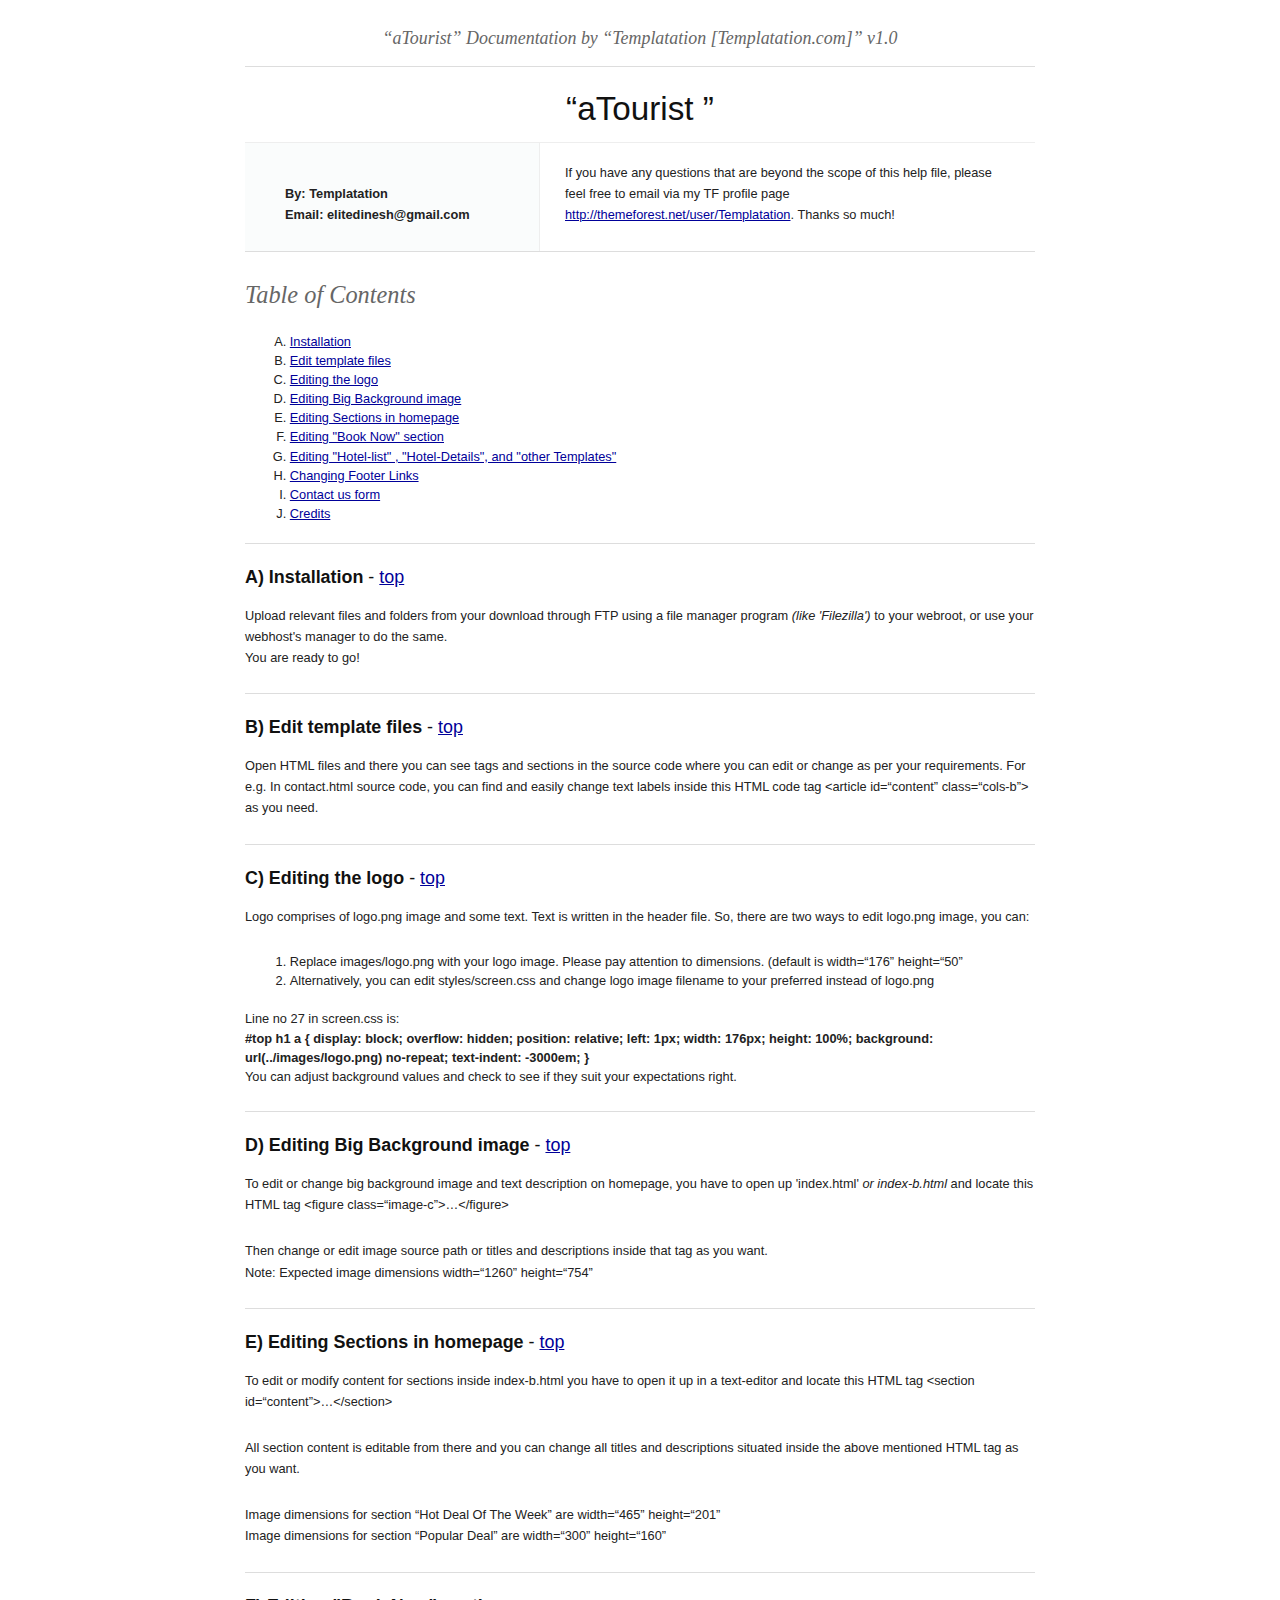
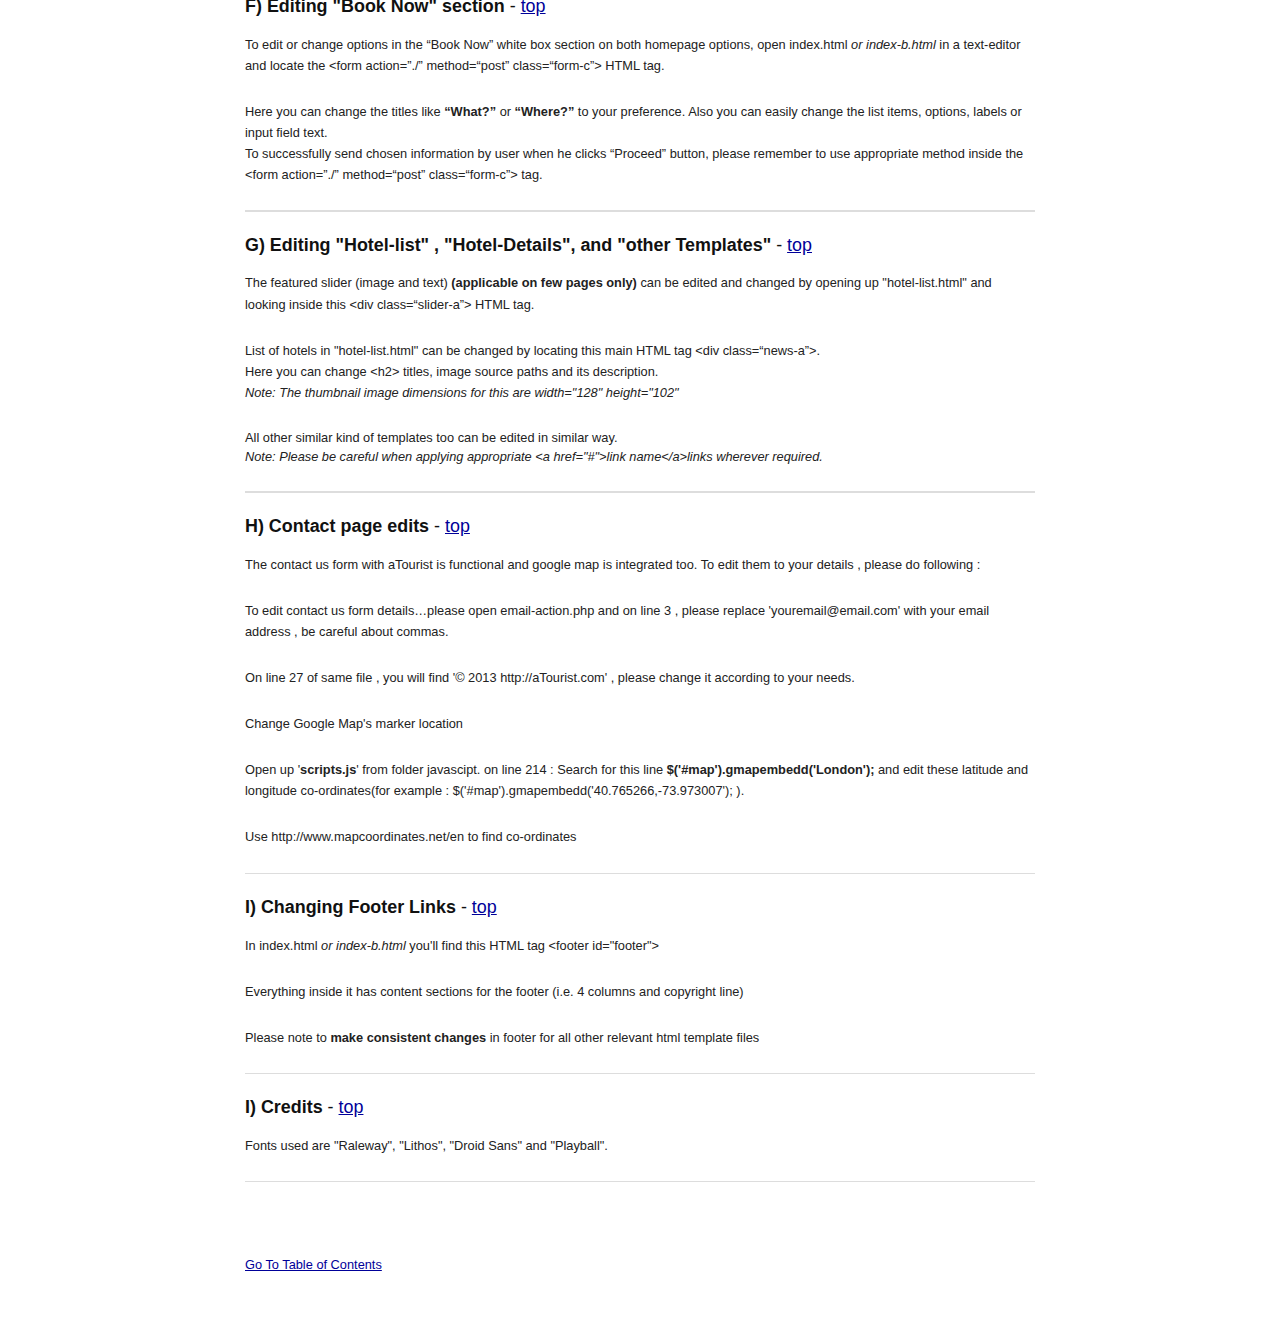
<file: Documents/aTourist html v1.0/Documentation/index.html>
<!DOCTYPE HTML PUBLIC "-//W3C//DTD HTML 4.01//EN" "http://www.w3.org/TR/html4/strict.dtd">
<head lang="en">
	<meta http-equiv="content-type" content="text/html;charset=utf-8">
	<title>aTourist Documentation</title>
	<!-- Framework CSS -->
	<link rel="stylesheet" href="assets/blueprint-css/screen.css" type="text/css" media="screen, projection">
	<link rel="stylesheet" href="assets/blueprint-css/print.css" type="text/css" media="print">
	<!--[if lt IE 8]><link rel="stylesheet" href="assets/blueprint-css/ie.css" type="text/css" media="screen, projection"><![endif]-->
	<link rel="stylesheet" href="assets/blueprint-css/plugins/fancy-type/screen.css" type="text/css" media="screen, projection">
	<style type="text/css" media="screen">
		p, table, hr, .box { margin-bottom:25px; }
		.box p { margin-bottom:10px; }
	</style>
</head>


<body>
	<div class="container">
	
		<h3 class="center alt">&ldquo;aTourist&rdquo; Documentation by &ldquo;Templatation [Templatation.com]&rdquo; v1.0</h3>
		
		<hr>
		
		<h1 class="center">&ldquo;aTourist &rdquo;</h1>
		
		<div class="borderTop">
		  <div class="span-6 colborder info prepend-1">
            <p class="prepend-top"> <strong> <br>
              By: Templatation<br>
              Email: elitedinesh@gmail.com</strong> </p>
	      </div>
		  <!-- end div .span-6 -->		
	
			<div class="span-12 last">
				<p class="prepend-top append-0"> If you have any questions that are beyond the scope of this help file, please feel free to email via my TF profile page <a href="http://themeforest.net/user/Templatation" target="_blank">http://themeforest.net/user/Templatation</a>. Thanks so much!</p>
			</div>
	  </div><!-- end div .borderTop -->
		
		<hr>
		
		<h2 id="toc" class="alt">Table of Contents</h2>
		<ol class="alpha">
			<li><a href="#a">Installation </a></li>
			<li><a href="#b">Edit template files</a></li>
			<li><a href="#c">Editing the logo</a></li>
			<li><a href="#d">Editing Big Background image</a></li>
			<li><a href="#e">Editing Sections in homepage</a></li>
			<li><a href="#f">Editing "Book Now" section</a></li>
			<li><a href="#g">Editing "Hotel-list" , "Hotel-Details", and "other Templates"</a></li>
			<li><a href="#h">Changing Footer Links</a></li>
			<li><a href="#i">Contact us form</a></li>
			<li><a href="#j">Credits</a></li>
		</ol>
		
		<hr>
		
		<h3 id="a"><strong>A) Installation </strong> - <a href="#toc">top</a></h3>
		<p>Upload relevant files and folders from your download through FTP using a file manager program <em>(like 'Filezilla')</em> to your webroot, or use your webhost's manager to do the same.<br />You are ready to go!</p>

		<hr>
		
		<h3 id="b"><strong>B) Edit template files </strong> - <a href="#toc">top</a></h3>
		<p>Open HTML files and there you can see tags and sections in the source code where you can edit or change as per your requirements. For e.g. In contact.html source code, you can find and easily change text labels inside this HTML code tag &#60;article id=“content” class=“cols-b”&#62; as you need.</p>

		<hr>

		<h3 id="c"><strong>C) Editing the logo </strong> - <a href="#toc">top</a></h3>
		<p>Logo comprises of logo.png image and some text. Text is written in the header file. So, there are two ways to edit logo.png image, you can:
		<ol>
			<li>Replace images/logo.png with your logo image. Please pay attention to dimensions. (default is width=“176” height=“50”</li>
			<li>Alternatively, you can edit styles/screen.css and change logo image filename to your preferred instead of logo.png</li>
		</ol>
		Line no 27 in screen.css is:<br /> <strong>#top h1 a { display: block; overflow: hidden; position: relative; left: 1px; width: 176px; height: 100%; background: url(../images/logo.png) no-repeat; text-indent: -3000em; }</strong><br />You can adjust background values and check to see if they suit your expectations right.</p>

		<hr>

		<h3 id="d"><strong>D) Editing Big Background image </strong> - <a href="#toc">top</a></h3>
		<p>To edit or change big background image and text description on homepage, you have to open up 'index.html' <em>or index-b.html</em> and locate this HTML tag &#60;figure class=“image-c”&#62;…&#60;/figure&#62;</p>
		<p>Then change or edit image source path or titles and descriptions inside that tag as you want.</br />Note: Expected image dimensions width=“1260” height=“754”</p>

		<hr>
		
		<h3 id="e"><strong>E) Editing Sections in homepage </strong> - <a href="#toc">top</a></h3>
		<p>To edit or modify content for sections inside index-b.html you have to open it up in a text-editor and locate this HTML tag &#60;section id=“content”&#62;…&#60;/section&#62;</p>
		
		<p>All section content is editable from there and you can change all titles and descriptions situated inside the above mentioned HTML tag as you want.</p>
		<p>Image dimensions for section “Hot Deal Of The Week” are width=“465” height=“201”<br />Image dimensions for section “Popular Deal” are width=“300” height=“160”</p>

		<hr>
		
		<h3 id="f"><strong>F) Editing "Book Now" section </strong> - <a href="#toc">top</a></h3>
		<p>To edit or change options in the “Book Now” white box section on both homepage options, open index.html <em>or index-b.html</em> in a text-editor and locate the &#60;form action=”./” method=“post” class=“form-c”&#62; HTML tag.</p>
		<p>Here you can change the titles like <strong>“What?”</strong> or <strong>“Where?”</strong> to your preference. Also you can easily change the list items, options, labels or input field text.<br />To successfully send chosen information by user when he clicks “Proceed” button, please remember to use appropriate method inside the &#60;form action=”./” method=“post” class=“form-c”&#62; tag.</p>

		<hr>
		
		<h3 id="g"><strong>G) Editing "Hotel-list" , "Hotel-Details", and "other Templates" </strong> - <a href="#toc">top</a></h3>
		<p>The featured slider (image and text) <strong>(applicable on few pages only)</strong> can be edited and changed by opening up "hotel-list.html" and looking inside this &#60;div class=“slider-a”&#62; HTML tag.</p>
		<p>List of hotels in "hotel-list.html" can be changed by locating this main HTML tag &#60;div class=“news-a”&#62;.<br />Here you can change &#60;h2&#62; titles, image source paths and its description.<br /> <em>Note: The thumbnail image dimensions for this are width="128" height="102"</em></p>
		All other similar kind of templates too can be edited in similar way.<br /> <em>Note: Please be careful when applying appropriate &#60;a href="#"&#62;link name&#60;/a&#62;links wherever required.</em></p>

		<hr>
		
		<h3 id="h"><strong>H) Contact page edits </strong> - <a href="#toc">top</a></h3>
		<p>The contact us form with aTourist is functional and google map is integrated too. To edit them to your details , please do following :</p>
		<p>To edit contact us form details…please open email-action.php and on line 3 , please replace 'youremail@email.com' with your email address , be careful about commas.</p>
		<p>On line 27 of same file , you will find '&copy; 2013 http://aTourist.com' , please change it according to your needs.</p>
		<p>Change Google Map's marker location</p>
		<p>Open up '<strong>scripts.js</strong>' from folder javascipt. on line 214 : Search for this line <strong>$('#map').gmapembedd('London'); </strong>and edit these latitude and longitude co-ordinates(for example : $('#map').gmapembedd('40.765266,-73.973007'); ). </p>
		<p>Use http://www.mapcoordinates.net/en to find co-ordinates</p>

		<hr>
		<h3 id="i"><strong>I) Changing Footer Links </strong> - <a href="#toc">top</a></h3>
		<p>In index.html <em>or index-b.html</em> you'll find this HTML tag &#60;footer id="footer"&#62;</p>
		<p>Everything inside it has content sections for the footer (i.e. 4 columns and copyright line)</p>
		<p>Please note to <strong>make consistent changes</strong> in footer for all other relevant html template files</p>

		<hr>

		<h3 id="j"><strong>I) Credits </strong> - <a href="#toc">top</a></h3>

		<p>Fonts used are "Raleway", "Lithos", "Droid Sans" and "Playball".  </p>

		<hr>

		<p>&nbsp;</p>

		<p><a href="#toc">Go To Table of Contents</a></p>
		
		<hr class="space">
</div><!-- end div .container -->
</body>
</html>
</file>
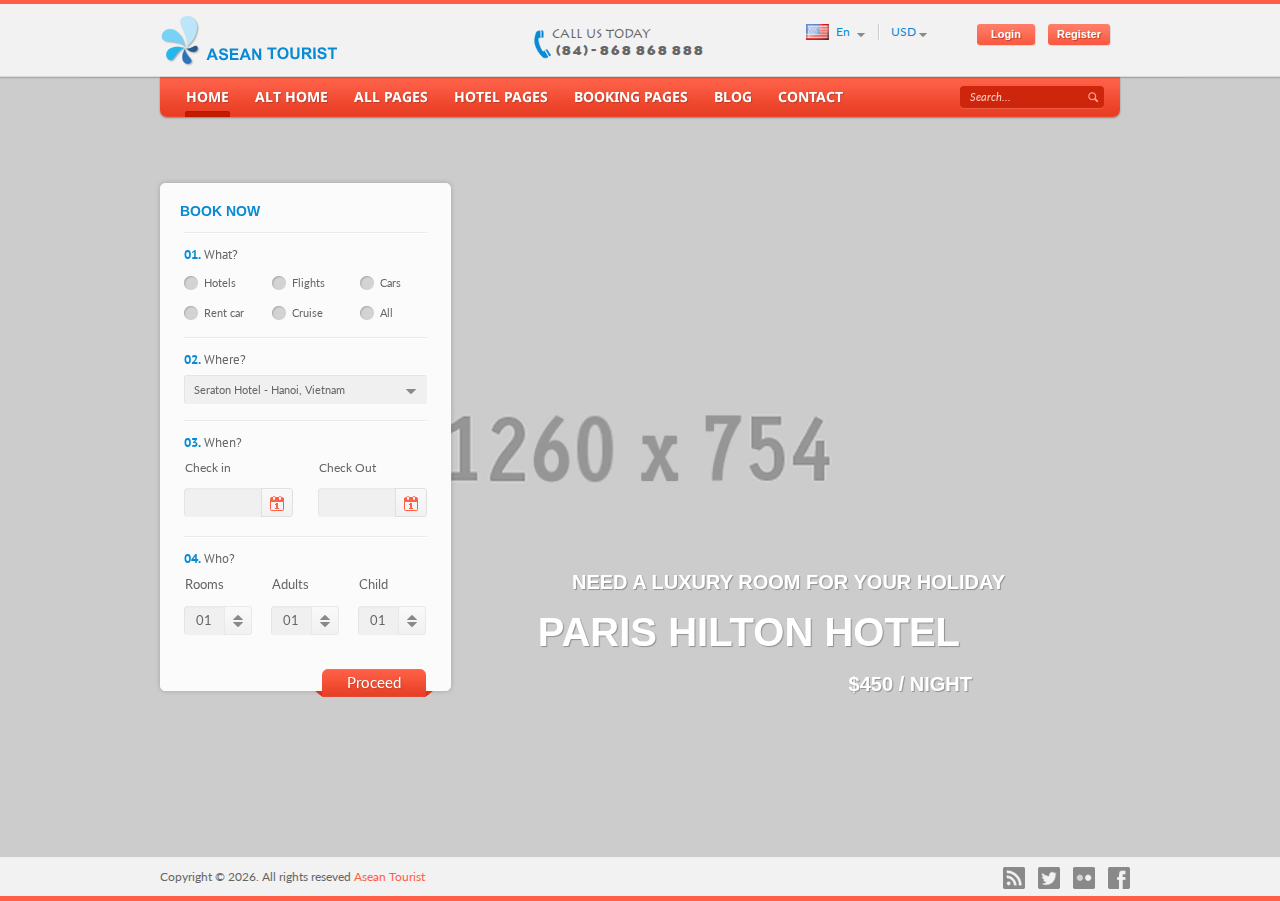
<file: Documents/aTourist html v1.0/html/index.html>
<!doctype html>
<html lang="en" class="a">
	<head>
		<meta charset="utf-8">
		<title>Homepage : Asean Tourist</title>
		<meta name="description" content="">
		<meta name="keywords" content="">
		<meta name="HandheldFriendly" content="True">
		<meta name="MobileOptimized" content="320">
		<meta name="viewport" content="width=device-width, initial-scale=1">
		<script type="text/javascript" src="javascript/head.js"></script>
		<link rel="stylesheet" type="text/css" href="styles/screen.css" media="screen">
		<link rel="stylesheet" type="text/css" href="styles/print.css" media="print">
		<link rel="shortcut icon" href="favicon.ico" type="image/x-icon">
	</head>
	<body>
		<div id="root">
			<header id="top">
				<h1><a href="./" accesskey="h"></a></h1>
				<nav id="skip">
					<ul>
						<li><a href="#nav" accesskey="n">Skip to navigation (n)</a></li>
						<li><a href="#content" accesskey="c">Skip to content (c)</a></li>
						<li><a href="#footer" accesskey="f">Skip to footer (f)</a></li>
					</ul>
				</nav>
				<nav id="nav">
					<ul class="primary">
						<li class="active"><a accesskey="1" href="index.html">Home</a> <em>(1)</em></li>
						<li><a accesskey="2" href="index-b.html">Alt Home</a> <em>(2)</em></li>
						<li><a accesskey="3" href="#">All Pages</a> <em>(3)</em>
							<ul>
								<li class="active"><a href="index.html">Home</a></li>
								<li><a href="index-b.html">Alt Home</a></li>
								<li><a href="hotel-list.html">Hotel List</a></li>
								<li><a href="hotel-details.html">Hotel Details</a></li>
								<li><a href="hotel-grid.html">Hotel Grid</a></li>
								<li><a href="booking-view.html">Booking View</a></li>
								<li><a href="booking-confirm.html">Booking Confirm</a></li>
								<li><a href="blog.html">Blog Listings</a></li>
								<li><a href="blog-article.html">Blog Single</a></li>
								<li><a href="contact.html">Contact</a></li>
							</ul>
						</li>
						
						<li><a accesskey="4" href="#">Hotel Pages</a> <em>(4)</em>
							<ul>
								<li><a href="hotel-list.html">Hotel List</a></li>
								<li><a href="hotel-details.html">Hotel Details</a></li>
								<li><a href="hotel-grid.html">Hotel Grid</a></li>
							</ul>
						</li>

						<li><a accesskey="5" href="#">Booking Pages</a> <em>(5)</em>
							<ul>
								<li><a href="booking-view.html">Booking View</a></li>
								<li><a href="booking-confirm.html">Booking Confirm</a></li>
							</ul>
						</li>

						<li><a accesskey="6" href="#">Blog</a> <em>(6)</em>
							<ul>
								<li><a href="blog.html">Blog Listings</a></li>
								<li><a href="blog-article.html">Blog Single</a></li>
							</ul>
						</li>

						<li><a accesskey="7" href="contact.html">Contact</a> <em>(7)</em></li>
					</ul>
					<ul class="secondary">
						<li class="gb"><span>En</span>
							<ul>
								<li class="de"><a href="./">Deutsh</a></li>
								<li class="es"><a href="./">Español</a></li>
								<li class="fr"><a href="./">Français</a></li>
								<li class="pl"><a href="./">Polski</a></li>
							</ul>
						</li>
						<li><span>USD</span>
							<ul>
								<li><a href="./">EUR</a></li>
								<li><a href="./">GBP</a></li>
								<li><a href="./">CHF</a></li>
								<li><a href="./">PLN</a></li>
							</ul>
						</li>
					</ul>
					<p class="link-a"><a href="./">Login</a> <a href="./">Register</a></p>
				</nav>
				<form action="./" method="post" id="search">
					<fieldset>
						<legend>Search</legend>
						<p>
							<label for="sa">Search</label>
							<input type="text" id="sa" name="sa" required>
							<button type="submit">Submit</button>
						</p>
					</fieldset>
				</form>
				<p class="tel">Call us today <span>(84) - 868 868 888</span></p>
			</header>         
			<article id="home">
				<figure class="image-c"><a href="./"><img src="temp/featured-a.jpg" alt="Featured" width="1260" height="754"></a> <figcaption>Need a luxury room for your holiday <span>Paris Hilton hotel</span> <span>$450  /  night</span></figcaption></figure>
				<form action="./" method="post" class="form-c">
					<fieldset>
						<legend>Book now</legend>
						<h3><span>01.</span> What?</h3>
						<ul class="check-c">
							<li><label for="fcaa"><input type="radio" id="fcaa" name="fca"> Hotels</label></li>
							<li><label for="fcab"><input type="radio" id="fcab" name="fca"> Flights</label></li>
							<li><label for="fcac"><input type="radio" id="fcac" name="fca"> Cars</label></li>
							<li><label for="fcad"><input type="radio" id="fcad" name="fca"> Rent car</label></li>
							<li><label for="fcae"><input type="radio" id="fcae" name="fca"> Cruise</label></li>
							<li><label for="fcaf"><input type="radio" id="fcaf" name="fca"> All</label></li>
						</ul>
						<h3><span>02.</span> Where?</h3>
						<p class="select-c">
							<label for="fcb">Location</label>
							<select id="fcb" name="fcb">
								<option>Seraton Hotel - Hanoi, Vietnam</option>
								<option>Seraton Hotel - Hanoi, Vietnam</option>
								<option>Seraton Hotel - Hanoi, Vietnam</option>
								<option>Seraton Hotel - Hanoi, Vietnam</option>
							</select>
						</p>
						<h3><span>03.</span> When?</h3>
						<p class="date-a">
							<span>
								<label for="fcc">Check in</label>
								<input type="text" id="fcc" name="fcc" required>
							</span>
							<span>
								<label for="fcd">Check Out</label>
								<input type="text" id="fcd" name="fcd" required>
							</span>
						</p>
						<h3><span>04.</span> Who?</h3>
						<p class="select-a">
							<span>
								<label for="fce">Rooms</label>
								<select id="fce" name="fce">
									<option>01</option>
									<option>02</option>
									<option>03</option>
									<option>04</option>
									<option>05</option>
								</select>
							</span>
							<span>
								<label for="fcf">Adults</label>
								<select id="fcf" name="fcf">
									<option>01</option>
									<option>02</option>
									<option>03</option>
									<option>04</option>
									<option>05</option>
								</select>
							</span>
							<span>
								<label for="fcg">Child</label>
								<select id="fcg" name="fcg">
									<option>01</option>
									<option>02</option>
									<option>03</option>
									<option>04</option>
									<option>05</option>
								</select>
							</span>
						</p>
						<p class="submit"><button type="submit">Proceed</button></p>
					</fieldset>
				</form>
			</article>
			<footer id="footer">
				<p>Copyright &copy; <span class="date">2013</span>. All rights reseved <a href="./">Asean Tourist</a></p>
				<ul id="social">
					<li class="rs"><a rel="external" href="./">RSS</a></li>
					<li class="tw"><a rel="external" href="./">Twitter</a></li>
					<li class="fl"><a rel="external" href="./">Flickr</a></li>
					<li class="fb"><a rel="external" href="./">Facebook</a></li>
				</ul>
			</footer>
		</div>
		<script src="http://maps.google.com/maps/api/js?sensor=false&amp;libraries=geometry&amp;language=en"></script>
		<script type="text/javascript">
			head.js('javascript/jquery.min.js','javascript/jquery-ui.min.js','javascript/scripts.js','javascript/mobile.js')
		</script>
	</body>
</html>
</file>
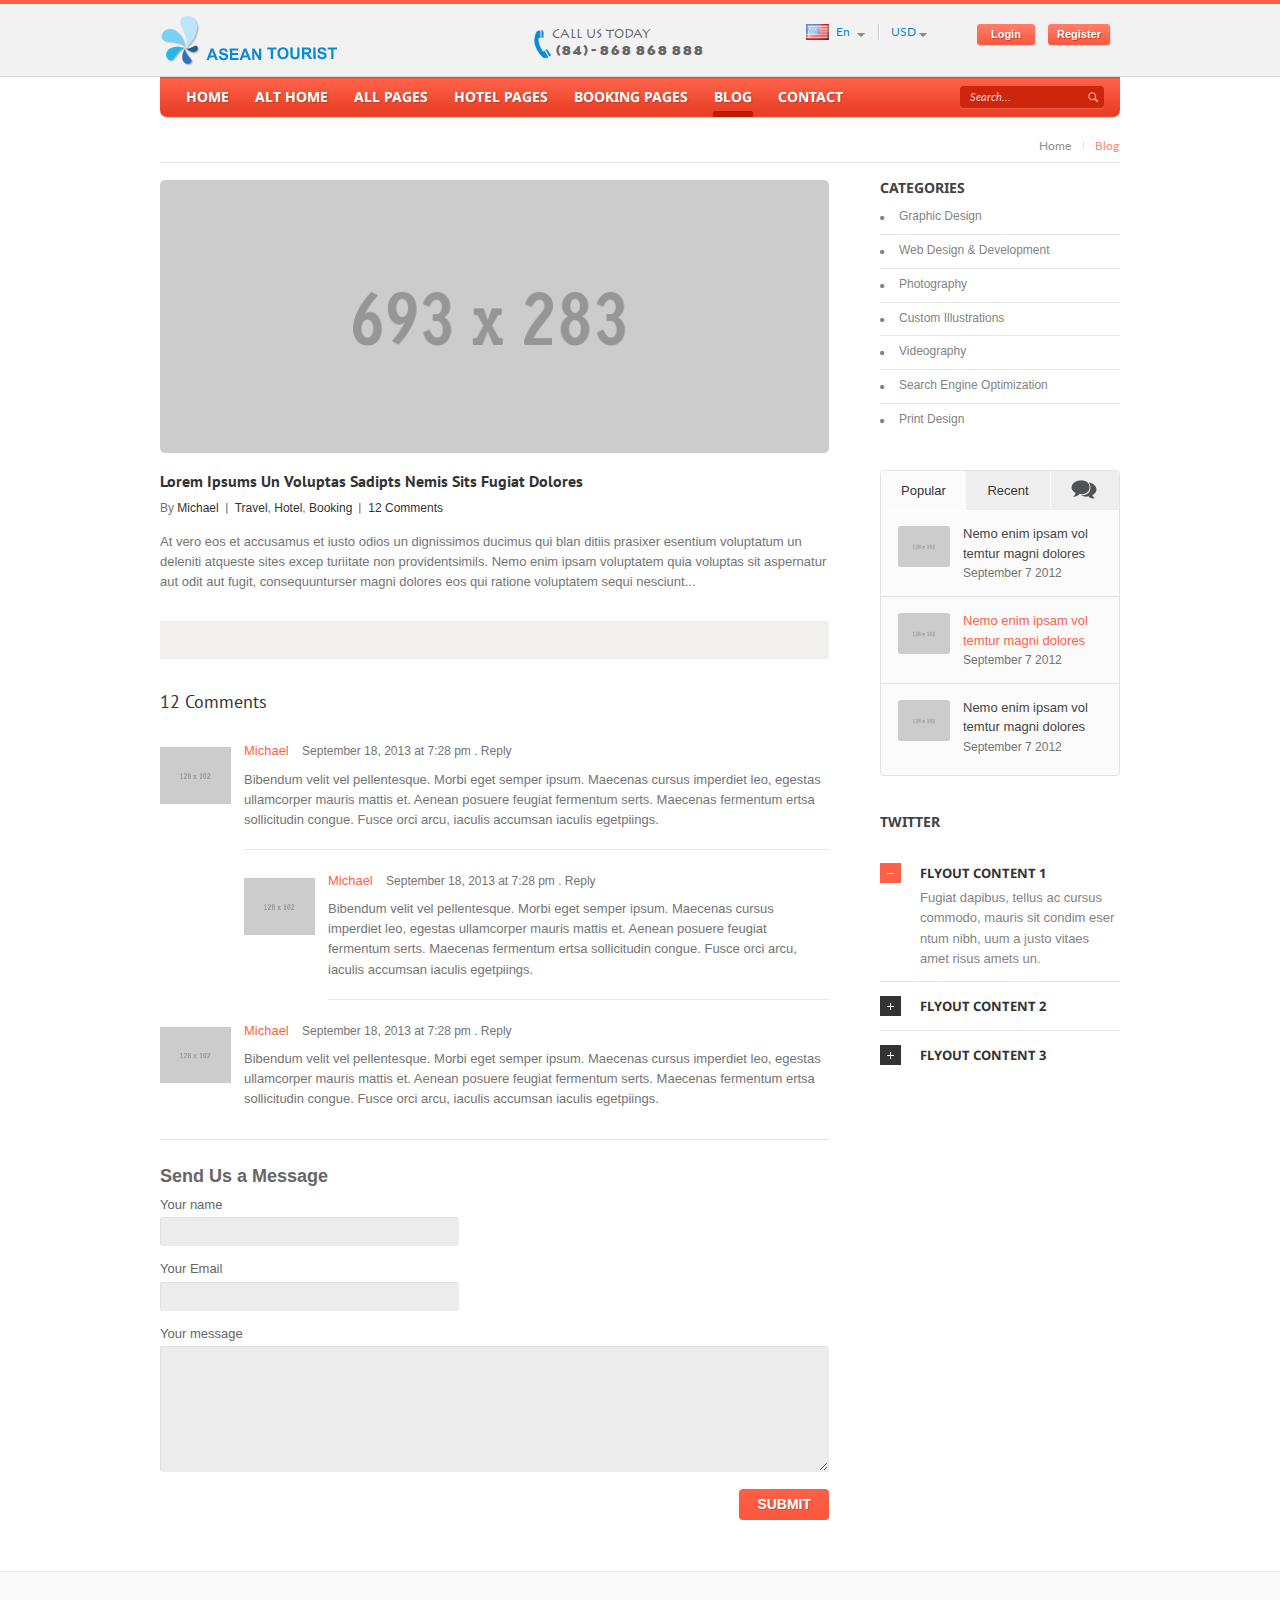
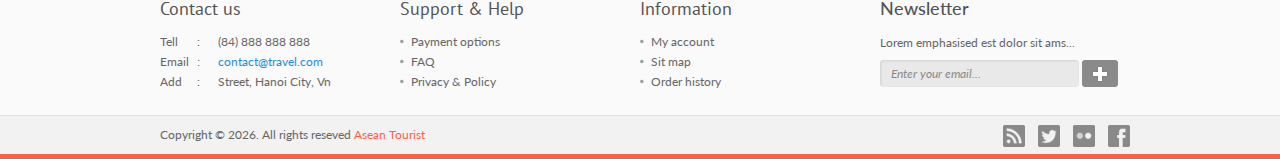
<file: Documents/aTourist html v1.0/html/blog-article.html>
<!doctype html>
<html lang="en">
	<head>
		<meta charset="utf-8">
		<title>Blog - Asean Tourist</title>
		<meta name="description" content="">
		<meta name="keywords" content="">
		<meta name="HandheldFriendly" content="True">
		<meta name="MobileOptimized" content="320">
		<meta name="viewport" content="width=device-width, initial-scale=1">
		<script type="text/javascript" src="javascript/head.js"></script>
		<link rel="stylesheet" type="text/css" href="styles/screen.css" media="screen">
		<link rel="stylesheet" type="text/css" href="styles/print.css" media="print">
		<link rel="shortcut icon" href="favicon.ico" type="image/x-icon">
	</head>
	<body>
		<div id="root">
			<header id="top">
				<h1><a href="./" accesskey="h"></a></h1>
				<nav id="skip">
					<ul>
						<li><a href="#nav" accesskey="n">Skip to navigation (n)</a></li>
						<li><a href="#content" accesskey="c">Skip to content (c)</a></li>
						<li><a href="#footer" accesskey="f">Skip to footer (f)</a></li>
					</ul>
				</nav>
				<nav id="nav">
					<ul class="primary">
						<li><a accesskey="1" href="index.html">Home</a> <em>(1)</em></li>
						<li><a accesskey="2" href="index-b.html">Alt Home</a> <em>(2)</em></li>
						<li><a accesskey="3" href="#">All Pages</a> <em>(3)</em>
							<ul>
								<li><a href="index.html">Home</a></li>
								<li><a href="index-b.html">Alt Home</a></li>
								<li><a href="hotel-list.html">Hotel List</a></li>
								<li><a href="hotel-details.html">Hotel Details</a></li>
								<li><a href="hotel-grid.html">Hotel Grid</a></li>
								<li><a href="booking-view.html">Booking View</a></li>
								<li><a href="booking-confirm.html">Booking Confirm</a></li>
								<li><a href="blog.html">Blog Listings</a></li>
								<li><a href="blog-article.html">Blog Single</a></li>
								<li><a href="contact.html">Contact</a></li>
							</ul>
						</li>
						
						<li><a accesskey="4" href="#">Hotel Pages</a> <em>(4)</em>
							<ul>
								<li><a href="hotel-list.html">Hotel List</a></li>
								<li><a href="hotel-details.html">Hotel Details</a></li>
								<li><a href="hotel-grid.html">Hotel Grid</a></li>
							</ul>
						</li>

						<li><a accesskey="5" href="#">Booking Pages</a> <em>(5)</em>
							<ul>
								<li><a href="booking-view.html">Booking View</a></li>
								<li><a href="booking-confirm.html">Booking Confirm</a></li>
							</ul>
						</li>

						<li class="active"><a accesskey="6" href="#">Blog</a> <em>(6)</em>
							<ul>
								<li><a href="blog.html">Blog Listings</a></li>
								<li><a href="blog-article.html">Blog Single</a></li>
							</ul>
						</li>

						<li><a accesskey="7" href="contact.html">Contact</a> <em>(7)</em></li>
					</ul>
					<ul class="secondary">
						<li class="gb"><span>En</span>
							<ul>
								<li class="de"><a href="./">Deutsh</a></li>
								<li class="es"><a href="./">Español</a></li>
								<li class="fr"><a href="./">Français</a></li>
								<li class="pl"><a href="./">Polski</a></li>
							</ul>
						</li>
						<li><span>USD</span>
							<ul>
								<li><a href="./">EUR</a></li>
								<li><a href="./">GBP</a></li>
								<li><a href="./">CHF</a></li>
								<li><a href="./">PLN</a></li>
							</ul>
						</li>
					</ul>
					<p class="link-a"><a href="./">Login</a> <a href="./">Register</a></p>
				</nav>
				<form action="./" method="post" id="search">
					<fieldset>
						<legend>Search</legend>
						<p>
							<label for="sa">Search</label>
							<input type="text" id="sa" name="sa" required>
							<button type="submit">Submit</button>
						</p>
					</fieldset>
				</form>
				<p class="tel">Call us today <span>(84) - 868 868 888</span></p>
			</header>    
			<nav id="breadcrumbs">
				<ul>
					<li><a href="./">Home</a></li>
					<li>Blog</li>
				</ul>
			</nav>                
			<section id="content" class="cols-e">
				<article class="news-e">
					<header>
						<figure><img src="temp/693x283.gif" alt="Placeholder" width="669" height="272"></figure>
						<h2>Lorem Ipsums Un Voluptas Sadipts Nemis Sits Fugiat Dolores</h2>
						<ul class="list-d">
							<li>By <a href="./">Michael</a></li>
							<li><a href="./">Travel</a>, <a href="./">Hotel</a>, <a href="./">Booking</a></li>
							<li><a href="./">12 Comments</a></li>
						</ul>
					</header>
					<p>At vero eos et accusamus et iusto odios un  dignissimos ducimus qui blan ditiis prasixer esentium voluptatum un deleniti atqueste sites excep turiitate non providentsimils. Nemo enim ipsam voluptatem quia voluptas sit aspernatur aut odit aut fugit,  consequunturser magni dolores eos qui ratione voluptatem sequi nesciunt...</p>
					<footer>
						<p class="addthis_toolbox addthis_default_style addthis_16x16_style">
							<a class="addthis_button_facebook"></a>
							<a class="addthis_button_twitter"></a>
							<a class="addthis_button_email"></a>
							<a class="addthis_button_print"></a>
							<a class="addthis_button_compact"></a><a class="addthis_counter addthis_bubble_style"></a>
						</p>
						<h3>12 Comments </h3>
						<ul class="list-f">
							<li><img src="temp/128x102.gif" alt="Placeholder" width="71" height="71"> <span><span>Michael</span> September 18, 2013 at 7:28 pm . Reply</span> Bibendum velit vel pellentesque. Morbi eget semper ipsum. Maecenas cursus imperdiet leo, egestas ullamcorper mauris mattis et. Aenean posuere feugiat fermentum serts. Maecenas fermentum ertsa  sollicitudin congue. Fusce orci arcu, iaculis accumsan iaculis egetpiings.
								<ul>
									<li><img src="temp/128x102(1).gif" alt="Placeholder" width="71" height="71"> <span><span>Michael</span> September 18, 2013 at 7:28 pm . Reply</span> Bibendum velit vel pellentesque. Morbi eget semper ipsum. Maecenas cursus imperdiet leo, egestas ullamcorper mauris mattis et. Aenean posuere feugiat fermentum serts. Maecenas fermentum ertsa  sollicitudin congue. Fusce orci arcu, iaculis accumsan iaculis egetpiings.</li>
								</ul>
							</li>
							<li><img src="temp/128x102.gif" alt="Placeholder" width="71" height="71"> <span><span>Michael</span> September 18, 2013 at 7:28 pm . Reply</span> Bibendum velit vel pellentesque. Morbi eget semper ipsum. Maecenas cursus imperdiet leo, egestas ullamcorper mauris mattis et. Aenean posuere feugiat fermentum serts. Maecenas fermentum ertsa  sollicitudin congue. Fusce orci arcu, iaculis accumsan iaculis egetpiings.</li>
						</ul>
						<form action="./" method="post" class="form-f">
							<fieldset>
								<legend>Send Us a Message</legend>
								<p>
									<label for="ffa">Your name</label>
									<input type="text" id="ffa" name="ffa" required>
								</p>
								<p>
									<label for="ffb">Your Email</label>
									<input type="email" id="ffb" name="ffb" required>
								</p>
								<p>
									<label for="ffc">Your message</label>
									<textarea id="ffc" name="ffc" required></textarea>
								</p>
								<p><button type="submit">Submit</button></p>
							</fieldset>
						</form>
					</footer>
				</article>
				<aside>
					<nav>
						<h3>Categories</h3>
						<ul class="list-e">
							<li><a href="./">Graphic Design</a></li>
							<li><a href="./">Web Design &amp; Development</a></li>
							<li><a href="./">Photography</a></li>
							<li><a href="./">Custom Illustrations</a></li>
							<li><a href="./">Videography</a></li>
							<li><a href="./">Search Engine Optimization</a></li>
							<li><a href="./">Print Design</a></li>
						</ul>
					</nav>
					<div class="tabs-b">
						<ul>
							<li>Popular</li>     
							<li>Recent</li>  
							<li class="a">Chat</li>
						</ul>
						<div>
							<div class="news-f">
								<article>
									<figure><img src="temp/128x102.gif" alt="Placeholder" width="52" height="50"></figure>
									<p>Nemo enim ipsam vol temtur magni dolores</p>
									<p class="date">September 7 2012</p>
								</article>
								<article>
									<figure><img src="temp/128x102(1).gif" alt="Placeholder" width="52" height="50"></figure>
									<p>Nemo enim ipsam vol temtur magni dolores</p>
									<p class="date">September 7 2012</p>
								</article>
								<article>
									<figure><img src="temp/128x102(2).gif" alt="Placeholder" width="52" height="50"></figure>
									<p>Nemo enim ipsam vol temtur magni dolores</p>
									<p class="date">September 7 2012</p>
								</article>
							</div>
							<div class="news-f">
								<article>
									<figure><img src="temp/128x102(3).gif" alt="Placeholder" width="52" height="50"></figure>
									<p>2. Nemo enim ipsam vol temtur magni dolores</p>
									<p class="date">September 7 2012</p>
								</article>
								<article>
									<figure><img src="temp/128x102(4).gif" alt="Placeholder" width="52" height="50"></figure>
									<p>Nemo enim ipsam vol temtur magni dolores</p>
									<p class="date">September 7 2012</p>
								</article>
								<article>
									<figure><img src="temp/128x102(5).gif" alt="Placeholder" width="52" height="50"></figure>
									<p>Nemo enim ipsam vol temtur magni dolores</p>
									<p class="date">September 7 2012</p>
								</article>
							</div>
							<div class="news-f">
								<article>
									<figure><img src="temp/128x102(3).gif" alt="Placeholder" width="52" height="50"></figure>
									<p>3. Nemo enim ipsam vol temtur magni dolores</p>
									<p class="date">September 7 2012</p>
								</article>
								<article>
									<figure><img src="temp/128x102(1).gif" alt="Placeholder" width="52" height="50"></figure>
									<p>Nemo enim ipsam vol temtur magni dolores</p>
									<p class="date">September 7 2012</p>
								</article>
								<article>
									<figure><img src="temp/128x102(2).gif" alt="Placeholder" width="52" height="50"></figure>
									<p>Nemo enim ipsam vol temtur magni dolores</p>
									<p class="date">September 7 2012</p>
								</article>
							</div>
						</div>
					</div>
					<h3>Twitter</h3>
					<div class="tweets-a"></div>
					<div class="accordion-b">
						<h3>Flyout Content 1</h3>
						<div>
							<p>Fugiat dapibus, tellus ac cursus commodo, mauris sit condim eser ntum nibh, uum a justo vitaes amet risus amets un. </p>
						</div>
						<h3>Flyout Content 2</h3>
						<div>
							<p>Fugiat dapibus, tellus ac cursus commodo, mauris sit condim eser ntum nibh, uum a justo vitaes amet risus amets un. </p>
						</div>
						<h3>Flyout Content 3</h3>
						<div>
							<p>Fugiat dapibus, tellus ac cursus commodo, mauris sit condim eser ntum nibh, uum a justo vitaes amet risus amets un. </p>
						</div>
					</div>
				</aside>
			</section>
			<footer id="footer">
				<nav>
					<div class="vcard">
						<h3>Contact us <span class="fn org">Asean Tourist</span></h3>
						<ul class="list-a">
							<li><span>Tell</span> <span class="tel">(84) 888 888 888</span></li>
							<li><span>Email</span> <a class="email">contact//travel/com</a></li>
							<li class="adr"><span>Add</span> <span class="street-address">Street</span>, <span class="locality">Hanoi</span> City, <span class="country-name">Vn</span></li>
						</ul>
					</div>
					<div>
						<h3>Support &amp; Help</h3>
						<ul>
							<li><a href="./">Payment options</a></li>
							<li><a href="./">FAQ</a></li>
							<li><a href="./">Privacy &amp; Policy</a></li>
						</ul>
					</div>
					<div>
						<h3>Information</h3>
						<ul>
							<li><a href="./">My account</a></li>
							<li><a href="./">Sit map</a></li>
							<li><a href="./">Order history</a></li>
						</ul>
					</div>
					<form action="./" method="post">
						<fieldset>
							<legend>Newsletter</legend>
							<p>Lorem emphasised est dolor sit ams...</p>
							<p>
								<label for="na">Enter your email</label>
								<input type="email" id="na" name="na" required>
								<button type="submit">Submit</button>
							</p>
						</fieldset>
					</form>
				</nav>
				<p>Copyright &copy; <span class="date">2013</span>. All rights reseved <a href="./">Asean Tourist</a></p>
				<ul id="social">
					<li class="rs"><a rel="external" href="./">RSS</a></li>
					<li class="tw"><a rel="external" href="./">Twitter</a></li>
					<li class="fl"><a rel="external" href="./">Flickr</a></li>
					<li class="fb"><a rel="external" href="./">Facebook</a></li>
				</ul>
			</footer>
		</div>
		<script src="http://maps.google.com/maps/api/js?sensor=false&amp;libraries=geometry&amp;language=en"></script>
		<script type="text/javascript">
		head.js('javascript/jquery.min.js','javascript/jquery-ui.min.js','javascript/scripts.js','javascript/mobile.js','http://s7.addthis.com/js/300/addthis_widget.js#pubid=xa-516424372f72aee9')

		</script>
	</body>
</html>
</file>
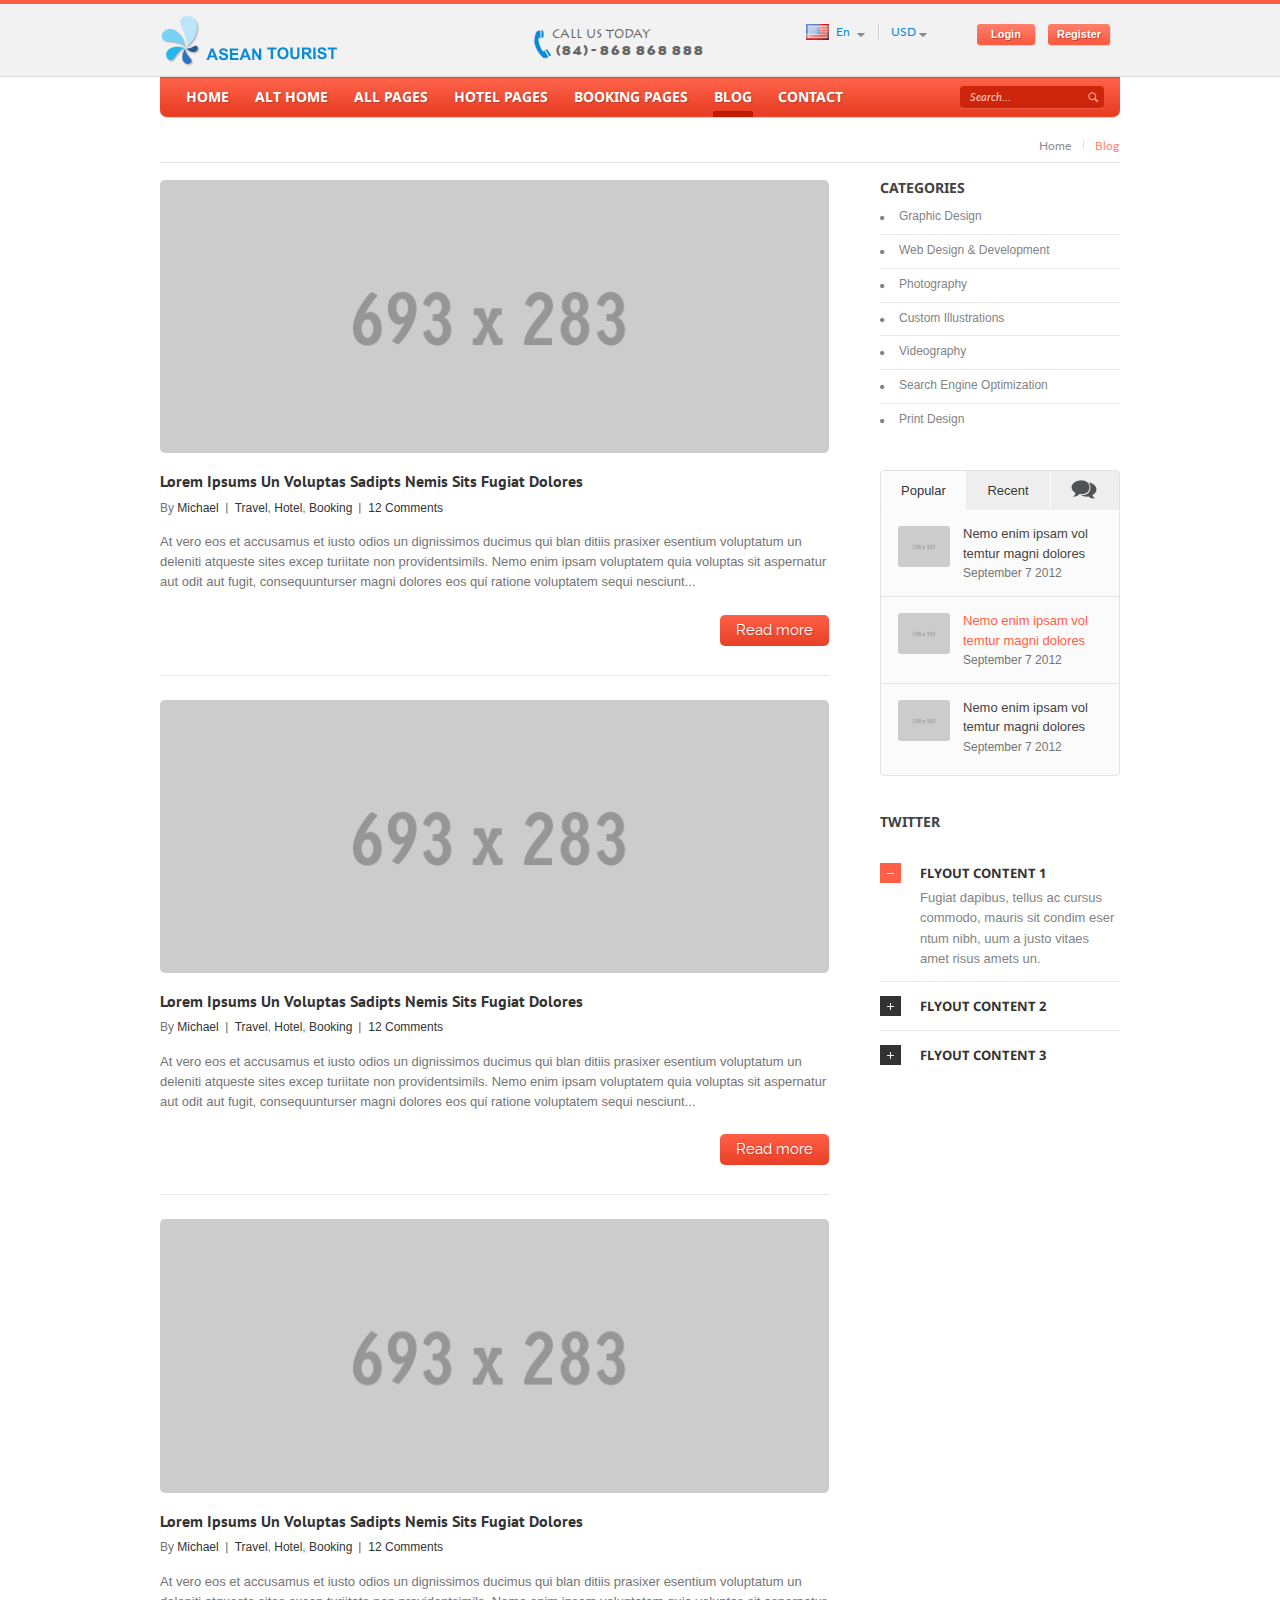
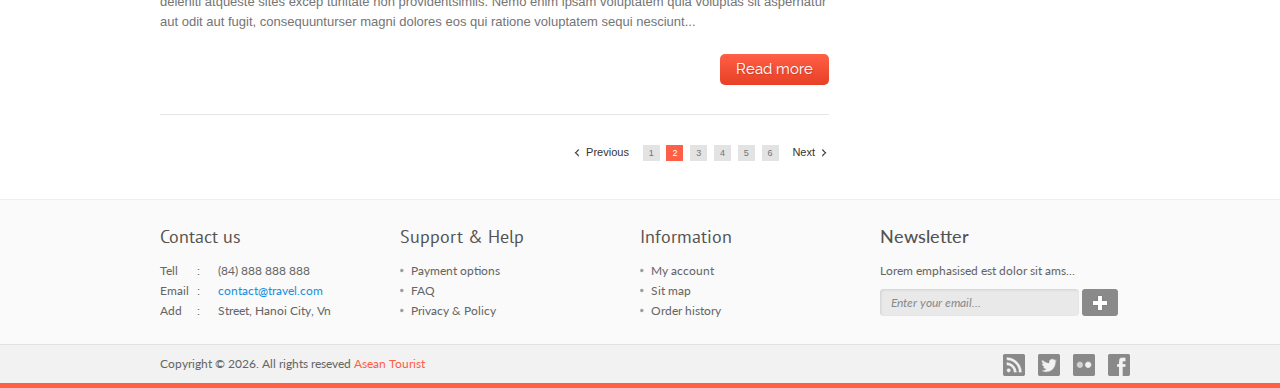
<file: Documents/aTourist html v1.0/html/blog.html>
<!doctype html>
<html lang="en">
	<head>
		<meta charset="utf-8">
		<title>Blog - Asean Tourist</title>
		<meta name="description" content="">
		<meta name="keywords" content="">
		<meta name="HandheldFriendly" content="True">
		<meta name="MobileOptimized" content="320">
		<meta name="viewport" content="width=device-width, initial-scale=1">
		<script type="text/javascript" src="javascript/head.js"></script>
		<link rel="stylesheet" type="text/css" href="styles/screen.css" media="screen">
		<link rel="stylesheet" type="text/css" href="styles/print.css" media="print">
		<link rel="shortcut icon" href="favicon.ico" type="image/x-icon">
	</head>
	<body>
		<div id="root">
			<header id="top">
				<h1><a href="./" accesskey="h"></a></h1>
				<nav id="skip">
					<ul>
						<li><a href="#nav" accesskey="n">Skip to navigation (n)</a></li>
						<li><a href="#content" accesskey="c">Skip to content (c)</a></li>
						<li><a href="#footer" accesskey="f">Skip to footer (f)</a></li>
					</ul>
				</nav>
				<nav id="nav">
					<ul class="primary">
						<li><a accesskey="1" href="index.html">Home</a> <em>(1)</em></li>
						<li><a accesskey="2" href="index-b.html">Alt Home</a> <em>(2)</em></li>
						<li><a accesskey="3" href="#">All Pages</a> <em>(3)</em>
							<ul>
								<li><a href="index.html">Home</a></li>
								<li><a href="index-b.html">Alt Home</a></li>
								<li><a href="hotel-list.html">Hotel List</a></li>
								<li><a href="hotel-details.html">Hotel Details</a></li>
								<li><a href="hotel-grid.html">Hotel Grid</a></li>
								<li><a href="booking-view.html">Booking View</a></li>
								<li><a href="booking-confirm.html">Booking Confirm</a></li>
								<li><a href="blog.html">Blog Listings</a></li>
								<li><a href="blog-article.html">Blog Single</a></li>
								<li><a href="contact.html">Contact</a></li>
							</ul>
						</li>
						
						<li><a accesskey="4" href="#">Hotel Pages</a> <em>(4)</em>
							<ul>
								<li><a href="hotel-list.html">Hotel List</a></li>
								<li><a href="hotel-details.html">Hotel Details</a></li>
								<li><a href="hotel-grid.html">Hotel Grid</a></li>
							</ul>
						</li>

						<li><a accesskey="5" href="#">Booking Pages</a> <em>(5)</em>
							<ul>
								<li><a href="booking-view.html">Booking View</a></li>
								<li><a href="booking-confirm.html">Booking Confirm</a></li>
							</ul>
						</li>

						<li class="active"><a accesskey="6" href="#">Blog</a> <em>(6)</em>
							<ul>
								<li><a href="blog.html">Blog Listings</a></li>
								<li><a href="blog-article.html">Blog Single</a></li>
							</ul>
						</li>

						<li><a accesskey="7" href="contact.html">Contact</a> <em>(7)</em></li>
					</ul>
					<ul class="secondary">
						<li class="gb"><span>En</span>
							<ul>
								<li class="de"><a href="./">Deutsh</a></li>
								<li class="es"><a href="./">Español</a></li>
								<li class="fr"><a href="./">Français</a></li>
								<li class="pl"><a href="./">Polski</a></li>
							</ul>
						</li>
						<li><span>USD</span>
							<ul>
								<li><a href="./">EUR</a></li>
								<li><a href="./">GBP</a></li>
								<li><a href="./">CHF</a></li>
								<li><a href="./">PLN</a></li>
							</ul>
						</li>
					</ul>
					<p class="link-a"><a href="./">Login</a> <a href="./">Register</a></p>
				</nav>
				<form action="./" method="post" id="search">
					<fieldset>
						<legend>Search</legend>
						<p>
							<label for="sa">Search</label>
							<input type="text" id="sa" name="sa" required>
							<button type="submit">Submit</button>
						</p>
					</fieldset>
				</form>
				<p class="tel">Call us today <span>(84) - 868 868 888</span></p>
			</header>    
			<nav id="breadcrumbs">
				<ul>
					<li><a href="./">Home</a></li>
					<li>Blog</li>
				</ul>
			</nav>                
			<section id="content" class="cols-e">
				<div class="news-e">
					<article>
						<header>
							<figure><img src="temp/693x283.gif" alt="Placeholder" width="669" height="272"></figure>
							<h2><a href="./">Lorem Ipsums Un Voluptas Sadipts Nemis Sits Fugiat Dolores</a></h2>
							<ul class="list-d">
								<li>By <a href="./">Michael</a></li>
								<li><a href="./">Travel</a>, <a href="./">Hotel</a>, <a href="./">Booking</a></li>
								<li><a href="./">12 Comments</a></li>
							</ul>
						</header>
						<p>At vero eos et accusamus et iusto odios un  dignissimos ducimus qui blan ditiis prasixer esentium voluptatum un deleniti atqueste sites excep turiitate non providentsimils. Nemo enim ipsam voluptatem quia voluptas sit aspernatur aut odit aut fugit,  consequunturser magni dolores eos qui ratione voluptatem sequi nesciunt...</p>
						<p class="link-d"><a href="./">Read more</a></p>
					</article>
					<article>
						<header>
							<figure><img src="temp/693x283(1).gif" alt="Placeholder" width="669" height="272"></figure>
							<h2><a href="./">Lorem Ipsums Un Voluptas Sadipts Nemis Sits Fugiat Dolores</a></h2>
							<ul class="list-d">
								<li>By <a href="./">Michael</a></li>
								<li><a href="./">Travel</a>, <a href="./">Hotel</a>, <a href="./">Booking</a></li>
								<li><a href="./">12 Comments</a></li>
							</ul>
						</header>
						<p>At vero eos et accusamus et iusto odios un  dignissimos ducimus qui blan ditiis prasixer esentium voluptatum un deleniti atqueste sites excep turiitate non providentsimils. Nemo enim ipsam voluptatem quia voluptas sit aspernatur aut odit aut fugit,  consequunturser magni dolores eos qui ratione voluptatem sequi nesciunt...</p>
						<p class="link-d"><a href="./">Read more</a></p>
					</article>
					<article>
						<header>
							<figure><img src="temp/693x283(2).gif" alt="Placeholder" width="669" height="272"></figure>
							<h2><a href="./">Lorem Ipsums Un Voluptas Sadipts Nemis Sits Fugiat Dolores</a></h2>
							<ul class="list-d">
								<li>By <a href="./">Michael</a></li>
								<li><a href="./">Travel</a>, <a href="./">Hotel</a>, <a href="./">Booking</a></li>
								<li><a href="./">12 Comments</a></li>
							</ul>
						</header>
						<p>At vero eos et accusamus et iusto odios un  dignissimos ducimus qui blan ditiis prasixer esentium voluptatum un deleniti atqueste sites excep turiitate non providentsimils. Nemo enim ipsam voluptatem quia voluptas sit aspernatur aut odit aut fugit,  consequunturser magni dolores eos qui ratione voluptatem sequi nesciunt...</p>
						<p class="link-d"><a href="./">Read more</a></p>
					</article>
					<nav class="pagination-b">
						<ol>
							<li class="prev"><a href="./">Previous</a></li>
							<li><a href="./">1</a></li>
							<li class="active"><a href="./">2</a></li>
							<li><a href="./">3</a></li>
							<li><a href="./">4</a></li>
							<li><a href="./">5</a></li>
							<li><a href="./">6</a></li>
							<li class="next"><a href="./">Next</a></li>
						</ol>
					</nav>
				</div>
				<aside>
					<nav>
						<h3>Categories</h3>
						<ul class="list-e">
							<li><a href="./">Graphic Design</a></li>
							<li><a href="./">Web Design &amp; Development</a></li>
							<li><a href="./">Photography</a></li>
							<li><a href="./">Custom Illustrations</a></li>
							<li><a href="./">Videography</a></li>
							<li><a href="./">Search Engine Optimization</a></li>
							<li><a href="./">Print Design</a></li>
						</ul>
					</nav>
					<div class="tabs-b">
						<ul>
							<li>Popular</li>     
							<li>Recent</li>  
							<li class="a">Chat</li>
						</ul>
						<div>
							<div class="news-f">
								<article>
									<figure><img src="temp/128x102.gif" alt="Placeholder" width="52" height="50"></figure>
									<p>Nemo enim ipsam vol temtur magni dolores</p>
									<p class="date">September 7 2012</p>
								</article>
								<article>
									<figure><img src="temp/128x102(1).gif" alt="Placeholder" width="52" height="50"></figure>
									<p>Nemo enim ipsam vol temtur magni dolores</p>
									<p class="date">September 7 2012</p>
								</article>
								<article>
									<figure><img src="temp/128x102(2).gif" alt="Placeholder" width="52" height="50"></figure>
									<p>Nemo enim ipsam vol temtur magni dolores</p>
									<p class="date">September 7 2012</p>
								</article>
							</div>
							<div class="news-f">
								<article>
									<figure><img src="temp/128x102(3).gif" alt="Placeholder" width="52" height="50"></figure>
									<p>2. Nemo enim ipsam vol temtur magni dolores</p>
									<p class="date">September 7 2012</p>
								</article>
								<article>
									<figure><img src="temp/128x102(4).gif" alt="Placeholder" width="52" height="50"></figure>
									<p>Nemo enim ipsam vol temtur magni dolores</p>
									<p class="date">September 7 2012</p>
								</article>
								<article>
									<figure><img src="temp/128x102(5).gif" alt="Placeholder" width="52" height="50"></figure>
									<p>Nemo enim ipsam vol temtur magni dolores</p>
									<p class="date">September 7 2012</p>
								</article>
							</div>
							<div class="news-f">
								<article>
									<figure><img src="temp/128x102(4).gif" alt="Placeholder" width="52" height="50"></figure>
									<p>3. Nemo enim ipsam vol temtur magni dolores</p>
									<p class="date">September 7 2012</p>
								</article>
								<article>
									<figure><img src="temp/128x102(2).gif" alt="Placeholder" width="52" height="50"></figure>
									<p>Nemo enim ipsam vol temtur magni dolores</p>
									<p class="date">September 7 2012</p>
								</article>
								<article>
									<figure><img src="temp/128x102(3).gif" alt="Placeholder" width="52" height="50"></figure>
									<p>Nemo enim ipsam vol temtur magni dolores</p>
									<p class="date">September 7 2012</p>
								</article>
							</div>
						</div>
					</div>
					<h3>Twitter</h3>
					<div class="tweets-a"></div>
					<div class="accordion-b">
						<h3>Flyout Content 1</h3>
						<div>
							<p>Fugiat dapibus, tellus ac cursus commodo, mauris sit condim eser ntum nibh, uum a justo vitaes amet risus amets un. </p>
						</div>
						<h3>Flyout Content 2</h3>
						<div>
							<p>Fugiat dapibus, tellus ac cursus commodo, mauris sit condim eser ntum nibh, uum a justo vitaes amet risus amets un. </p>
						</div>
						<h3>Flyout Content 3</h3>
						<div>
							<p>Fugiat dapibus, tellus ac cursus commodo, mauris sit condim eser ntum nibh, uum a justo vitaes amet risus amets un. </p>
						</div>
					</div>
				</aside>
			</section>
			<footer id="footer">
				<nav>
					<div class="vcard">
						<h3>Contact us <span class="fn org">Asean Tourist</span></h3>
						<ul class="list-a">
							<li><span>Tell</span> <span class="tel">(84) 888 888 888</span></li>
							<li><span>Email</span> <a class="email">contact//travel/com</a></li>
							<li class="adr"><span>Add</span> <span class="street-address">Street</span>, <span class="locality">Hanoi</span> City, <span class="country-name">Vn</span></li>
						</ul>
					</div>
					<div>
						<h3>Support &amp; Help</h3>
						<ul>
							<li><a href="./">Payment options</a></li>
							<li><a href="./">FAQ</a></li>
							<li><a href="./">Privacy &amp; Policy</a></li>
						</ul>
					</div>
					<div>
						<h3>Information</h3>
						<ul>
							<li><a href="./">My account</a></li>
							<li><a href="./">Sit map</a></li>
							<li><a href="./">Order history</a></li>
						</ul>
					</div>
					<form action="./" method="post">
						<fieldset>
							<legend>Newsletter</legend>
							<p>Lorem emphasised est dolor sit ams...</p>
							<p>
								<label for="na">Enter your email</label>
								<input type="email" id="na" name="na" required>
								<button type="submit">Submit</button>
							</p>
						</fieldset>
					</form>
				</nav>
				<p>Copyright &copy; <span class="date">2013</span>. All rights reseved <a href="./">Asean Tourist</a></p>
				<ul id="social">
					<li class="rs"><a rel="external" href="./">RSS</a></li>
					<li class="tw"><a rel="external" href="./">Twitter</a></li>
					<li class="fl"><a rel="external" href="./">Flickr</a></li>
					<li class="fb"><a rel="external" href="./">Facebook</a></li>
				</ul>
			</footer>
		</div>
		<script src="http://maps.google.com/maps/api/js?sensor=false&amp;libraries=geometry&amp;language=en"></script>
		<script type="text/javascript">
			head.js('javascript/jquery.min.js','javascript/jquery-ui.min.js','javascript/scripts.js','javascript/mobile.js')
		</script>
	</body>
</html>
</file>
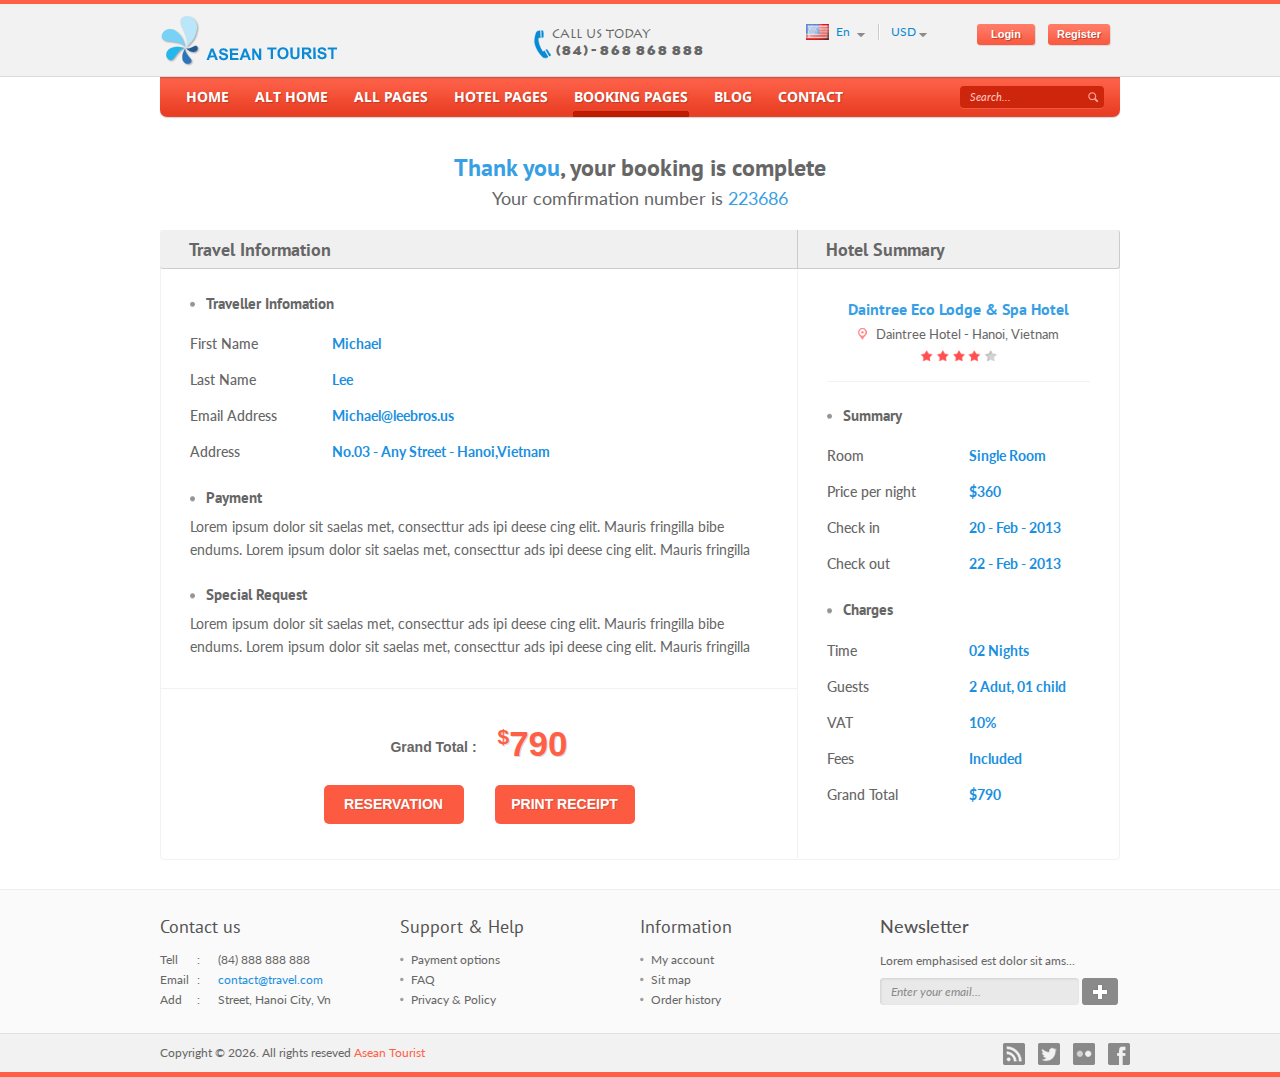
<file: Documents/aTourist html v1.0/html/booking-confirm.html>
<!doctype html>
<html lang="en">
	<head>
		<meta charset="utf-8">
		<title>Booking confirm - Asean Tourist</title>
		<meta name="description" content="">
		<meta name="keywords" content="">
		<meta name="HandheldFriendly" content="True">
		<meta name="MobileOptimized" content="320">
		<meta name="viewport" content="width=device-width, initial-scale=1">
		<script type="text/javascript" src="javascript/head.js"></script>
		<link rel="stylesheet" type="text/css" href="styles/screen.css" media="screen">
		<link rel="stylesheet" type="text/css" href="styles/print.css" media="print">
		<link rel="shortcut icon" href="favicon.ico" type="image/x-icon">
	</head>
	<body>
		<div id="root">
			<header id="top">
				<h1><a href="./" accesskey="h"></a></h1>
				<nav id="skip">
					<ul>
						<li><a href="#nav" accesskey="n">Skip to navigation (n)</a></li>
						<li><a href="#content" accesskey="c">Skip to content (c)</a></li>
						<li><a href="#footer" accesskey="f">Skip to footer (f)</a></li>
					</ul>
				</nav>
				<nav id="nav">
					<ul class="primary">
						<li><a accesskey="1" href="index.html">Home</a> <em>(1)</em></li>
						<li><a accesskey="2" href="index-b.html">Alt Home</a> <em>(2)</em></li>
						<li><a accesskey="3" href="#">All Pages</a> <em>(3)</em>
							<ul>
								<li><a href="index.html">Home</a></li>
								<li><a href="index-b.html">Alt Home</a></li>
								<li><a href="hotel-list.html">Hotel List</a></li>
								<li><a href="hotel-details.html">Hotel Details</a></li>
								<li><a href="hotel-grid.html">Hotel Grid</a></li>
								<li><a href="booking-view.html">Booking View</a></li>
								<li><a href="booking-confirm.html">Booking Confirm</a></li>
								<li><a href="blog.html">Blog Listings</a></li>
								<li><a href="blog-article.html">Blog Single</a></li>
								<li><a href="contact.html">Contact</a></li>
							</ul>
						</li>
						
						<li><a accesskey="4" href="#">Hotel Pages</a> <em>(4)</em>
							<ul>
								<li><a href="hotel-list.html">Hotel List</a></li>
								<li><a href="hotel-details.html">Hotel Details</a></li>
								<li><a href="hotel-grid.html">Hotel Grid</a></li>
							</ul>
						</li>

						<li class="active"><a accesskey="5" href="#">Booking Pages</a> <em>(5)</em>
							<ul>
								<li><a href="booking-view.html">Booking View</a></li>
								<li><a href="booking-confirm.html">Booking Confirm</a></li>
							</ul>
						</li>

						<li><a accesskey="6" href="#">Blog</a> <em>(6)</em>
							<ul>
								<li><a href="blog.html">Blog Listings</a></li>
								<li><a href="blog-article.html">Blog Single</a></li>
							</ul>
						</li>

						<li><a accesskey="7" href="contact.html">Contact</a> <em>(7)</em></li>
					</ul>
					<ul class="secondary">
						<li class="gb"><span>En</span>
							<ul>
								<li class="de"><a href="./">Deutsh</a></li>
								<li class="es"><a href="./">Español</a></li>
								<li class="fr"><a href="./">Français</a></li>
								<li class="pl"><a href="./">Polski</a></li>
							</ul>
						</li>
						<li><span>USD</span>
							<ul>
								<li><a href="./">EUR</a></li>
								<li><a href="./">GBP</a></li>
								<li><a href="./">CHF</a></li>
								<li><a href="./">PLN</a></li>
							</ul>
						</li>
					</ul>
					<p class="link-a"><a href="./">Login</a> <a href="./">Register</a></p>
				</nav>
				<form action="./" method="post" id="search">
					<fieldset>
						<legend>Search</legend>
						<p>
							<label for="sa">Search</label>
							<input type="text" id="sa" name="sa" required>
							<button type="submit">Submit</button>
						</p>
					</fieldset>
				</form>
				<p class="tel">Call us today <span>(84) - 868 868 888</span></p>
			</header>    
			<h2><span>Thank you</span>, your booking is complete</h2>  
			<p>Your comfirmation number is <span>223686</span></p>          
			<article id="content" class="cols-d">
				<div>
					<h3>Travel Information</h3>
					<h4 class="scheme-g">Traveller Infomation</h4>
					<ul class="list-c">
						<li><span>First Name</span> Michael</li>
						<li><span>Last Name</span> Lee</li>
						<li><span>Email Address</span> <span class="email">Michael//leebros/us</span></li>
						<li><span>Address</span> No.03 - Any Street - Hanoi,Vietnam</li>
					</ul>
					<h4 class="scheme-g">Payment</h4>
					<p>Lorem ipsum dolor sit saelas met, consecttur ads ipi deese cing elit. Mauris fringilla bibe endums. Lorem ipsum dolor sit saelas met, consecttur ads ipi deese cing elit. Mauris fringilla </p>
					<h4 class="scheme-g">Special Request</h4>
					<p>Lorem ipsum dolor sit saelas met, consecttur ads ipi deese cing elit. Mauris fringilla bibe endums. Lorem ipsum dolor sit saelas met, consecttur ads ipi deese cing elit. Mauris fringilla </p>
					<p class="scheme-h">Grand Total : <span><span>$</span>790</span></p>
					<p class="link-c"><a href="./">Reservation</a> <a href="./">Print receipt</a></p>
				</div>
				<aside>
					<h3>Hotel Summary</h3>
					<div class="vcard a">
						<h4 class="fn org">Daintree Eco Lodge &amp; Spa Hotel</h4>
						<p class="adr">Daintree Hotel - <span class="locality">Hanoi</span>, <span class="country-name">Vietnam</span></p>
						<p class="rating-a e">4/5</p>
					</div>
					<h4 class="scheme-g">Summary</h4>
					<ul class="list-c">
						<li><span>Room</span> Single Room</li>
						<li><span>Price per night</span> $360</li>
						<li><span>Check in</span> 20 - Feb - 2013</li>
						<li><span>Check out</span> 22 - Feb - 2013</li>
					</ul>
					<h4 class="scheme-g">Charges</h4>
					<ul class="list-c">
						<li><span>Time</span> 02 Nights</li>
						<li><span>Guests</span> 2 Adut, 01 child</li>
						<li><span>VAT</span> 10%</li>
						<li><span>Fees</span> Included</li>
						<li><span>Grand Total</span> $790</li>
					</ul>
				</aside>
			</article>
			<footer id="footer">
				<nav>
					<div class="vcard">
						<h3>Contact us <span class="fn org">Asean Tourist</span></h3>
						<ul class="list-a">
							<li><span>Tell</span> <span class="tel">(84) 888 888 888</span></li>
							<li><span>Email</span> <a class="email">contact//travel/com</a></li>
							<li class="adr"><span>Add</span> <span class="street-address">Street</span>, <span class="locality">Hanoi</span> City, <span class="country-name">Vn</span></li>
						</ul>
					</div>
					<div>
						<h3>Support &amp; Help</h3>
						<ul>
							<li><a href="./">Payment options</a></li>
							<li><a href="./">FAQ</a></li>
							<li><a href="./">Privacy &amp; Policy</a></li>
						</ul>
					</div>
					<div>
						<h3>Information</h3>
						<ul>
							<li><a href="./">My account</a></li>
							<li><a href="./">Sit map</a></li>
							<li><a href="./">Order history</a></li>
						</ul>
					</div>
					<form action="./" method="post">
						<fieldset>
							<legend>Newsletter</legend>
							<p>Lorem emphasised est dolor sit ams...</p>
							<p>
								<label for="na">Enter your email</label>
								<input type="email" id="na" name="na" required>
								<button type="submit">Submit</button>
							</p>
						</fieldset>
					</form>
				</nav>
				<p>Copyright &copy; <span class="date">2013</span>. All rights reseved <a href="./">Asean Tourist</a></p>
				<ul id="social">
					<li class="rs"><a rel="external" href="./">RSS</a></li>
					<li class="tw"><a rel="external" href="./">Twitter</a></li>
					<li class="fl"><a rel="external" href="./">Flickr</a></li>
					<li class="fb"><a rel="external" href="./">Facebook</a></li>
				</ul>
			</footer>
		</div>
		<script src="http://maps.google.com/maps/api/js?sensor=false&amp;libraries=geometry&amp;language=en"></script>
		<script type="text/javascript">
			head.js('javascript/jquery.min.js','javascript/jquery-ui.min.js','javascript/scripts.js','javascript/mobile.js')
		</script>
	</body>
</html>
</file>
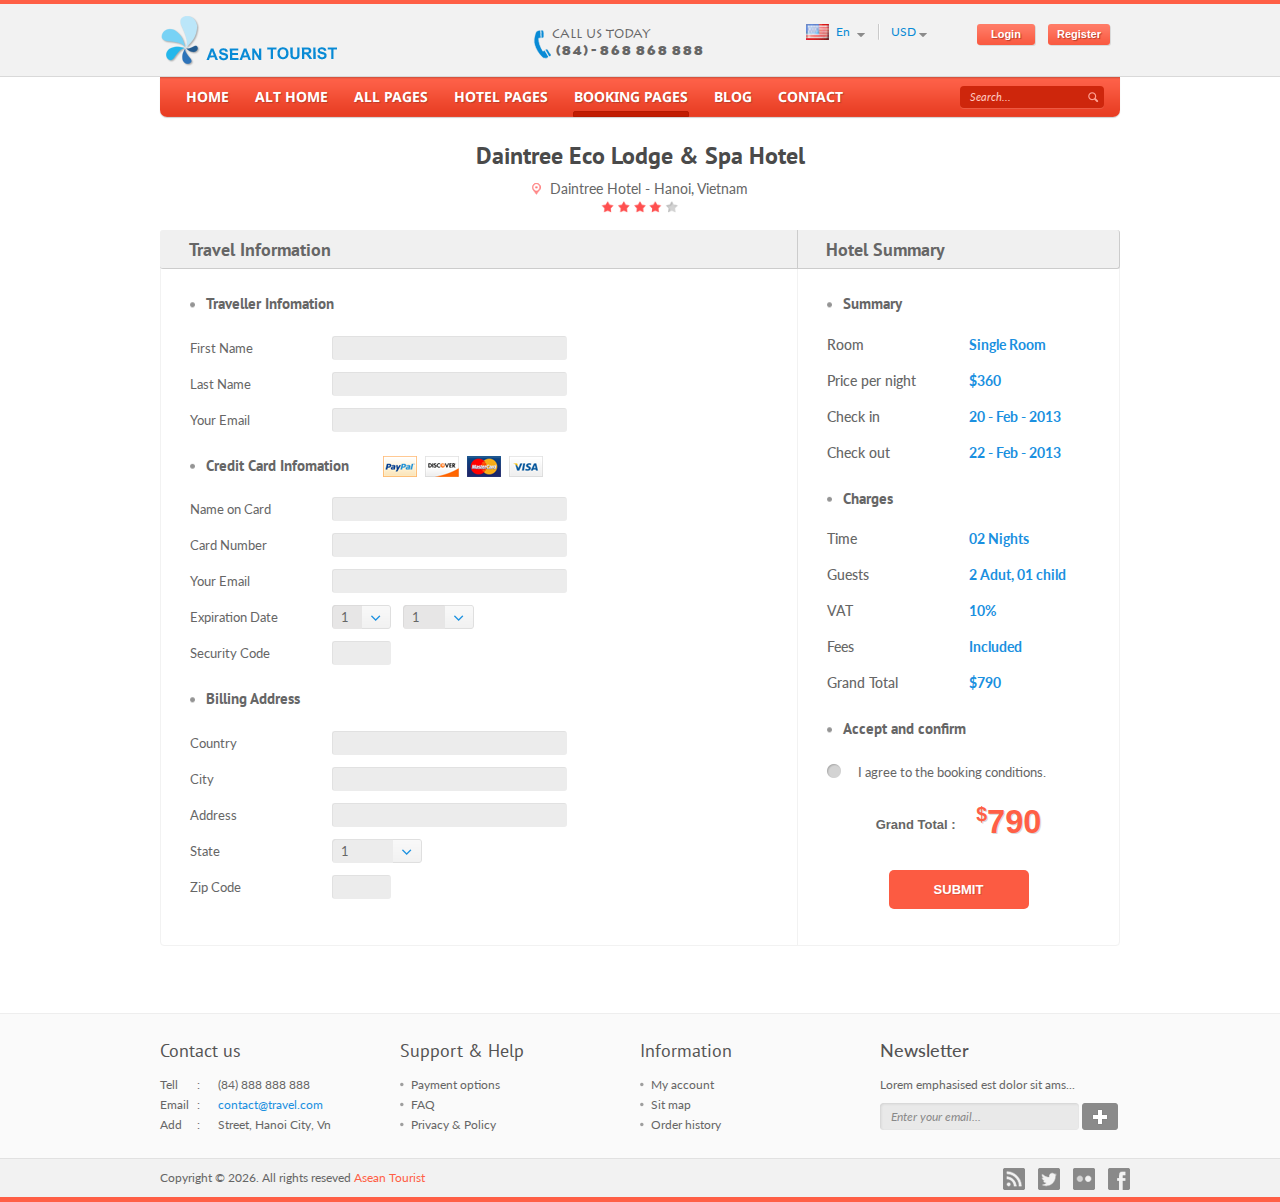
<file: Documents/aTourist html v1.0/html/booking-view.html>
<!doctype html>
<html lang="en">
	<head>
		<meta charset="utf-8">
		<title>Booking view - Asean Tourist</title>
		<meta name="description" content="">
		<meta name="keywords" content="">
		<meta name="HandheldFriendly" content="True">
		<meta name="MobileOptimized" content="320">
		<meta name="viewport" content="width=device-width, initial-scale=1">
		<script type="text/javascript" src="javascript/head.js"></script>
		<link rel="stylesheet" type="text/css" href="styles/screen.css" media="screen">
		<link rel="stylesheet" type="text/css" href="styles/print.css" media="print">
		<link rel="shortcut icon" href="favicon.ico" type="image/x-icon">
	</head>
	<body>
		<div id="root">
			<header id="top">
				<h1><a href="./" accesskey="h"></a></h1>
				<nav id="skip">
					<ul>
						<li><a href="#nav" accesskey="n">Skip to navigation (n)</a></li>
						<li><a href="#content" accesskey="c">Skip to content (c)</a></li>
						<li><a href="#footer" accesskey="f">Skip to footer (f)</a></li>
					</ul>
				</nav>
				<nav id="nav">
					<ul class="primary">
						<li><a accesskey="1" href="index.html">Home</a> <em>(1)</em></li>
						<li><a accesskey="2" href="index-b.html">Alt Home</a> <em>(2)</em></li>
						<li><a accesskey="3" href="#">All Pages</a> <em>(3)</em>
							<ul>
								<li><a href="index.html">Home</a></li>
								<li><a href="index-b.html">Alt Home</a></li>
								<li><a href="hotel-list.html">Hotel List</a></li>
								<li><a href="hotel-details.html">Hotel Details</a></li>
								<li><a href="hotel-grid.html">Hotel Grid</a></li>
								<li><a href="booking-view.html">Booking View</a></li>
								<li><a href="booking-confirm.html">Booking Confirm</a></li>
								<li><a href="blog.html">Blog Listings</a></li>
								<li><a href="blog-article.html">Blog Single</a></li>
								<li><a href="contact.html">Contact</a></li>
							</ul>
						</li>
						
						<li><a accesskey="4" href="#">Hotel Pages</a> <em>(4)</em>
							<ul>
								<li><a href="hotel-list.html">Hotel List</a></li>
								<li><a href="hotel-details.html">Hotel Details</a></li>
								<li><a href="hotel-grid.html">Hotel Grid</a></li>
							</ul>
						</li>

						<li class="active"><a accesskey="5" href="#">Booking Pages</a> <em>(5)</em>
							<ul>
								<li><a href="booking-view.html">Booking View</a></li>
								<li><a href="booking-confirm.html">Booking Confirm</a></li>
							</ul>
						</li>

						<li><a accesskey="6" href="#">Blog</a> <em>(6)</em>
							<ul>
								<li><a href="blog.html">Blog Listings</a></li>
								<li><a href="blog-article.html">Blog Single</a></li>
							</ul>
						</li>

						<li><a accesskey="7" href="contact.html">Contact</a> <em>(7)</em></li>
					</ul>
					<ul class="secondary">
						<li class="gb"><span>En</span>
							<ul>
								<li class="de"><a href="./">Deutsh</a></li>
								<li class="es"><a href="./">Español</a></li>
								<li class="fr"><a href="./">Français</a></li>
								<li class="pl"><a href="./">Polski</a></li>
							</ul>
						</li>
						<li><span>USD</span>
							<ul>
								<li><a href="./">EUR</a></li>
								<li><a href="./">GBP</a></li>
								<li><a href="./">CHF</a></li>
								<li><a href="./">PLN</a></li>
							</ul>
						</li>
					</ul>
					<p class="link-a"><a href="./">Login</a> <a href="./">Register</a></p>
				</nav>
				<form action="./" method="post" id="search">
					<fieldset>
						<legend>Search</legend>
						<p>
							<label for="sa">Search</label>
							<input type="text" id="sa" name="sa" required>
							<button type="submit">Submit</button>
						</p>
					</fieldset>
				</form>
				<p class="tel">Call us today <span>(84) - 868 868 888</span></p>
			</header>    
			<div class="vcard a">
				<h2 class="fn org">Daintree Eco Lodge &amp; Spa Hotel</h2>
				<p class="adr">Daintree Hotel - <span class="locality">Hanoi</span>, <span class="country-name">Vietnam</span></p>
				<p class="rating-a e">4/5</p>
			</div>       
			<form id="content" action="./" method="post" class="form-e">
				<fieldset class="cols-d">
					<div>
						<h3>Travel Information</h3>
						<h4 class="scheme-g">Traveller Infomation</h4>
						<p>
							<label for="fea">First Name</label>
							<input type="text" id="fea" name="fea" required>
						</p>
						<p>
							<label for="feb">Last Name</label>
							<input type="text" id="feb" name="feb" required>
						</p>
						<p>
							<label for="fec">Your Email</label>
							<input type="email" id="fec" name="fec" required>
						</p>
						<h4 class="scheme-g cards">Credit Card Infomation</h4>
						<p>
							<label for="fed">Name on Card</label>
							<input type="text" id="fed" name="fed" required>
						</p>
						<p>
							<label for="fee">Card Number</label>
							<input type="text" id="fee" name="fee" required>
						</p>
						<p>
							<label for="fef">Your Email</label>
							<input type="email" id="fef" name="fef" required>
						</p>
						<p class="select-d">
							<label for="feg">Expiration Date</label>
							<span class="a">
								<select id="feg" name="feg">
									<option>1</option>
									<option>2</option>
									<option>3</option>
									<option>4</option>
								</select>
							</span>
							<span class="b">
								<select id="feh" name="feh">
									<option>1</option>
									<option>2</option>
									<option>3</option>
									<option>4</option>
								</select>
							</span>
						</p>
						<p>
							<label for="fei">Security Code</label>
							<input type="text" id="fei" name="fei" class="a" required>
						</p>
						<h4 class="scheme-g">Billing Address</h4>
						<p>
							<label for="fej">Country</label>
							<input type="text" id="fej" name="fej" required>
						</p>
						<p>
							<label for="fek">City</label>
							<input type="text" id="fek" name="fek" required>
						</p>
						<p>
							<label for="fel">Address</label>
							<input type="text" id="fel" name="fel" required>
						</p>
						<p class="select-d">
							<label for="fem">State</label>
							<select id="fem" name="fem">
								<option>1</option>
								<option>2</option>
								<option>3</option>
								<option>4</option>
							</select>
						</p>
						<p>
							<label for="fen">Zip Code</label>
							<input class="a" type="text" id="fen" name="fen" required>
						</p>
					</div>
					<aside>
						<h3>Hotel Summary</h3>
						<h4 class="scheme-g">Summary</h4>
						<ul class="list-c">
							<li><span>Room</span> Single Room</li>
							<li><span>Price per night</span> $360</li>
							<li><span>Check in</span> 20 - Feb - 2013</li>
							<li><span>Check out</span> 22 - Feb - 2013</li>
						</ul>
						<h4 class="scheme-g">Charges</h4>
						<ul class="list-c">
							<li><span>Time</span> 02 Nights</li>
							<li><span>Guests</span> 2 Adut, 01 child</li>
							<li><span>VAT</span> 10%</li>
							<li><span>Fees</span> Included</li>
							<li><span>Grand Total</span> $790</li>
						</ul>
						<h4 class="scheme-g">Accept and confirm</h4>
						<p class="check-a"><label for="feo"><input type="checkbox" id="feo" name="feo"> I agree to the booking conditions.</label></p>
						<p class="scheme-h">Grand Total : <span><span>$</span>790</span></p>
						<p class="link-c"><button type="submit">Submit</button></p>
					</aside>
				</fieldset>
			</form>
			<footer id="footer">
				<nav>
					<div class="vcard">
						<h3>Contact us <span class="fn org">Asean Tourist</span></h3>
						<ul class="list-a">
							<li><span>Tell</span> <span class="tel">(84) 888 888 888</span></li>
							<li><span>Email</span> <a class="email">contact//travel/com</a></li>
							<li class="adr"><span>Add</span> <span class="street-address">Street</span>, <span class="locality">Hanoi</span> City, <span class="country-name">Vn</span></li>
						</ul>
					</div>
					<div>
						<h3>Support &amp; Help</h3>
						<ul>
							<li><a href="./">Payment options</a></li>
							<li><a href="./">FAQ</a></li>
							<li><a href="./">Privacy &amp; Policy</a></li>
						</ul>
					</div>
					<div>
						<h3>Information</h3>
						<ul>
							<li><a href="./">My account</a></li>
							<li><a href="./">Sit map</a></li>
							<li><a href="./">Order history</a></li>
						</ul>
					</div>
					<form action="./" method="post">
						<fieldset>
							<legend>Newsletter</legend>
							<p>Lorem emphasised est dolor sit ams...</p>
							<p>
								<label for="na">Enter your email</label>
								<input type="email" id="na" name="na" required>
								<button type="submit">Submit</button>
							</p>
						</fieldset>
					</form>
				</nav>
				<p>Copyright &copy; <span class="date">2013</span>. All rights reseved <a href="./">Asean Tourist</a></p>
				<ul id="social">
					<li class="rs"><a rel="external" href="./">RSS</a></li>
					<li class="tw"><a rel="external" href="./">Twitter</a></li>
					<li class="fl"><a rel="external" href="./">Flickr</a></li>
					<li class="fb"><a rel="external" href="./">Facebook</a></li>
				</ul>
			</footer>
		</div>
		<script src="http://maps.google.com/maps/api/js?sensor=false&amp;libraries=geometry&amp;language=en"></script>
		<script type="text/javascript">
			head.js('javascript/jquery.min.js','javascript/jquery-ui.min.js','javascript/scripts.js','javascript/mobile.js')
		</script>
	</body>
</html>
</file>
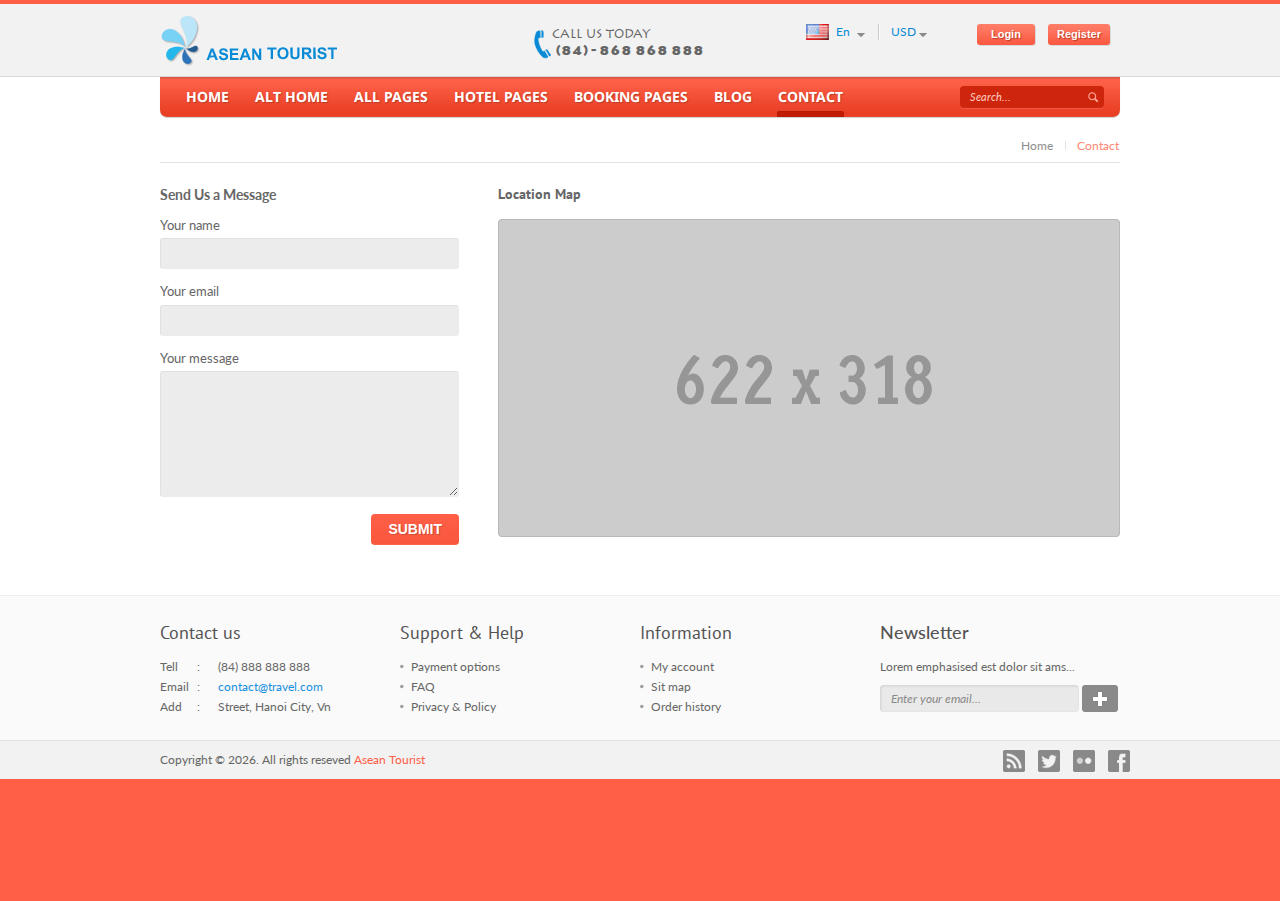
<file: Documents/aTourist html v1.0/html/contact.html>
<!doctype html>
<html lang="en">
	<head>
		<meta charset="utf-8">
		<title>Contact - Asean Tourist</title>
		<meta name="description" content="">
		<meta name="keywords" content="">
		<meta name="HandheldFriendly" content="True">
		<meta name="MobileOptimized" content="320">
		<meta name="viewport" content="width=device-width, initial-scale=1">
		<script type="text/javascript" src="javascript/head.js"></script>
		<link rel="stylesheet" type="text/css" href="styles/screen.css" media="screen">
		<link rel="stylesheet" type="text/css" href="styles/print.css" media="print">
		<link rel="shortcut icon" href="favicon.ico" type="image/x-icon">
	</head>
	<body>
		<div id="root">
			<header id="top">
				<h1><a href="./" accesskey="h"></a></h1>
				<nav id="skip">
					<ul>
						<li><a href="#nav" accesskey="n">Skip to navigation (n)</a></li>
						<li><a href="#content" accesskey="c">Skip to content (c)</a></li>
						<li><a href="#footer" accesskey="f">Skip to footer (f)</a></li>
					</ul>
				</nav>
				<nav id="nav">
					<ul class="primary">
						<li><a accesskey="1" href="index.html">Home</a> <em>(1)</em></li>
						<li><a accesskey="2" href="index-b.html">Alt Home</a> <em>(2)</em></li>
						<li><a accesskey="3" href="#">All Pages</a> <em>(3)</em>
							<ul>
								<li><a href="index.html">Home</a></li>
								<li><a href="index-b.html">Alt Home</a></li>
								<li><a href="hotel-list.html">Hotel List</a></li>
								<li><a href="hotel-details.html">Hotel Details</a></li>
								<li><a href="hotel-grid.html">Hotel Grid</a></li>
								<li><a href="booking-view.html">Booking View</a></li>
								<li><a href="booking-confirm.html">Booking Confirm</a></li>
								<li><a href="blog.html">Blog Listings</a></li>
								<li><a href="blog-article.html">Blog Single</a></li>
								<li><a href="contact.html">Contact</a></li>
							</ul>
						</li>
						
						<li><a accesskey="4" href="#">Hotel Pages</a> <em>(4)</em>
							<ul>
								<li><a href="hotel-list.html">Hotel List</a></li>
								<li><a href="hotel-details.html">Hotel Details</a></li>
								<li><a href="hotel-grid.html">Hotel Grid</a></li>
							</ul>
						</li>

						<li><a accesskey="5" href="#">Booking Pages</a> <em>(5)</em>
							<ul>
								<li><a href="booking-view.html">Booking View</a></li>
								<li><a href="booking-confirm.html">Booking Confirm</a></li>
							</ul>
						</li>

						<li><a accesskey="6" href="#">Blog</a> <em>(6)</em>
							<ul>
								<li><a href="blog.html">Blog Listings</a></li>
								<li><a href="blog-article.html">Blog Single</a></li>
							</ul>
						</li>

						<li class="active"><a accesskey="7" href="contact.html">Contact</a> <em>(7)</em></li>
					</ul>
					<ul class="secondary">
						<li class="gb"><span>En</span>
							<ul>
								<li class="de"><a href="./">Deutsh</a></li>
								<li class="es"><a href="./">Español</a></li>
								<li class="fr"><a href="./">Français</a></li>
								<li class="pl"><a href="./">Polski</a></li>
							</ul>
						</li>
						<li><span>USD</span>
							<ul>
								<li><a href="./">EUR</a></li>
								<li><a href="./">GBP</a></li>
								<li><a href="./">CHF</a></li>
								<li><a href="./">PLN</a></li>
							</ul>
						</li>
					</ul>
					<p class="link-a"><a href="./">Login</a> <a href="./">Register</a></p>
				</nav>
				<form action="./" method="post" id="search">
					<fieldset>
						<legend>Search</legend>
						<p>
							<label for="sa">Search</label>
							<input type="text" id="sa" name="sa" required>
							<button type="submit">Submit</button>
						</p>
					</fieldset>
				</form>
				<p class="tel">Call us today <span>(84) - 868 868 888</span></p>
			</header>    
			<nav id="breadcrumbs">
				<ul>
					<li><a href="./">Home</a></li>
					<li>Contact</li>
				</ul>
			</nav>                
			<article id="content" class="cols-b">
				<form  onSubmit="return submitForm();" action="" method="post" class="form-b" name="homefrm1" id="homefrm1">
					<input type="hidden"  name="event" value="start" />
					<fieldset>
						<div id="alert">
								<div class="message"></div>
						</div>
						<legend>Send Us a Message</legend>
						<p>
							<label for="fba">Your name</label>
							<input type="text" id="fba" name="name" required>
						</p>
						<p>
							<label for="fbb">Your email</label>
							<input type="email" id="fbb" name="email" required>
						</p>
						<p>
							<label for="fbc">Your message</label>
							<textarea id="fbc" name="msg" required></textarea>
						</p>
						<p><button type="submit">Submit</button></p>
					</fieldset>
				</form>
				<aside>
					<h3>Location Map</h3>
					<figure class="map-a"><img src="temp/622x318.gif"  alt="Placeholder" width="622" height="318"></figure>
				</aside>
			</article>
			<footer id="footer">
				<nav>
					<div class="vcard">
						<h3>Contact us <span class="fn org">Asean Tourist</span></h3>
						<ul class="list-a">
							<li><span>Tell</span> <span class="tel">(84) 888 888 888</span></li>
							<li><span>Email</span> <a class="email">contact//travel/com</a></li>
							<li class="adr"><span>Add</span> <span class="street-address">Street</span>, <span class="locality">Hanoi</span> City, <span class="country-name">Vn</span></li>
						</ul>
					</div>
					<div>
						<h3>Support &amp; Help</h3>
						<ul>
							<li><a href="./">Payment options</a></li>
							<li><a href="./">FAQ</a></li>
							<li><a href="./">Privacy &amp; Policy</a></li>
						</ul>
					</div>
					<div>
						<h3>Information</h3>
						<ul>
							<li><a href="./">My account</a></li>
							<li><a href="./">Sit map</a></li>
							<li><a href="./">Order history</a></li>
						</ul>
					</div>
					<form action="./" method="post">
						<fieldset>
							<legend>Newsletter</legend>
							<p>Lorem emphasised est dolor sit ams...</p>
							<p>
								<label for="na">Enter your email</label>
								<input type="email" id="na" name="na" required>
								<button type="submit">Submit</button>
							</p>
						</fieldset>
					</form>
				</nav>
				<p>Copyright &copy; <span class="date">2013</span>. All rights reseved <a href="./">Asean Tourist</a></p>
				<ul id="social">
					<li class="rs"><a rel="external" href="./">RSS</a></li>
					<li class="tw"><a rel="external" href="./">Twitter</a></li>
					<li class="fl"><a rel="external" href="./">Flickr</a></li>
					<li class="fb"><a rel="external" href="./">Facebook</a></li>
				</ul>
			</footer>
		</div>
		<script src="http://maps.google.com/maps/api/js?sensor=false&amp;libraries=geometry&amp;language=en"></script>
		<script type="text/javascript">
			head.js('javascript/jquery.min.js','javascript/jquery-ui.min.js','javascript/scripts.js','javascript/mobile.js')
		</script>
		<script type="text/javascript">
		function submitForm() {
				$.ajax({type:'POST', url:'email-action.php', data:$('#homefrm1').serialize(), success: function(response) {
					$('#alert').find('.message').html(response);										
				}});				
				return false;
			}		
	  </script>
		<script type="text/javascript">
		head.ready(function() {
			(function($){$.fn.extend({
				gmapembedd: function(str){
					return this.each( function(){
						var map_id = $(this).attr('id');
						var map,map_options,marker,marker_options;
						var gc = new google.maps.Geocoder();
						gc.geocode({'address':str},function(res1,status){
							if(status === google.maps.GeocoderStatus.OK){
								map_options = {
									zoom: 16,
									center: res1[0].geometry.location,
									mapTypeId: google.maps.MapTypeId.ROADMAP,
									disableDefaultUI: true,
									draggable: false,
									zoomControl: false,
									scrollwheel: false,
									disableDoubleClickZoom: true
								};
								map = new google.maps.Map(document.getElementById(map_id),map_options);
								marker_options = { position: res1[0].geometry.location, map: map }
								marker = new google.maps.Marker(marker_options);
							}
						});
					});
				}
			});
			})(jQuery);
		});				
	  </script>
	</body>
</html>
</file>
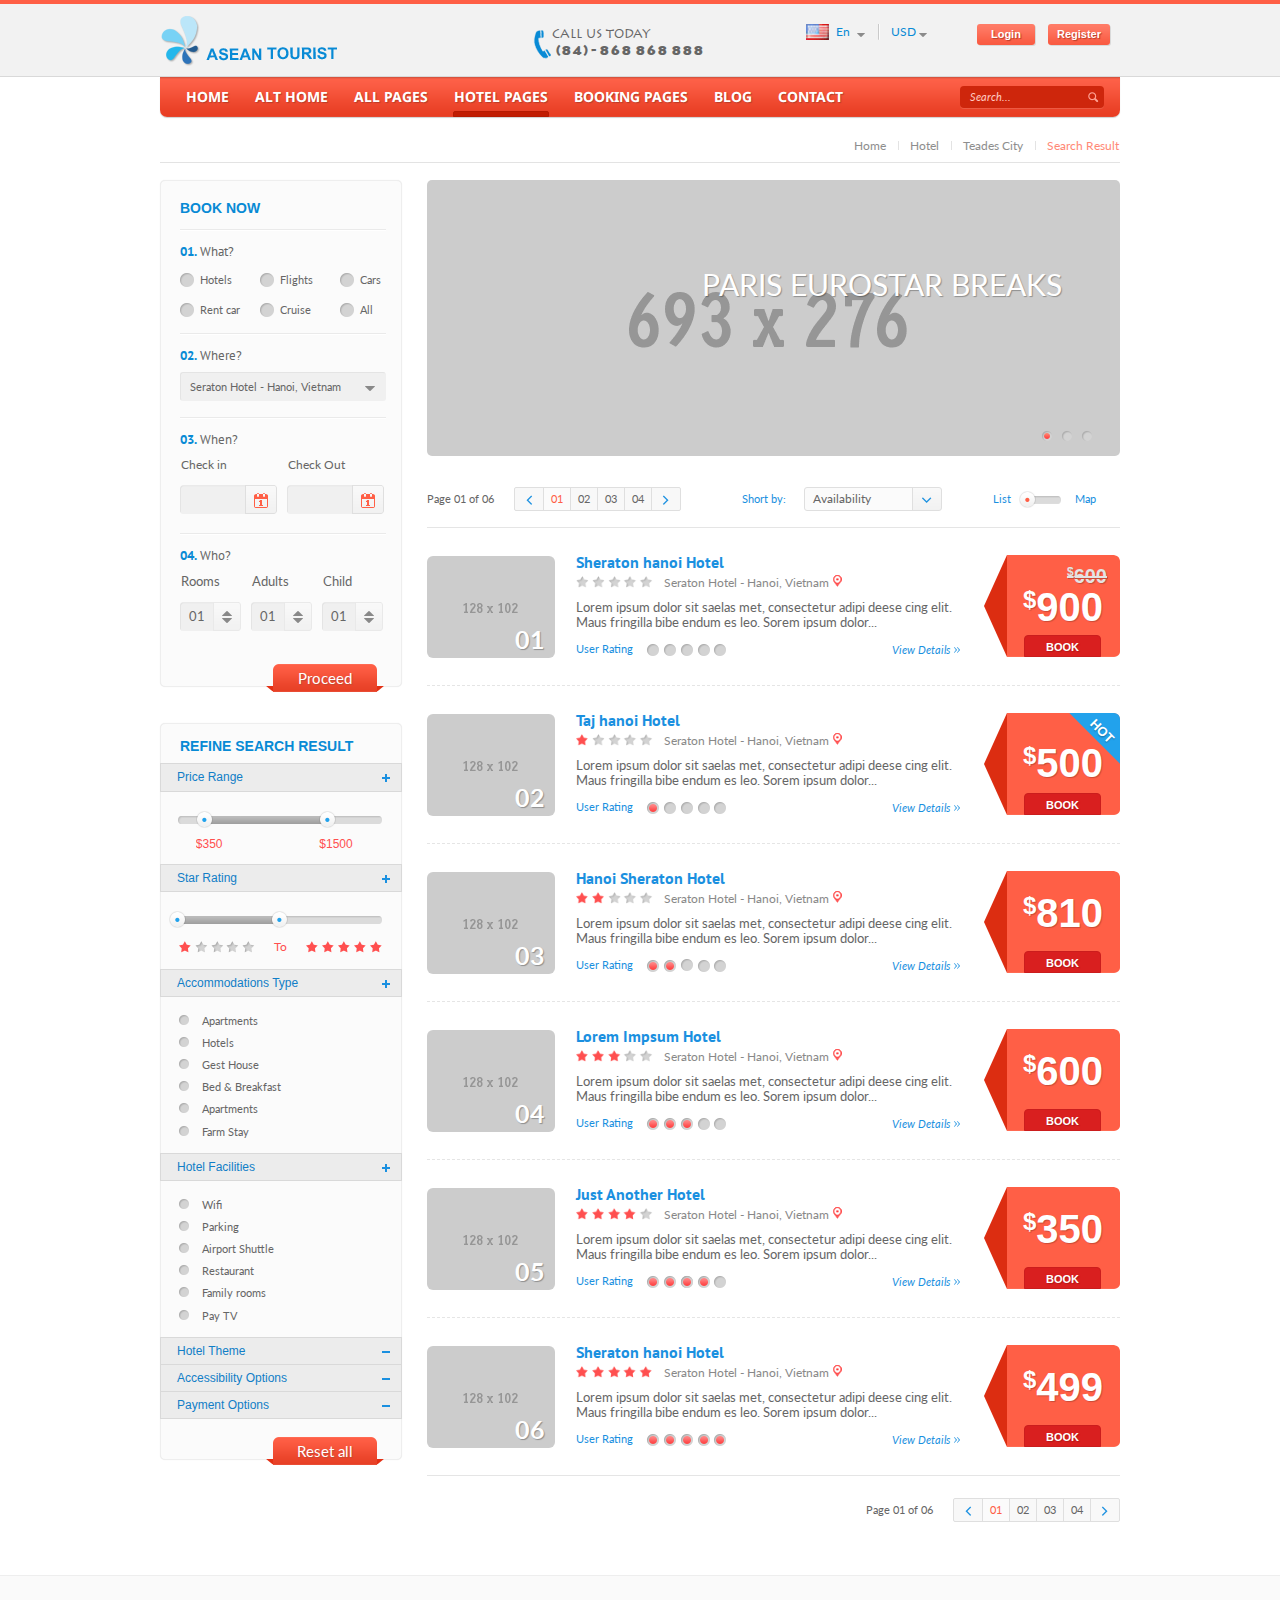
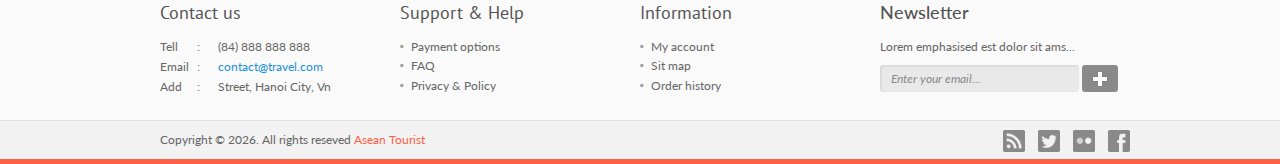
<file: Documents/aTourist html v1.0/html/hotel-list.html>
<!doctype html>
<html lang="en">
	<head>
		<meta charset="utf-8">
		<title>Hotel List Page - Asean Tourist</title>
		<meta name="description" content="">
		<meta name="keywords" content="">
		<meta name="HandheldFriendly" content="True">
		<meta name="MobileOptimized" content="320">
		<meta name="viewport" content="width=device-width, initial-scale=1">
		<script type="text/javascript" src="javascript/head.js"></script>
		<link rel="stylesheet" type="text/css" href="styles/screen.css" media="screen">
		<link rel="stylesheet" type="text/css" href="styles/print.css" media="print">
		<link rel="shortcut icon" href="favicon.ico" type="image/x-icon">
	</head>
	<body>
		<div id="root">
			<header id="top">
				<h1><a href="./" accesskey="h"></a></h1>
				<nav id="skip">
					<ul>
						<li><a href="#nav" accesskey="n">Skip to navigation (n)</a></li>
						<li><a href="#content" accesskey="c">Skip to content (c)</a></li>
						<li><a href="#footer" accesskey="f">Skip to footer (f)</a></li>
					</ul>
				</nav>
				<nav id="nav">
					<ul class="primary">
						<li><a accesskey="1" href="index.html">Home</a> <em>(1)</em></li>
						<li><a accesskey="2" href="index-b.html">Alt Home</a> <em>(2)</em></li>
						<li><a accesskey="3" href="#">All Pages</a> <em>(3)</em>
							<ul>
								<li><a href="index.html">Home</a></li>
								<li><a href="index-b.html">Alt Home</a></li>
								<li><a href="hotel-list.html">Hotel List</a></li>
								<li><a href="hotel-details.html">Hotel Details</a></li>
								<li><a href="hotel-grid.html">Hotel Grid</a></li>
								<li><a href="booking-view.html">Booking View</a></li>
								<li><a href="booking-confirm.html">Booking Confirm</a></li>
								<li><a href="blog.html">Blog Listings</a></li>
								<li><a href="blog-article.html">Blog Single</a></li>
								<li><a href="contact.html">Contact</a></li>
							</ul>
						</li>
						
						<li class="active"><a accesskey="4" href="#">Hotel Pages</a> <em>(4)</em>
							<ul>
								<li><a href="hotel-list.html">Hotel List</a></li>
								<li><a href="hotel-details.html">Hotel Details</a></li>
								<li><a href="hotel-grid.html">Hotel Grid</a></li>
							</ul>
						</li>

						<li><a accesskey="5" href="#">Booking Pages</a> <em>(5)</em>
							<ul>
								<li><a href="booking-view.html">Booking View</a></li>
								<li><a href="booking-confirm.html">Booking Confirm</a></li>
							</ul>
						</li>

						<li><a accesskey="6" href="#">Blog</a> <em>(6)</em>
							<ul>
								<li><a href="blog.html">Blog Listings</a></li>
								<li><a href="blog-article.html">Blog Single</a></li>
							</ul>
						</li>

						<li><a accesskey="7" href="contact.html">Contact</a> <em>(7)</em></li>
					</ul>
					<ul class="secondary">
						<li class="gb"><span>En</span>
							<ul>
								<li class="de"><a href="./">Deutsh</a></li>
								<li class="es"><a href="./">Español</a></li>
								<li class="fr"><a href="./">Français</a></li>
								<li class="pl"><a href="./">Polski</a></li>
							</ul>
						</li>
						<li><span>USD</span>
							<ul>
								<li><a href="./">EUR</a></li>
								<li><a href="./">GBP</a></li>
								<li><a href="./">CHF</a></li>
								<li><a href="./">PLN</a></li>
							</ul>
						</li>
					</ul>
					<p class="link-a"><a href="./">Login</a> <a href="./">Register</a></p>
				</nav>
				<form action="./" method="post" id="search">
					<fieldset>
						<legend>Search</legend>
						<p>
							<label for="sa">Search</label>
							<input type="text" id="sa" name="sa" required>
							<button type="submit">Submit</button>
						</p>
					</fieldset>
				</form>
				<p class="tel">Call us today <span>(84) - 868 868 888</span></p>
			</header>    
			<nav id="breadcrumbs">
				<ul>
					<li><a href="./">Home</a></li>
					<li><a href="./">Hotel</a></li>
					<li><a href="./">Teades City</a></li>
					<li>Search Result</li>
				</ul>
			</nav>                
			<article id="content" class="cols-c">
				<div>
					<div class="slider-a">
						<figure class="image-b"><img src="temp/693x276.gif"  alt="Placeholder" width="693" height="276"> <figcaption>Paris Eurostar Breaks</figcaption></figure>
						<figure class="image-a"><img src="temp/693x276(1).gif" alt="Placeholder" width="693" height="276"> <figcaption>Paris Eurostar Breaks <span>Curabitur fringilla mauris interdum nec magna</span> <span>From $350</span></figcaption></figure>
						<figure><img src="temp/693x276(2).gif" alt="Placeholder" width="693" height="276"></figure>
					</div>
					<form action="./" method="post" class="module-b">
						<fieldset>
							<nav class="pagination-a">
								<p>Page 01 of 06</p>
								<ol>
									<li class="prev"><a href="./">Previous</a></li>
									<li class="active"><a href="./">01</a></li>
									<li><a href="./">02</a></li>
									<li><a href="./">03</a></li>
									<li><a href="./">04</a></li>
									<li class="next"><a href="./">Next</a></li>
								</ol>
							</nav>
							<p class="select-b">
								<label for="mba">Short by:</label>
								<select id="mba" name="mba">
									<option>Availability</option>
									<option>Price</option>
									<option>Location</option>
									<option>Lorem Impsum</option>
								</select>
							</p>
							<p class="check-b">
								<label for="fcba"><input type="radio" id="fcba" name="fcb"> List</label>
								<label for="fcbb"><input type="radio" id="fcbb" name="fcb"> Map</label>
							</p>
						</fieldset>
					</form>
					<div class="news-a">
						<article>
							<header>
								<h2><a href="#">Sheraton hanoi Hotel</a></h2>
								<figure><img src="temp/128x102.gif"  alt="Placeholder" width="128" height="102"> <figcaption>01</figcaption></figure>
								<p><span class="rating-a a">0/5</span>Seraton Hotel - Hanoi, Vietnam </p>
							</header>
							<p>Lorem ipsum dolor sit saelas met, consectetur adipi deese cing elit. Maus fringilla bibe endum es leo. Sorem ipsum dolor...</p>
							<p class="scheme-d"><span>$</span>900 <span class="a"><span>$</span>600</span> <a href="./">Book</a></p>
							<footer>
								<p>User Rating <span class="rating-b a">0/5</span></p>
								<p class="link-b"><a href="./">View Details</a></p>
							</footer>
						</article>
						<article>
							<header>
								<h2><a href="#">Taj hanoi Hotel</a></h2>
								<figure><img src="temp/128x102(1).gif"  alt="Placeholder" width="128" height="102"> <figcaption>02</figcaption></figure>
								<p><span class="rating-a b">0/5</span>Seraton Hotel - Hanoi, Vietnam </p>
							</header>
							<p>Lorem ipsum dolor sit saelas met, consectetur adipi deese cing elit. Maus fringilla bibe endum es leo. Sorem ipsum dolor...</p>
							<p class="scheme-d"><span>$</span>500 <span class="b">hot</span> <a href="./">Book</a></p>
							<footer>
								<p>User Rating <span class="rating-b b">0/5</span></p>
								<p class="link-b"><a href="./">View Details</a></p>
							</footer>
						</article>
						<article>
							<header>
								<h2><a href="#">Hanoi Sheraton Hotel</a></h2>
								<figure><img src="temp/128x102(2).gif"  alt="Placeholder" width="128" height="102"> <figcaption>03</figcaption></figure>
								<p><span class="rating-a c">0/5</span>Seraton Hotel - Hanoi, Vietnam </p>
							</header>
							<p>Lorem ipsum dolor sit saelas met, consectetur adipi deese cing elit. Maus fringilla bibe endum es leo. Sorem ipsum dolor...</p>
							<p class="scheme-d"><span>$</span>810 <a href="./">Book</a></p>
							<footer>
								<p>User Rating <span class="rating-b c">0/5</span></p>
								<p class="link-b"><a href="./">View Details</a></p>
							</footer>
						</article>
						<article>
							<header>
								<h2><a href="#">Lorem Impsum Hotel</a></h2>
								<figure><img src="temp/128x102(3).gif"  alt="Placeholder" width="128" height="102"> <figcaption>04</figcaption></figure>
								<p><span class="rating-a d">0/5</span>Seraton Hotel - Hanoi, Vietnam </p>
							</header>
							<p>Lorem ipsum dolor sit saelas met, consectetur adipi deese cing elit. Maus fringilla bibe endum es leo. Sorem ipsum dolor...</p>
							<p class="scheme-d"><span>$</span>600 <a href="./">Book</a></p>
							<footer>
								<p>User Rating <span class="rating-b d">0/5</span></p>
								<p class="link-b"><a href="./">View Details</a></p>
							</footer>
						</article>
						<article>
							<header>
								<h2><a href="#">Just Another Hotel</a></h2>
								<figure><img src="temp/128x102(4).gif"  alt="Placeholder" width="128" height="102"> <figcaption>05</figcaption></figure>
								<p><span class="rating-a e">0/5</span>Seraton Hotel - Hanoi, Vietnam </p>
							</header>
							<p>Lorem ipsum dolor sit saelas met, consectetur adipi deese cing elit. Maus fringilla bibe endum es leo. Sorem ipsum dolor...</p>
							<p class="scheme-d"><span>$</span>350 <a href="./">Book</a></p>
							<footer>
								<p>User Rating <span class="rating-b e">0/5</span></p>
								<p class="link-b"><a href="./">View Details</a></p>
							</footer>
						</article>
						<article>
							<header>
								<h2><a href="#">Sheraton hanoi Hotel</a></h2>
								<figure><img src="temp/128x102(5).gif"  alt="Placeholder" width="128" height="102"> <figcaption>06</figcaption></figure>
								<p><span class="rating-a f">0/5</span>Seraton Hotel - Hanoi, Vietnam </p>
							</header>
							<p>Lorem ipsum dolor sit saelas met, consectetur adipi deese cing elit. Maus fringilla bibe endum es leo. Sorem ipsum dolor...</p>
							<p class="scheme-d"><span>$</span>499 <a href="./">Book</a></p>
							<footer>
								<p>User Rating <span class="rating-b f">0/5</span></p>
								<p class="link-b"><a href="./">View Details</a></p>
							</footer>
						</article>
						<footer>
							<nav class="pagination-a">
								<p>Page 01 of 06</p>
								<ol>
									<li class="prev"><a href="./">Previous</a></li>
									<li class="active"><a href="./">01</a></li>
									<li><a href="./">02</a></li>
									<li><a href="./">03</a></li>
									<li><a href="./">04</a></li>
									<li class="next"><a href="./">Next</a></li>
								</ol>
							</nav>
						</footer>
					</div>
				</div>
				<aside>
					<form action="./" method="post" class="form-c">
						<fieldset>
							<legend>Book now</legend>
							<h3><span>01.</span> What?</h3>
							<ul class="check-c">
								<li><label for="fcaa"><input type="radio" id="fcaa" name="fca"> Hotels</label></li>
								<li><label for="fcab"><input type="radio" id="fcab" name="fca"> Flights</label></li>
								<li><label for="fcac"><input type="radio" id="fcac" name="fca"> Cars</label></li>
								<li><label for="fcad"><input type="radio" id="fcad" name="fca"> Rent car</label></li>
								<li><label for="fcae"><input type="radio" id="fcae" name="fca"> Cruise</label></li>
								<li><label for="fcaf"><input type="radio" id="fcaf" name="fca"> All</label></li>
							</ul>
							<h3><span>02.</span> Where?</h3>
							<p class="select-c">
								<label for="fcb">Location</label>
								<select id="fcb" name="fcb">
									<option>Seraton Hotel - Hanoi, Vietnam</option>
									<option>Taj Hotel - Mumbai, India</option>
									<option>Seraton Hotel - Hanoi, Vietnam</option>
									<option>Taj Hotel - Mumbai, India</option>
								</select>
							</p>
							<h3><span>03.</span> When?</h3>
							<p class="date-a">
								<span>
									<label for="fcc">Check in</label>
									<input type="text" id="fcc" name="fcc" required>
								</span>
								<span>
									<label for="fcd">Check Out</label>
									<input type="text" id="fcd" name="fcd" required>
								</span>							</p>
							<h3><span>04.</span> Who?</h3>
							<p class="select-a">
								<span>
									<label for="fce">Rooms</label>
									<select id="fce" name="fce">
										<option>01</option>
										<option>02</option>
										<option>03</option>
										<option>04</option>
										<option>05</option>
									</select>
								</span>
								<span>
									<label for="fcf">Adults</label>
									<select id="fcf" name="fcf">
										<option>01</option>
										<option>02</option>
										<option>03</option>
										<option>04</option>
										<option>05</option>
									</select>
								</span>
								<span>
									<label for="fcg">Child</label>
									<select id="fcg" name="fcg">
										<option>01</option>
										<option>02</option>
										<option>03</option>
										<option>04</option>
										<option>05</option>
									</select>
								</span>							</p>
							<p class="submit"><button type="submit">Proceed</button></p>
						</fieldset>
					</form>
					<form action="./" method="post" class="form-d">
						<fieldset>
							<legend>Refine search result</legend>
							<div class="accordion-a">
								<h3 class="active">Price Range</h3>
								<div>
									<div class="bar-a"></div>
								</div>
								<h3 class="active">Star Rating</h3>
								<div>
									<div class="bar-b"></div>
								</div>
								<h3 class="active">Accommodations Type</h3>
								<div>
									<ul class="check-d">
										<li><label for="cda"><input type="checkbox" id="cda" name="cda"> Apartments</label></li>
										<li><label for="cdb"><input type="checkbox" id="cdb" name="cdb"> Hotels</label></li>
										<li><label for="cdc"><input type="checkbox" id="cdc" name="cdc"> Gest House</label></li>
										<li><label for="cdd"><input type="checkbox" id="cdd" name="cdd"> Bed &amp; Breakfast</label></li>
										<li><label for="cde"><input type="checkbox" id="cde" name="cde"> Apartments</label></li>
										<li><label for="cdf"><input type="checkbox" id="cdf" name="cdf"> Farm Stay</label></li>
									</ul>
								</div>
								<h3 class="active">Hotel Facilities</h3>
								<div>
									<ul class="check-d">
										<li><label for="cdg"><input type="checkbox" id="cdg" name="cdg"> Wifi</label></li>
										<li><label for="cdh"><input type="checkbox" id="cdh" name="cdh"> Parking</label></li>
										<li><label for="cdi"><input type="checkbox" id="cdi" name="cdi"> Airport Shuttle</label></li>
										<li><label for="cdj"><input type="checkbox" id="cdj" name="cdj"> Restaurant</label></li>
										<li><label for="cdk"><input type="checkbox" id="cdk" name="cdk"> Family rooms</label></li>
										<li><label for="cdl"><input type="checkbox" id="cdl" name="cdl"> Pay TV</label></li>
									</ul>
								</div>
								<h3>Hotel Theme</h3>
								<div>
									<p>Hotel Theme</p>
								</div>
								<h3>Accessibility Options</h3>
								<div>
									<p>Accessibility Options</p>
								</div>
								<h3>Payment Options</h3>
								<div>
									<p>Payment Options</p>
								</div>
							</div>
							<p class="submit"><button type="reset">Reset all</button></p>
						</fieldset>
					</form>
				</aside>
			</article>
			<footer id="footer">
				<nav>
					<div class="vcard">
						<h3>Contact us <span class="fn org">Asean Tourist</span></h3>
						<ul class="list-a">
							<li><span>Tell</span> <span class="tel">(84) 888 888 888</span></li>
							<li><span>Email</span> <a class="email">contact//travel/com</a></li>
							<li class="adr"><span>Add</span> <span class="street-address">Street</span>, <span class="locality">Hanoi</span> City, <span class="country-name">Vn</span></li>
						</ul>
					</div>
					<div>
						<h3>Support &amp; Help</h3>
						<ul>
							<li><a href="./">Payment options</a></li>
							<li><a href="./">FAQ</a></li>
							<li><a href="./">Privacy &amp; Policy</a></li>
						</ul>
					</div>
					<div>
						<h3>Information</h3>
						<ul>
							<li><a href="./">My account</a></li>
							<li><a href="./">Sit map</a></li>
							<li><a href="./">Order history</a></li>
						</ul>
					</div>
					<form action="./" method="post">
						<fieldset>
							<legend>Newsletter</legend>
							<p>Lorem emphasised est dolor sit ams...</p>
							<p>
								<label for="na">Enter your email</label>
								<input type="email" id="na" name="na" required>
								<button type="submit">Submit</button>
							</p>
						</fieldset>
					</form>
				</nav>
				<p>Copyright &copy; <span class="date">2013</span>. All rights reseved <a href="./">Asean Tourist</a></p>
				<ul id="social">
					<li class="rs"><a rel="external" href="./">RSS</a></li>
					<li class="tw"><a rel="external" href="./">Twitter</a></li>
					<li class="fl"><a rel="external" href="./">Flickr</a></li>
					<li class="fb"><a rel="external" href="./">Facebook</a></li>
				</ul>
			</footer>
		</div>
		<script src="http://maps.google.com/maps/api/js?sensor=false&amp;libraries=geometry&amp;language=en"></script>
		<script type="text/javascript">
			head.js('javascript/jquery.min.js','javascript/jquery-ui.min.js','javascript/scripts.js','javascript/mobile.js')
		</script>
	</body>
</html>
</file>
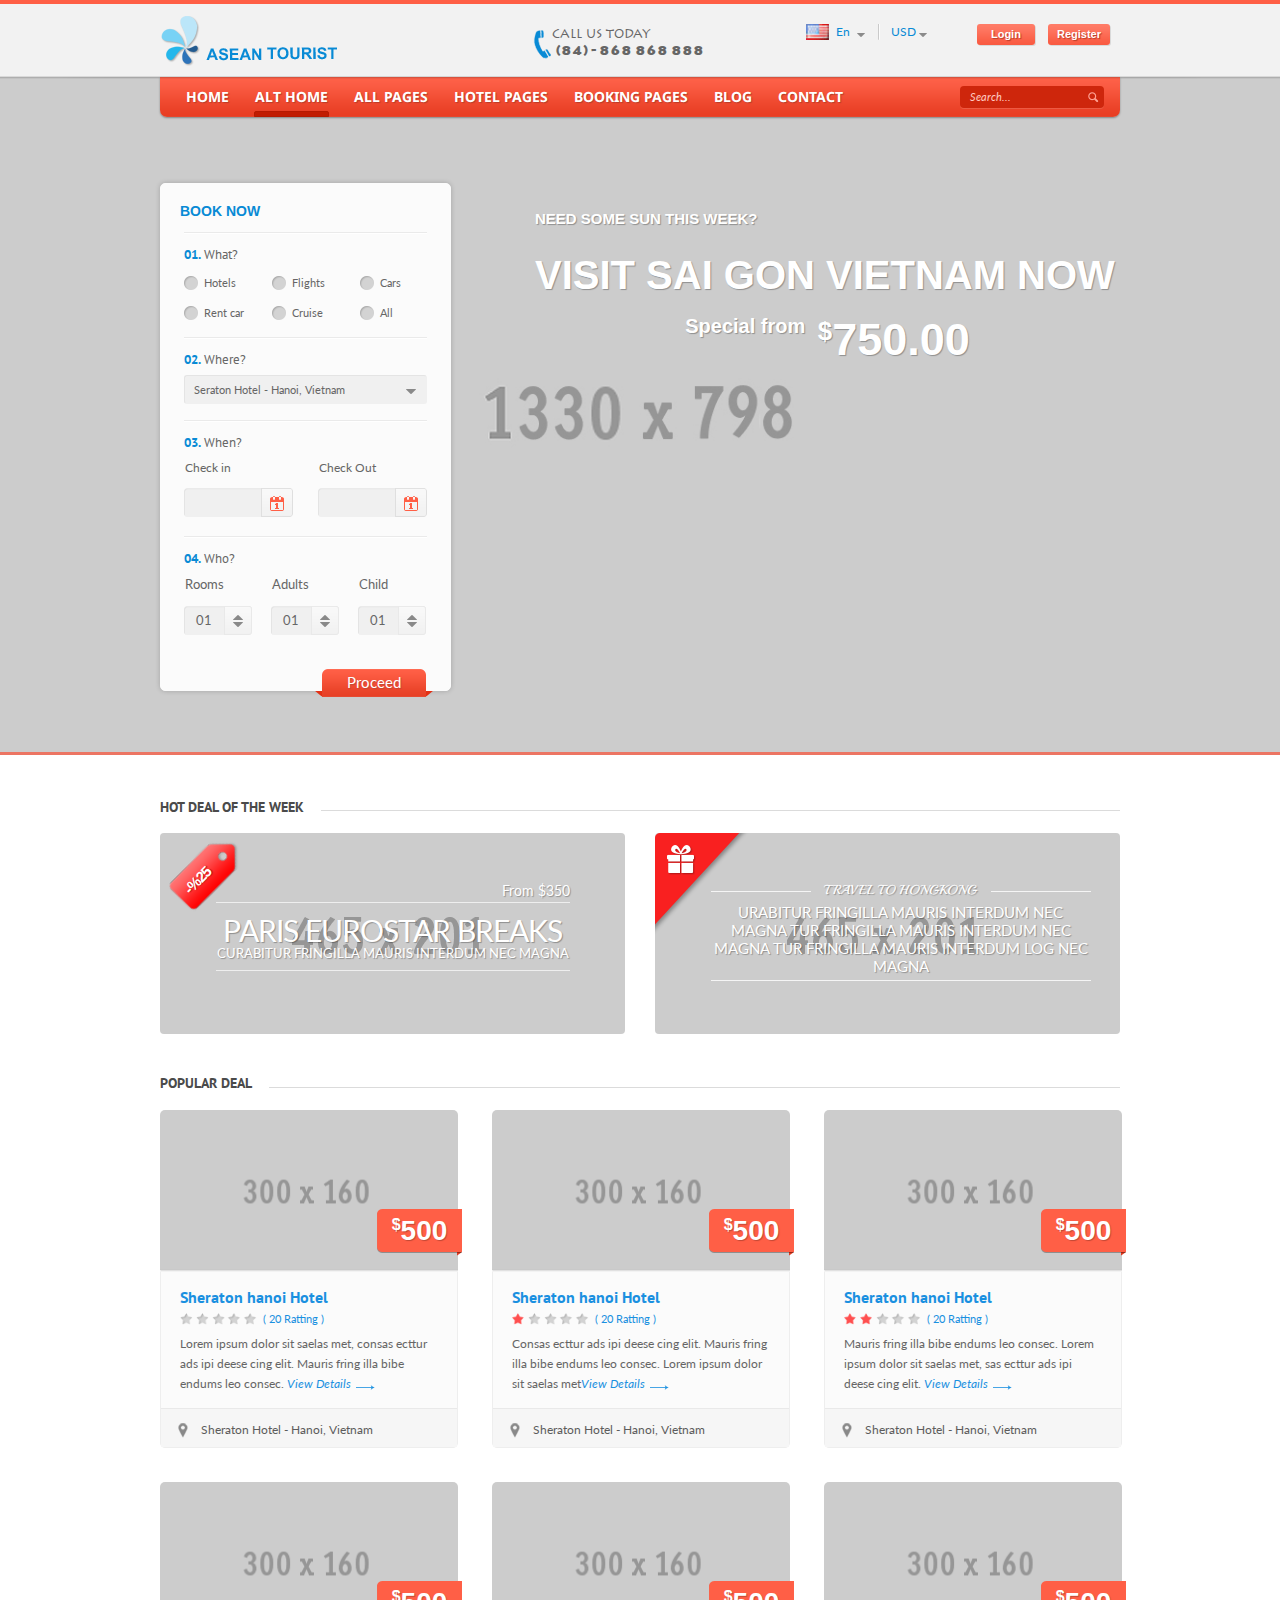
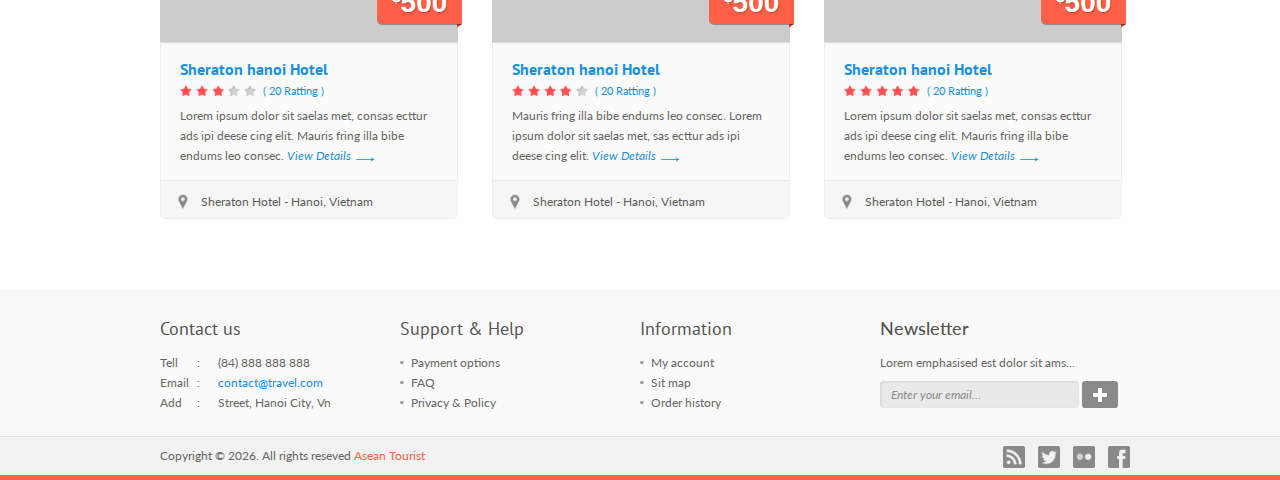
<file: Documents/aTourist html v1.0/html/index-b.html>
<!doctype html>
<html lang="en" class="a">
	<head>
		<meta charset="utf-8">
		<title>Alternate Homepage : Asean Tourist</title>
		<meta name="description" content="">
		<meta name="keywords" content="">
		<meta name="HandheldFriendly" content="True">
		<meta name="MobileOptimized" content="320">
		<meta name="viewport" content="width=device-width, initial-scale=1">
		<script type="text/javascript" src="javascript/head.js"></script>
		<link rel="stylesheet" type="text/css" href="styles/screen.css" media="screen">
		<link rel="stylesheet" type="text/css" href="styles/print.css" media="print">
		<link rel="shortcut icon" href="favicon.ico" type="image/x-icon">
	</head>
	<body>
		<div id="root">
			<header id="top">
				<h1><a href="./" accesskey="h"></a></h1>
				<nav id="skip">
					<ul>
						<li><a href="#nav" accesskey="n">Skip to navigation (n)</a></li>
						<li><a href="#content" accesskey="c">Skip to content (c)</a></li>
						<li><a href="#footer" accesskey="f">Skip to footer (f)</a></li>
					</ul>
				</nav>
				<nav id="nav">
					<ul class="primary">
						<li><a accesskey="1" href="index.html">Home</a> <em>(1)</em></li>
						<li class="active"><a accesskey="2" href="index-b.html">Alt Home</a> <em>(2)</em></li>
						<li><a accesskey="3" href="#">All Pages</a> <em>(3)</em>
							<ul>
								<li><a href="index.html">Home</a></li>
								<li><a href="index-b.html">Alt Home</a></li>
								<li><a href="hotel-list.html">Hotel List</a></li>
								<li><a href="hotel-details.html">Hotel Details</a></li>
								<li><a href="hotel-grid.html">Hotel Grid</a></li>
								<li><a href="booking-view.html">Booking View</a></li>
								<li><a href="booking-confirm.html">Booking Confirm</a></li>
								<li><a href="blog.html">Blog Listings</a></li>
								<li><a href="blog-article.html">Blog Single</a></li>
								<li><a href="contact.html">Contact</a></li>
							</ul>
						</li>
						
						<li><a accesskey="4" href="#">Hotel Pages</a> <em>(4)</em>
							<ul>
								<li><a href="hotel-list.html">Hotel List</a></li>
								<li><a href="hotel-details.html">Hotel Details</a></li>
								<li><a href="hotel-grid.html">Hotel Grid</a></li>
							</ul>
						</li>

						<li><a accesskey="5" href="#">Booking Pages</a> <em>(5)</em>
							<ul>
								<li><a href="booking-view.html">Booking View</a></li>
								<li><a href="booking-confirm.html">Booking Confirm</a></li>
							</ul>
						</li>

						<li><a accesskey="6" href="#">Blog</a> <em>(6)</em>
							<ul>
								<li><a href="blog.html">Blog Listings</a></li>
								<li><a href="blog-article.html">Blog Single</a></li>
							</ul>
						</li>

						<li><a accesskey="7" href="contact.html">Contact</a> <em>(7)</em></li>
					</ul>
					<ul class="secondary">
						<li class="gb"><span>En</span>
							<ul>
								<li class="de"><a href="./">Deutsh</a></li>
								<li class="es"><a href="./">Español</a></li>
								<li class="fr"><a href="./">Français</a></li>
								<li class="pl"><a href="./">Polski</a></li>
							</ul>
						</li>
						<li><span>USD</span>
							<ul>
								<li><a href="./">EUR</a></li>
								<li><a href="./">GBP</a></li>
								<li><a href="./">CHF</a></li>
								<li><a href="./">PLN</a></li>
							</ul>
						</li>
					</ul>
					<p class="link-a"><a href="./">Login</a> <a href="./">Register</a></p>
				</nav>
				<form action="./" method="post" id="search">
					<fieldset>
						<legend>Search</legend>
						<p>
							<label for="sa">Search</label>
							<input type="text" id="sa" name="sa" required>
							<button type="submit">Submit</button>
						</p>
					</fieldset>
				</form>
				<p class="tel">Call us today <span>(84) - 868 868 888</span></p>
			</header>    
			<article id="featured">
				<figure class="image-e"><a href="./"><img src="temp/featured-b.jpg" alt="Featured" width="1330" height="798"></a> <figcaption>Need some sun this week? <span>visit Sai gon vietnam now</span> <span>Special from <span><span>$</span>750.00</span></span></figcaption></figure>
				<form action="./" method="post" class="form-c">
					<fieldset>
						<legend>Book now</legend>
						<h3><span>01.</span> What?</h3>
						<ul class="check-c">
							<li><label for="fcaa"><input type="radio" id="fcaa" name="fca"> Hotels</label></li>
							<li><label for="fcab"><input type="radio" id="fcab" name="fca"> Flights</label></li>
							<li><label for="fcac"><input type="radio" id="fcac" name="fca"> Cars</label></li>
							<li><label for="fcad"><input type="radio" id="fcad" name="fca"> Rent car</label></li>
							<li><label for="fcae"><input type="radio" id="fcae" name="fca"> Cruise</label></li>
							<li><label for="fcaf"><input type="radio" id="fcaf" name="fca"> All</label></li>
						</ul>
						<h3><span>02.</span> Where?</h3>
						<p class="select-c">
							<label for="fcb">Location</label>
							<select id="fcb" name="fcb">
								<option>Seraton Hotel - Hanoi, Vietnam</option>
								<option>Seraton Hotel - Hanoi, Vietnam</option>
								<option>Seraton Hotel - Hanoi, Vietnam</option>
								<option>Seraton Hotel - Hanoi, Vietnam</option>
							</select>
						</p>
						<h3><span>03.</span> When?</h3>
						<p class="date-a">
							<span>
								<label for="fcc">Check in</label>
								<input type="text" id="fcc" name="fcc" required>
							</span>
							<span>
								<label for="fcd">Check Out</label>
								<input type="text" id="fcd" name="fcd" required>
							</span>
						</p>
						<h3><span>04.</span> Who?</h3>
						<p class="select-a">
							<span>
								<label for="fce">Rooms</label>
								<select id="fce" name="fce">
									<option>01</option>
									<option>02</option>
									<option>03</option>
									<option>04</option>
									<option>05</option>
								</select>
							</span>
							<span>
								<label for="fcf">Adults</label>
								<select id="fcf" name="fcf">
									<option>01</option>
									<option>02</option>
									<option>03</option>
									<option>04</option>
									<option>05</option>
								</select>
							</span>
							<span>
								<label for="fcg">Child</label>
								<select id="fcg" name="fcg">
									<option>01</option>
									<option>02</option>
									<option>03</option>
									<option>04</option>
									<option>05</option>
								</select>
							</span>
						</p>
						<p class="submit"><button type="submit">Proceed</button></p>
					</fieldset>
				</form>
			</article>              
			<section id="content">
				<h2 class="header-a">Hot deal of the week</h2>
				<div class="double-b">
					<figure class="image-a"><a href="./"><img src="temp/465x201.gif" alt="Placeholder" width="465" height="201"> <span class="icon-a">-%25</span></a> <figcaption>Paris Eurostar Breaks <span>Curabitur fringilla mauris interdum nec magna</span> <span>From $350</span></figcaption></figure>
					<figure class="image-d"><a href="./"><img src="temp/465x201(1).gif" alt="Placeholder" width="465" height="201"> <span class="icon-b">Gift</span></a> <figcaption><span>Travel to hongkong</span> urabitur fringilla mauris interdum nec magna tur fringilla mauris interdum nec magna tur fringilla mauris interdum log nec magna</figcaption></figure>
				</div>
				<h2 class="header-a">Popular deal</h2>
				<div class="news-d">
					<article>
						<header>
							<figure><img src="temp/300x160.gif" alt="Placeholder" width="300" height="160"></figure>
							<h3><a href="#">Sheraton hanoi Hotel</a></h3>
							<p><span class="rating-a a">0/5</span> ( 20 Ratting )</p>
							<p class="scheme-i"><span>$</span>500</p>
						</header>
						<p>Lorem ipsum dolor sit saelas met, consas ecttur ads ipi deese cing elit. Mauris fring illa bibe endums leo consec. <a class="link">View Details</a></p>
						<footer>
							<p>Sheraton Hotel - Hanoi, Vietnam</p>
						</footer>
					</article>
					<article>
						<header>
							<figure><img src="temp/300x160(1).gif" alt="Placeholder" width="300" height="160"></figure>
							<h3><a href="#">Sheraton hanoi Hotel</a></h3>
							<p><span class="rating-a b">1/5</span> ( 20 Ratting )</p>
							<p class="scheme-i"><span>$</span>500</p>
						</header>
						<p>Consas ecttur ads ipi deese cing elit. Mauris fring illa bibe endums leo consec. Lorem ipsum dolor sit saelas met<a class="link">View Details</a></p>
						<footer>
							<p>Sheraton Hotel - Hanoi, Vietnam</p>
						</footer>
					</article>
					<article>
						<header>
							<figure><img src="temp/300x160(2).gif" alt="Placeholder" width="300" height="160"></figure>
							<h3><a href="#">Sheraton hanoi Hotel</a></h3>
							<p><span class="rating-a c">2/5</span> ( 20 Ratting )</p>
							<p class="scheme-i"><span>$</span>500</p>
						</header>
						<p>Mauris fring illa bibe endums leo consec. Lorem ipsum dolor sit saelas met, sas ecttur ads ipi deese cing elit. <a class="link">View Details</a></p>
						<footer>
							<p>Sheraton Hotel - Hanoi, Vietnam</p>
						</footer>
					</article>
					<article>
						<header>
							<figure><img src="temp/300x160(3).gif" alt="Placeholder" width="300" height="160"></figure>
							<h3><a href="#">Sheraton hanoi Hotel</a></h3>
							<p><span class="rating-a d">3/5</span> ( 20 Ratting )</p>
							<p class="scheme-i"><span>$</span>500</p>
						</header>
						<p>Lorem ipsum dolor sit saelas met, consas ecttur ads ipi deese cing elit. Mauris fring illa bibe endums leo consec. <a class="link">View Details</a></p>
						<footer>
							<p>Sheraton Hotel - Hanoi, Vietnam</p>
						</footer>
					</article>
					<article>
						<header>
							<figure><img src="temp/300x160(4).gif" alt="Placeholder" width="300" height="160"></figure>
							<h3><a href="#">Sheraton hanoi Hotel</a></h3>
							<p><span class="rating-a e">4/5</span> ( 20 Ratting )</p>
							<p class="scheme-i"><span>$</span>500</p>
						</header>
						<p>Mauris fring illa bibe endums leo consec. Lorem ipsum dolor sit saelas met, sas ecttur ads ipi deese cing elit. <a class="link">View Details</a></p>
						<footer>
							<p>Sheraton Hotel - Hanoi, Vietnam</p>
						</footer>
					</article>
					<article>
						<header>
							<figure><img src="temp/300x160(5).gif" alt="Placeholder" width="300" height="160"></figure>
							<h3><a href="#">Sheraton hanoi Hotel</a></h3>
							<p><span class="rating-a f">5/5</span> ( 20 Ratting )</p>
							<p class="scheme-i"><span>$</span>500</p>
						</header>
						<p>Lorem ipsum dolor sit saelas met, consas ecttur ads ipi deese cing elit. Mauris fring illa bibe endums leo consec. <a class="link">View Details</a></p>
						<footer>
							<p>Sheraton Hotel - Hanoi, Vietnam</p>
						</footer>
					</article>
				</div>
			</section>
			<footer id="footer">
				<nav>
					<div class="vcard">
						<h3>Contact us <span class="fn org">Asean Tourist</span></h3>
						<ul class="list-a">
							<li><span>Tell</span> <span class="tel">(84) 888 888 888</span></li>
							<li><span>Email</span> <a class="email">contact//travel/com</a></li>
							<li class="adr"><span>Add</span> <span class="street-address">Street</span>, <span class="locality">Hanoi</span> City, <span class="country-name">Vn</span></li>
						</ul>
					</div>
					<div>
						<h3>Support &amp; Help</h3>
						<ul>
							<li><a href="./">Payment options</a></li>
							<li><a href="./">FAQ</a></li>
							<li><a href="./">Privacy &amp; Policy</a></li>
						</ul>
					</div>
					<div>
						<h3>Information</h3>
						<ul>
							<li><a href="./">My account</a></li>
							<li><a href="./">Sit map</a></li>
							<li><a href="./">Order history</a></li>
						</ul>
					</div>
					<form action="./" method="post">
						<fieldset>
							<legend>Newsletter</legend>
							<p>Lorem emphasised est dolor sit ams...</p>
							<p>
								<label for="na">Enter your email</label>
								<input type="email" id="na" name="na" required>
								<button type="submit">Submit</button>
							</p>
						</fieldset>
					</form>
				</nav>
				<p>Copyright &copy; <span class="date">2013</span>. All rights reseved <a href="./">Asean Tourist</a></p>
				<ul id="social">
					<li class="rs"><a rel="external" href="./">RSS</a></li>
					<li class="tw"><a rel="external" href="./">Twitter</a></li>
					<li class="fl"><a rel="external" href="./">Flickr</a></li>
					<li class="fb"><a rel="external" href="./">Facebook</a></li>
				</ul>
			</footer>
		</div>
		<script src="http://maps.google.com/maps/api/js?sensor=false&amp;libraries=geometry&amp;language=en"></script>
		<script type="text/javascript">
			head.js('javascript/jquery.min.js','javascript/jquery-ui.min.js','javascript/scripts.js','javascript/mobile.js')
		</script>
	</body>
</html>
</file>
<file: Documents/aTourist html v1.0/Documentation/assets/blueprint-css/screen.css>
/* -----------------------------------------------------------------------


 Blueprint CSS Framework 0.9
 http://blueprintcss.org

   * Copyright (c) 2007-Present. See LICENSE for more info.
   * See README for instructions on how to use Blueprint.
   * For credits and origins, see AUTHORS.
   * This is a compressed file. See the sources in the 'src' directory.

----------------------------------------------------------------------- */

/* reset.css */
html, body, div, span, object, iframe, h1, h2, h3, h4, h5, h6, p, blockquote, pre, a, abbr, acronym, address, code, del, dfn, em, img, q, dl, dt, dd, ol, ul, li, fieldset, form, label, legend, table, caption, tbody, tfoot, thead, tr, th, td {margin:0;padding:0;border:0;font-weight:inherit;font-style:inherit;font-size:100%;font-family:inherit;vertical-align:baseline;}
body {line-height:1.5;}
table {border-collapse:separate;border-spacing:0;}
caption, th, td {text-align:left;font-weight:normal;}
table, td, th {vertical-align:middle;}
blockquote:before, blockquote:after, q:before, q:after {content:"";}
blockquote, q {quotes:"" "";}
a img {border:none;}

/* custom.css */
.info { background:#fafcfc; }
.borderTop { border-top: 1px solid #eee;}
.append-0 {padding-right:20px;}

/* typography.css */
body {font-size:80%;color:#222;background:#fff;font-family:"Helvetica Neue", Arial, Helvetica, sans-serif;padding-top:30px;}
h1, h2, h3, h4, h5, h6 {font-weight:normal;color:#111;}
h1 {font-size:2.6em;line-height:1;margin-bottom:0.5em;}
h2 {font-size:1.9em;margin-bottom:0.75em;}
h3 {font-size:1.4em;line-height:1;margin-bottom:1em;}
h4 {font-size:1.1em;line-height:1.25;margin-bottom:1.25em;}
h5 {font-size:1em;font-weight:bold;margin-bottom:1.5em;}
h6 {font-size:1em;font-weight:bold;}
h1 img, h2 img, h3 img, h4 img, h5 img, h6 img {margin:0;}
p {margin:0 0 1.5em;line-height:1.65em;}
p img.left {float:left;margin:1.5em 1.5em 1.5em 0;padding:0;}
p img.right {float:right;margin:1.5em 0 1.5em 1.5em;}
a:focus, a:hover {color:#000;}
a {color:#009;text-decoration:underline;}
blockquote {margin:1.5em;color:#666;font-style:italic;}
strong {font-weight:bold;}
em, dfn {font-style:italic;}
dfn {font-weight:bold;}
sup, sub {line-height:0;}
abbr, acronym {border-bottom:1px dotted #666;}
address {margin:0 0 1.5em;font-style:italic;}
del {color:#666;}
pre {margin:1.5em 0;white-space:pre;}
pre, code, tt {font:13px 'andale mono', 'lucida console', monospace;line-height:1.5;}
li ul, li ol {margin:0 1.5em;}
ul, ol {margin:0 1.5em 1.5em 3.5em;}
ul {list-style-type:disc;}
ol {list-style-type:decimal;}
ol.alpha {list-style:upper-alpha;}
dl {margin:0 0 1.5em 0;}
dl dt {font-weight:bold;}
dd {margin-left:1.5em;}
table {margin-bottom:1.4em;width:100%;}
th {font-weight:bold;}
thead th {background:#c3d9ff;}
th, td, caption {padding:4px 10px 4px 5px;}
tr.even td {background:#e5ecf9;}
tfoot {font-style:italic;}
caption {background:#eee;}
.small {font-size:.85em;margin-bottom:1.875em;line-height:1.875em;}
.large {font-size:1.2em;line-height:2.5em;margin-bottom:1.25em;}
.hide {display:none;}
.quiet {color:#666;}
.loud {color:#000;}
.highlight {background:#ff0;}
.added {background:#060;color:#fff;}
.removed {background:#900;color:#fff;}
.first {margin-left:0;padding-left:0;}
.last {margin-right:0;padding-right:0;}
.top {margin-top:0;padding-top:0;}
.bottom {margin-bottom:0;padding-bottom:0;}
.center {text-align:center;}

/* forms.css */
label {font-weight:bold;}
fieldset {padding:1.4em;margin:0 0 1.5em 0;border:1px solid #ccc;}
legend {font-weight:bold;font-size:1.2em;}
input[type=text], input[type=password], input.text, input.title, textarea, select {background-color:#fff;border:1px solid #bbb;}
input[type=text]:focus, input[type=password]:focus, input.text:focus, input.title:focus, textarea:focus, select:focus {border-color:#666;}
input[type=text], input[type=password], input.text, input.title, textarea, select {margin:0.5em 0;}
input.text, input.title {width:300px;padding:5px;}
input.title {font-size:1.5em;}
textarea {width:390px;height:250px;padding:5px;}
input[type=checkbox], input[type=radio], input.checkbox, input.radio {position:relative;top:.25em;}
form.inline {line-height:3;}
form.inline p {margin-bottom:0;}
.error, .notice, .success {padding:.8em;margin-bottom:1em;border:2px solid #ddd;}
.error {background:#FBE3E4;color:#8a1f11;border-color:#FBC2C4;}
.notice {background:#FFF6BF;color:#514721;border-color:#FFD324;}
.success {background:#E6EFC2;color:#264409;border-color:#C6D880;}
.error a {color:#8a1f11;}
.notice a {color:#514721;}
.success a {color:#264409;}

/* grid.css */
.container {width:790px;margin:0 auto;}
.showgrid {background:url(src/grid.png);}
.column, div.span-1, div.span-2, div.span-3, div.span-4, div.span-5, div.span-6, div.span-7, div.span-8, div.span-9, div.span-10, div.span-11, div.span-12, div.span-13, div.span-14, div.span-15, div.span-16, div.span-17, div.span-18, div.span-19, div.span-20, div.span-21, div.span-22, div.span-23, div.span-24 {float:left;margin-right:10px;}
.last, div.last {margin-right:0;}
.span-1 {width:30px;}
.span-2 {width:70px;}
.span-3 {width:110px;}
.span-4 {width:150px;}
.span-5 {width:190px;}
.span-6 {width:230px;}
.span-7 {width:270px;}
.span-8 {width:310px;}
.span-9 {width:350px;}
.span-10 {width:390px;}
.span-11 {width:430px;}
.span-12 {width:470px;}
.span-13 {width:510px;}
.span-14 {width:550px;}
.span-15 {width:590px;}
.span-16 {width:630px;}
.span-17 {width:670px;}
.span-18 {width:710px;}
.span-19 {width:750px;}
.span-20 {width:790px;}
.span-21 {width:830px;}
.span-22 {width:870px;}
.span-23 {width:910px;}
.span-24, div.span-24 {width:950px;margin:0;}
input.span-1, textarea.span-1, input.span-2, textarea.span-2, input.span-3, textarea.span-3, input.span-4, textarea.span-4, input.span-5, textarea.span-5, input.span-6, textarea.span-6, input.span-7, textarea.span-7, input.span-8, textarea.span-8, input.span-9, textarea.span-9, input.span-10, textarea.span-10, input.span-11, textarea.span-11, input.span-12, textarea.span-12, input.span-13, textarea.span-13, input.span-14, textarea.span-14, input.span-15, textarea.span-15, input.span-16, textarea.span-16, input.span-17, textarea.span-17, input.span-18, textarea.span-18, input.span-19, textarea.span-19, input.span-20, textarea.span-20, input.span-21, textarea.span-21, input.span-22, textarea.span-22, input.span-23, textarea.span-23, input.span-24, textarea.span-24 {border-left-width:1px!important;border-right-width:1px!important;padding-left:5px!important;padding-right:5px!important;}
input.span-1, textarea.span-1 {width:18px!important;}
input.span-2, textarea.span-2 {width:58px!important;}
input.span-3, textarea.span-3 {width:98px!important;}
input.span-4, textarea.span-4 {width:138px!important;}
input.span-5, textarea.span-5 {width:178px!important;}
input.span-6, textarea.span-6 {width:218px!important;}
input.span-7, textarea.span-7 {width:258px!important;}
input.span-8, textarea.span-8 {width:298px!important;}
input.span-9, textarea.span-9 {width:338px!important;}
input.span-10, textarea.span-10 {width:378px!important;}
input.span-11, textarea.span-11 {width:418px!important;}
input.span-12, textarea.span-12 {width:458px!important;}
input.span-13, textarea.span-13 {width:498px!important;}
input.span-14, textarea.span-14 {width:538px!important;}
input.span-15, textarea.span-15 {width:578px!important;}
input.span-16, textarea.span-16 {width:618px!important;}
input.span-17, textarea.span-17 {width:658px!important;}
input.span-18, textarea.span-18 {width:698px!important;}
input.span-19, textarea.span-19 {width:738px!important;}
input.span-20, textarea.span-20 {width:778px!important;}
input.span-21, textarea.span-21 {width:818px!important;}
input.span-22, textarea.span-22 {width:858px!important;}
input.span-23, textarea.span-23 {width:898px!important;}
input.span-24, textarea.span-24 {width:938px!important;}
.append-1 {padding-right:40px;}
.append-2 {padding-right:80px;}
.append-3 {padding-right:120px;}
.append-4 {padding-right:160px;}
.append-5 {padding-right:200px;}
.append-6 {padding-right:240px;}
.append-7 {padding-right:280px;}
.append-8 {padding-right:320px;}
.append-9 {padding-right:360px;}
.append-10 {padding-right:400px;}
.append-11 {padding-right:440px;}
.append-12 {padding-right:480px;}
.append-13 {padding-right:520px;}
.append-14 {padding-right:560px;}
.append-15 {padding-right:600px;}
.append-16 {padding-right:640px;}
.append-17 {padding-right:680px;}
.append-18 {padding-right:720px;}
.append-19 {padding-right:760px;}
.append-20 {padding-right:800px;}
.append-21 {padding-right:840px;}
.append-22 {padding-right:880px;}
.append-23 {padding-right:920px;}
.prepend-1 {padding-left:40px;}
.prepend-2 {padding-left:80px;}
.prepend-3 {padding-left:120px;}
.prepend-4 {padding-left:160px;}
.prepend-5 {padding-left:200px;}
.prepend-6 {padding-left:240px;}
.prepend-7 {padding-left:280px;}
.prepend-8 {padding-left:320px;}
.prepend-9 {padding-left:360px;}
.prepend-10 {padding-left:400px;}
.prepend-11 {padding-left:440px;}
.prepend-12 {padding-left:480px;}
.prepend-13 {padding-left:520px;}
.prepend-14 {padding-left:560px;}
.prepend-15 {padding-left:600px;}
.prepend-16 {padding-left:640px;}
.prepend-17 {padding-left:680px;}
.prepend-18 {padding-left:720px;}
.prepend-19 {padding-left:760px;}
.prepend-20 {padding-left:800px;}
.prepend-21 {padding-left:840px;}
.prepend-22 {padding-left:880px;}
.prepend-23 {padding-left:920px;}
div.border {padding-right:4px;margin-right:5px;border-right:1px solid #eee;}
div.colborder {padding-right:24px;margin-right:25px;border-right:1px solid #eee;}
div.colborderTop {border-top:1px solid #eee;}
.pull-1 {margin-left:-40px;}
.pull-2 {margin-left:-80px;}
.pull-3 {margin-left:-120px;}
.pull-4 {margin-left:-160px;}
.pull-5 {margin-left:-200px;}
.pull-6 {margin-left:-240px;}
.pull-7 {margin-left:-280px;}
.pull-8 {margin-left:-320px;}
.pull-9 {margin-left:-360px;}
.pull-10 {margin-left:-400px;}
.pull-11 {margin-left:-440px;}
.pull-12 {margin-left:-480px;}
.pull-13 {margin-left:-520px;}
.pull-14 {margin-left:-560px;}
.pull-15 {margin-left:-600px;}
.pull-16 {margin-left:-640px;}
.pull-17 {margin-left:-680px;}
.pull-18 {margin-left:-720px;}
.pull-19 {margin-left:-760px;}
.pull-20 {margin-left:-800px;}
.pull-21 {margin-left:-840px;}
.pull-22 {margin-left:-880px;}
.pull-23 {margin-left:-920px;}
.pull-24 {margin-left:-960px;}
.pull-1, .pull-2, .pull-3, .pull-4, .pull-5, .pull-6, .pull-7, .pull-8, .pull-9, .pull-10, .pull-11, .pull-12, .pull-13, .pull-14, .pull-15, .pull-16, .pull-17, .pull-18, .pull-19, .pull-20, .pull-21, .pull-22, .pull-23, .pull-24 {float:left;position:relative;}
.push-1 {margin:0 -40px 1.5em 40px;}
.push-2 {margin:0 -80px 1.5em 80px;}
.push-3 {margin:0 -120px 1.5em 120px;}
.push-4 {margin:0 -160px 1.5em 160px;}
.push-5 {margin:0 -200px 1.5em 200px;}
.push-6 {margin:0 -240px 1.5em 240px;}
.push-7 {margin:0 -280px 1.5em 280px;}
.push-8 {margin:0 -320px 1.5em 320px;}
.push-9 {margin:0 -360px 1.5em 360px;}
.push-10 {margin:0 -400px 1.5em 400px;}
.push-11 {margin:0 -440px 1.5em 440px;}
.push-12 {margin:0 -480px 1.5em 480px;}
.push-13 {margin:0 -520px 1.5em 520px;}
.push-14 {margin:0 -560px 1.5em 560px;}
.push-15 {margin:0 -600px 1.5em 600px;}
.push-16 {margin:0 -640px 1.5em 640px;}
.push-17 {margin:0 -680px 1.5em 680px;}
.push-18 {margin:0 -720px 1.5em 720px;}
.push-19 {margin:0 -760px 1.5em 760px;}
.push-20 {margin:0 -800px 1.5em 800px;}
.push-21 {margin:0 -840px 1.5em 840px;}
.push-22 {margin:0 -880px 1.5em 880px;}
.push-23 {margin:0 -920px 1.5em 920px;}
.push-24 {margin:0 -960px 1.5em 960px;}
.push-1, .push-2, .push-3, .push-4, .push-5, .push-6, .push-7, .push-8, .push-9, .push-10, .push-11, .push-12, .push-13, .push-14, .push-15, .push-16, .push-17, .push-18, .push-19, .push-20, .push-21, .push-22, .push-23, .push-24 {float:right;position:relative;}
.prepend-top {margin-top:1.5em;}
.append-bottom {margin-bottom:1.5em;}
.box {padding:1.5em;margin-bottom:1.5em;background:#E5ECF9;}
hr {background:#ddd;color:#ddd;clear:both;float:none;width:100%;height:.1em;margin:0 0 1.45em;border:none;}
hr.space {background:#fff;color:#fff;}
.clearfix:after, .container:after {content:"\0020";display:block;height:0;clear:both;visibility:hidden;overflow:hidden;}
.clearfix, .container {display:block;}
.clear {clear:both;}
</file>
<file: Documents/aTourist html v1.0/Documentation/assets/blueprint-css/print.css>
/* -----------------------------------------------------------------------


 Blueprint CSS Framework 0.9
 http://blueprintcss.org

   * Copyright (c) 2007-Present. See LICENSE for more info.
   * See README for instructions on how to use Blueprint.
   * For credits and origins, see AUTHORS.
   * This is a compressed file. See the sources in the 'src' directory.

----------------------------------------------------------------------- */

/* print.css */
body {line-height:1.5;font-family:"Helvetica Neue", Arial, Helvetica, sans-serif;color:#000;background:none;font-size:10pt;}
.container {background:none;}
hr {background:#ccc;color:#ccc;width:100%;height:2px;margin:2em 0;padding:0;border:none;}
hr.space {background:#fff;color:#fff;}
h1, h2, h3, h4, h5, h6 {font-family:"Helvetica Neue", Arial, "Lucida Grande", sans-serif;}
code {font:.9em "Courier New", Monaco, Courier, monospace;}
img {float:left;margin:1.5em 1.5em 1.5em 0;}
a img {border:none;}
p img.top {margin-top:0;}
blockquote {margin:1.5em;padding:1em;font-style:italic;font-size:.9em;}
.small {font-size:.9em;}
.large {font-size:1.1em;}
.quiet {color:#999;}
.hide {display:none;}
a:link, a:visited {background:transparent;font-weight:700;text-decoration:underline;}
a:link:after, a:visited:after {content:" (" attr(href) ")";font-size:90%;}
</file>
<file: Documents/aTourist html v1.0/Documentation/assets/blueprint-css/ie.css>
/* -----------------------------------------------------------------------


 Blueprint CSS Framework 0.9
 http://blueprintcss.org

   * Copyright (c) 2007-Present. See LICENSE for more info.
   * See README for instructions on how to use Blueprint.
   * For credits and origins, see AUTHORS.
   * This is a compressed file. See the sources in the 'src' directory.

----------------------------------------------------------------------- */

/* ie.css */
body {text-align:center;}
.container {text-align:left;}
* html .column, * html div.span-1, * html div.span-2, * html div.span-3, * html div.span-4, * html div.span-5, * html div.span-6, * html div.span-7, * html div.span-8, * html div.span-9, * html div.span-10, * html div.span-11, * html div.span-12, * html div.span-13, * html div.span-14, * html div.span-15, * html div.span-16, * html div.span-17, * html div.span-18, * html div.span-19, * html div.span-20, * html div.span-21, * html div.span-22, * html div.span-23, * html div.span-24 {overflow-x:hidden;}
* html legend {margin:0px -8px 16px 0;padding:0;}
ol {margin-left:2em;}
sup {vertical-align:text-top;}
sub {vertical-align:text-bottom;}
html>body p code {*white-space:normal;}
hr {margin:-8px auto 11px;}
img {-ms-interpolation-mode:bicubic;}
.clearfix, .container {display:inline-block;}
* html .clearfix, * html .container {height:1%;}
fieldset {padding-top:0;}
input.text, input.title {background-color:#fff;border:1px solid #bbb;}
input.text:focus, input.title:focus {border-color:#666;}
input.text, input.title, textarea, select {margin:0.5em 0;}
input.checkbox, input.radio {position:relative;top:.25em;}
form.inline div, form.inline p {vertical-align:middle;}
form.inline label {position:relative;top:-0.25em;}
form.inline input.checkbox, form.inline input.radio, form.inline input.button, form.inline button {margin:0.5em 0;}
button, input.button {position:relative;top:0.25em;}
</file>
<file: Documents/aTourist html v1.0/Documentation/assets/blueprint-css/plugins/fancy-type/screen.css>
/* -------------------------------------------------------------- 
  
   fancy-type.css
   * Lots of pretty advanced classes for manipulating text.
   
   See the Readme file in this folder for additional instructions.

-------------------------------------------------------------- */

/* Indentation instead of line shifts for sibling paragraphs. */
   /* p + p { text-indent:2em; margin-top:-1.5em; } */
   form p + p  { text-indent: 0; } /* Don't want this in forms. */
   

/* For great looking type, use this code instead of asdf: 
   <span class="alt">asdf</span>  
   Best used on prepositions and ampersands. */
  
.alt { 
  color: #666; 
  font-family: "Warnock Pro", "Goudy Old Style","Palatino","Book Antiqua", Georgia, serif; 
  font-style: italic;
  font-weight: normal;
}


/* For great looking quote marks in titles, replace "asdf" with:
   <span class="dquo">&#8220;</span>asdf&#8221;
   (That is, when the title starts with a quote mark). 
   (You may have to change this value depending on your font size). */  
   
.dquo { margin-left: -.5em; } 


/* Reduced size type with incremental leading
   (http://www.markboulton.co.uk/journal/comments/incremental_leading/)

   This could be used for side notes. For smaller type, you don't necessarily want to 
   follow the 1.5x vertical rhythm -- the line-height is too much. 
   
   Using this class, it reduces your font size and line-height so that for 
   every four lines of normal sized type, there is five lines of the sidenote. eg:

   New type size in em's:
     10px (wanted side note size) / 12px (existing base size) = 0.8333 (new type size in ems)

   New line-height value:
     12px x 1.5 = 18px (old line-height)
     18px x 4 = 72px 
     72px / 5 = 14.4px (new line height)
     14.4px / 10px = 1.44 (new line height in em's) */

p.incr, .incr p {
	font-size: 10px;
	line-height: 1.44em;  
	margin-bottom: 1.5em;
}


/* Surround uppercase words and abbreviations with this class.
   Based on work by Jørgen Arnor Gårdsø Lom [http://twistedintellect.com/] */
   
.caps { 
  font-variant: small-caps; 
  letter-spacing: 1px; 
  text-transform: lowercase; 
  font-size:1.2em;
  line-height:1%;
  font-weight:bold;
  padding:0 2px;
}
</file>
<file: Documents/aTourist html v1.0/html/styles/screen.css>
@charset "utf-8";
/* -------------------------------------------

	Name: 		Asean Tourist
	Author:		http://templatation.com
			   		   
---------------------------------------------  */


/********************************************
/**************    INDEX       **************
/********************************************

1.  RESET 
2.  Layout
3.  Columns
4.  Modules
5.  Headers
6.  Typography
7.  Links
8.  Figures
9.  Lists
10. Forms
11. Tables
12. Helpers 
13. Warnings
14. Miscellaneous
15. Responsive
 
---------------------------------------------  */


@import url(http://fonts.googleapis.com/css?family=Droid+Sans:400,700|Playball|PT+Sans|Lato);
/*-------------------------------------------------------------------------------------------*/
/* 1. RESET 
/*-------------------------------------------------------------------------------------------*/
* { margin: 0; padding: 0; }

html { overflow-y: scroll; min-height: 100%; margin: 0 0 1px; font-size: 100.01%; -webkit-tap-highlight-color: rgba(0,0,0,0); }
body { min-height: 100%; padding-top: 28px; background: #ff5f46; font-size: 62.5%; -webkit-text-size-adjust: 100%; -ms-text-size-adjust: 100%; }

body, textarea, input, select, option, button { color: #666; font-family: 'Lato', Arial, Helvetica, sans-serif; line-height: 1.65; }
li, dt, dd, p, figure, th, td, caption, legend, pre { font-size: 1.4em; } li *, dt *, dd *, p *, figure *, th *, td *, legend * { font-size: 1em; }
ul, ol, dl, p, figure, table, pre, h1, h2, h3, h4, h5, h6, legend { margin-bottom: 16px; }

article, aside, details, figcaption, figure, footer, header, hgroup, menu, nav, section, div { display: block; }


/*-------------------------------------------------------------------------------------------*/
/* 2. Layout
/*-------------------------------------------------------------------------------------------*/
#root { overflow: hidden; position: relative; z-index: 1; background: #fff; }
	#top { position: relative; width: 100%; height: 72px; margin: 0 0 59px; border-top: 4px solid #ff5f46; border-bottom: 1px solid #d9d9d9; background: #f2f2f2; z-index:2; }
	#top:after { content: ""; display: block; overflow: hidden; clear: both; height: 0; }
		#top h1 { width: 960px; height: 50px; margin: 0 auto; padding: 12px 0 0; }
			#top h1 a { display: block; overflow: hidden; position: relative; left: 1px; width: 176px; height: 100%; background: url(../images/logo.png) no-repeat; text-indent: -3000em; }
		#skip { position: fixed; top: 0; left: -10000px; }
			#skip a:focus, #skip a:active { display: block; position: absolute; left: 10000px; top: 0; z-index: 10001; width: 200px; margin: 15px 0 0 15px; padding: 4px 8px; background: #333; color: #fff; font-weight: 500; font-size: 1.1em; text-align: center; text-decoration: none; }
		#nav { }
			#nav > ul { list-style: none; margin: 0; padding: 0;}
			#nav > ul.primary { position: absolute; left: 50%; bottom: -41px; z-index: 1; width: 960px; height: 40px; margin: 0 0 0 -480px; background: url(../images/sprite-a.png) repeat-x; font-family: 'Droid Sans', sans-serif; font-weight: 700; }
			#nav > ul.primary { border-radius: 0 0 7px 7px; -moz-border-radius: 0 0 7px 7px; -webkit-border-radius: 0 0 7px 7px; }
			.boxshadow #nav > ul.primary { box-shadow: 0 1px 1px #d1d1d1; -moz-box-shadow: 0 1px 1px #d1d1d1; -webkit-box-shadow: 0 1px 1px #d1d1d1; }
				#nav > ul.primary > li { position: relative; float: left; margin: 0; padding: 0 0 0 26px; background: none; font-size: 1.4em; text-shadow: 1px 1px 1px #b83d29; text-transform: uppercase; }
				#nav > ul.primary > li > a { display: block; position: relative; float: left; color: #fff; line-height: 40px; text-decoration: none; }
				#nav > ul.primary > li > a > .fit-a { display: block; position: absolute; left: -1px; bottom: 0; width: 100%; height: 4px; border: 1px solid #b51a02; background: #c11c02; opacity: 0; filter: alpha(opacity = 0); }
				#nav > ul.primary > li > a > .fit-a { border-radius: 2px 2px 0 0; -moz-border-radius: 2px 2px 0 0; -webkit-border-radius: 2px 2px 0 0; }
					#nav > ul.primary > li > a:hover > .fit-a, #nav > ul.primary > li > a:focus > .fit-a, #nav > ul.primary > li > a:active > .fit-a, #nav > ul.primary > li.active > a > .fit-a, #nav > ul.primary > li:hover > a > .fit-a { opacity: 1; filter: alpha(opacity = 100); }
			#nav > ul.primary > li > ul, .js #nav > ul.primary > li:hover > ul { display: none; position: absolute; left: 25px; top: 40px; list-style: none; width: 246px; margin: 0; padding: 10px 17px 9px; background: #f2f2f2; font-family: Arial, Helvetica, sans-serif; font-weight: 500; text-shadow: none; text-transform: none; }
			#nav > ul.primary > li > ul { column-count: 2; -moz-column-count: 2; -webkit-column-count: 2; column-gap: 20px; -moz-column-gap: 20px; -webkit-column-gap: 20px; box-shadow: 0 0 3px rgba(0,0,0,0.25); -moz-box-shadow: 0 0 3px rgba(0,0,0,0.25); -webkit-box-shadow: 0 0 3px rgba(0,0,0,0.25); border-radius: 0 0 5px 5px; -moz-border-radius: 0 0 5px 5px; -webkit-border-radius: 0 0 5px 5px; }
			.lt-ie9 #nav > ul.primary > li > ul { width: 120px; }
				#nav > ul.primary > li:hover > ul { display: block; }
					#nav > ul.primary > li > ul li { margin: 0; padding: 2px 0 3px; background: none; font-size: .857em; }
					#nav > ul.primary > li > ul li a { color: #727272; text-decoration: none; }
						#nav > ul.primary > li > ul li a:hover, #nav > ul.primary > li > ul li a:focus, #nav > ul.primary > li > ul li a:active { color: #ff5757; }
			#nav > ul.secondary { position: absolute; right: 50%; top: 20px; z-index: 5; margin: 0 -300px 0 0; }
				#nav > ul.secondary > li { position: relative; float: left; margin: 0; padding: 0 13px 10px; background: url(../images/sprite-a.png) 0 -320px no-repeat; font-size: 1.2em; line-height: 16px; }
				#nav > ul.secondary > li > a, #nav > ul.secondary > li > span { display: block; float: left; width: 36px; background: url(../images/sprite-a.png) 100% -349px no-repeat; color: #088ad5; }
				#root #nav > ul.secondary > li.gb { background: url(../images/flags/gb.png) no-repeat; }
				#nav > ul.secondary > li:first-child { padding-left: 30px; background: none; }
				#nav > ul.secondary > li:first-child > a, #nav > ul.secondary > li:first-child > span { width: 29px; }
				#nav > ul.secondary > li > ul, .js #nav > ul.secondary > li:hover > ul { display: none; position: absolute; left: 4px; top: 20px; list-style: none; padding: 2px 0; border: 1px solid #cacaca; background: #f2f2f2; }
				#nav > ul.secondary > li > ul { box-shadow: 0 0 1px #ccc; -moz-box-shadow: 0 0 1px #ccc; -webkit-box-shadow: 0 0 1px #ccc; border-radius: 4px; -moz-border-radius: 4px; -webkit-border-radius: 4px; }
				#nav > ul.secondary > li:hover > ul { display: block; }
					#nav > ul.secondary > li > ul li { padding: 0; background: none; font-size: .9em; }
					#nav > ul.secondary > li > ul li a { display: block; padding: 2px 10px; }
			#nav em { position: absolute; left: -3000em; top: -3000em; }
		#search { position: absolute; right: 50%; bottom: -32px; z-index: 2; margin: 0 -464px 0 0; }
		.ie7 #search { overflow: hidden; }
			#search p { display: block; position: relative; margin: 0; color: #ffc9c1; font-size: 1.1em; font-style: italic; }
			#search label { position: absolute; left: -3000em; top: -3000em; z-index: 2; padding: 0 10px; line-height: 22px; cursor: text; }
			#search label:after { content: "..."; }
			.js #search label { left: 0; top: 0; }
			#search input { position: relative; z-index: 1; width: 105px; height: 22px; padding: 0 29px 0 10px; border: 0; background: #ce260c; color: #ffc9c1; font-style: italic; line-height: 22px; outline: none; }
			#search input { box-shadow: 0 1px 0 #ed5a43; -moz-box-shadow: 0 1px 0 #ed5a43; -webkit-box-shadow: 0 1px 0 #ed5a43; border-radius: 4px; -moz-border-radius: 4px; -webkit-border-radius: 4px; }
			#search button { display: block; overflow: hidden; position: absolute; right: 0; top: 0; z-index: 3; width: 22px; height: 22px; padding: 0; border: 0; background: url(../images/sprite-a.png) -4px -49px no-repeat; text-indent: -3000em; }
		#top .tel { position: absolute; left: 50%; top: 23px; margin: 0 0 0 -107px; padding: 0 0 0 19px; background: url(../images/sprite-a.png) 0 -247px no-repeat; color: #666; font-size: 1.2em; font-family: 'Lithos'; line-height: 1.2; text-transform: uppercase; }
			#top .tel span { display: block; padding: 2px 4px 0; font-family: 'Lithos_black'; font-size: 1.083em; }
		#top .link-a { position: absolute; right: 50%; top: 20px; margin: 0 -480px 0 0; }
	#breadcrumbs { width: 960px; min-width: 960px; margin: 0 auto 17px; padding: 0 0 6px; border-bottom: 1px solid #e3e3e3; color: #ff8977; text-align: right; }
		#breadcrumbs ol, #breadcrumbs ul { list-style: none; margin: 0; padding: 0; }
		#breadcrumbs li { display: inline; position: relative; left: 10px; padding: 0 11px 0 12px; background: url(../images/sprite-a.png) 0 -420px no-repeat; font-size: 1.2em; }
		#breadcrumbs li:first-child { padding-left: 0; background: none; }
		#breadcrumbs li a { color: #8e8e8e; }
	#content { width: 960px; min-width: 960px; margin: 0 auto; padding: 0 0 38px; }
	#content:after { content: ""; display: block; overflow: hidden; clear: both; height: 0; }
	#root > .vcard.a { margin: 0; padding: 7px 0 16px; border: 0; }
		#root > .vcard.a h2, #root > .vcard.a h3, #root > .vcard.a h4 { margin: 0 0 8px; color: #4a4a4a; font-size: 2.4em; }
		#root > .vcard.a p { margin: 0; font-size: 1.4em; }
		#root > .vcard.a p.rating-a { margin: 0 auto; }
	#root > h2, #root > p { width: 960px; margin: 0 auto; color: #666; text-align: center; }
		#root > h2 { margin-bottom: 3px; padding-top: 19px; font-size: 2.4em; }
		#root > p { margin-bottom: 16px; font-size: 1.8em; }
			#root > h2 span, #root > p span { color: #399fe4; }
	#featured { position: relative; z-index: 1; height: 678px; margin: 0 0 40px; background-size: cover; background-position: center center; background-repeat: no-repeat; background-color: #000; } 
		#featured figure { position: absolute; left: 0; top: 0; z-index: 1; width: 100%; text-align: center; }
		#featured > .fit-a { display: block; position: absolute; left: 0; bottom: 0; z-index: 2; width: 100%; height: 3px; background: rgba(244,95,73,0.80); }
		.lt-ie9 #featured > .fit-a { background: #f45f49; }
	#home { position: relative; z-index: 1; min-height: 690px; background-size: cover; background-attachment: fixed; background-position: center center; background-repeat: no-repeat; background-color: #000; }
		#home .form-c, #featured .form-c { position: absolute; left: 50%; top: 106px; z-index: 2; width: 243px; margin-left: -480px; padding-left: 23px; padding-right: 23px; border-color: #fbfbfb; background: #fbfbfb; }
		#home .form-c, #featured .form-c { box-shadow: none; -moz-box-shadow: none; -webkit-box-shadow: none; }
		.boxshadow #home .form-c, .boxshadow #featured .form-c { box-shadow: 0 0 5px rgba(0,0,0,0.20); -moz-box-shadow: 0 0 5px rgba(0,0,0,0.20); -webkit-box-shadow: 0 0 5px rgba(0,0,0,0.20); }
		#home figure { position: absolute; left: 0; top: 0; z-index: 1; width: 100%; text-align: center; }
			#home figure img, #featured figure img { display: block; margin: 0 auto; }
			.js #home figure img, .js #featured figure img { position: absolute; left: -3000em; top: -3000em; }
			#home figure a { display: block; position: fixed; left: 0; top: 0; }
		#home .date-a > span, #featured .date-a > span { width: 107px; }
		#home .date-a > span:first-child, #featured .date-a > span:first-child { margin-right: 27px; }
		#home .date-a input, #featured .date-a input { width: 78px; background-position: -7px -176px; }
		#home .check-c li, #featured .check-c li { width: 88px; }
		#home .select-a > span, #featured .select-a > span { padding-right: 19px; }
		#home .select-a .jNiceSelectWrapper, #featured .select-a .jNiceSelectWrapper { width: 40px !important; background-position: -118px -176px; }
		#home .select-c .jNiceSelectWrapper, #featured .select-c .jNiceSelectWrapper { width: 203px !important; }
		#home .select-c .jNiceSelectWrapper > ul, #featured .select-c .jNiceSelectWrapper > ul { width: 241px; }
		#home .form-c .submit, #featured .form-c .submit { bottom: -7px; }
		.lt-ie9 #home .form-c .submit, .lt-ie9 #featured .form-c .submit { bottom: -2px; }
	#footer { overflow: hidden; position: relative; z-index: 2; width: 100%; padding: 0; border-top: 1px solid #eee; border-bottom: 4px solid #ff5f46; background: #fafafa; color: #666; }
		#footer > nav { position: relative; z-index: 4; width: 960px; margin: 0 auto; padding: 27px 0 8px; }
		#footer > nav:after { content: ""; display: block; overflow: hidden; clear: both; height: 0; }
			#footer > nav > div, #footer > nav > form { float: left; width: 220px; padding: 0 20px 0 0; }
		#footer > nav h3 { margin: 0 0 14px; color: #545353; font-size: 1.8em; font-weight: 500; }
		#footer > nav h3 .fn { position: absolute; left: -3000em; top: -3000em; }
		#footer > nav p { position: relative; width: 100%; margin: 0 0 8px; font-size: 1.2em; }
		#footer > nav p:after { content: ""; display: block; overflow: hidden; clear: both; height: 0; }
		#footer > nav ul { list-style: none; padding: 0; }
			#footer > nav ul li { margin: 0; padding: 0 0 0 11px; background: url(../images/li-b.png) 0 7px no-repeat; font-size: 1.2em; }
			#footer > nav ul li a { color: #666; }
		#footer > nav > form { position: relative; width: 240px; padding: 34px 0 0; }
			#footer > nav > form legend { display: block; position: absolute; left: 0; top: 0; width: 100%; color: #545353; font-size: 1.8em; font-weight: 500; line-height: 1.1; text-align: left; }
			#footer > nav > form label { display: block; position: relative; left: 0; top: 0; z-index: 2; padding: 0 0 4px; }
			.js #footer > nav > form label { position: absolute; padding: 0 11px; color: #898989; font-style: italic; line-height: 27px; cursor: text; }
			#footer > nav > form label:after { content: "..."; }
			#footer > nav > form input { position: relative; z-index: 1; float: left; width: 177px; height: 27px; margin: 0 3px 0 0; padding: 0 11px; border: 0; background: url(../images/sprite-a.png) 0 -375px no-repeat; color: #898989; font-style: italic; line-height: 27px; }
			#footer > nav > form input { border-radius: 2px; -moz-border-radius: 2px; -webkit-border-radius: 2px; }
			#footer > nav > form button { display: block; overflow: hidden; float: left; width: 36px; height: 27px; padding: 0; border: 0; background: url(../images/sprite-a.png) -41px -46px no-repeat; text-indent: -3000em; }
		#footer > p { position: relative; left: -200px; z-index: 4; width: 560px; margin: 0 auto; font-size: 1.2em; line-height: 38px; }
			#footer > p a { color: #ff5f46; }
		#footer #social { position: absolute; right: 0; bottom: 0; z-index: 3; list-style: none; width: 50%; height: 29px; margin: 0; padding: 9px 50% 0 0; border-top: 1px solid #e1e1e1; text-align: right; }
			#footer #social li { display: -moz-inline-stack; display: inline-block; position: relative; left: 500px; width: 22px; height: 22px; margin: 0 10px 0 0; padding: 0; background: none; text-align: left; }
			.ie7 #footer #social li { display: inline; zoom: 1; }
			#footer #social li a { display: block; overflow: hidden; position: absolute; left: 0; top: 0; width: 100%; height: 100%; background: url(../images/sprite-a.png) -3000em -3000em no-repeat #898989; text-indent: -3000em; }
				#footer #social li.rs a { background-position: -8px -77px; }
				#footer #social li.tw a { background-position: -40px -77px; }
				#footer #social li.fl a { background-position: -72px -77px; }
				#footer #social li.fb a { background-position: -104px -77px; }
				#footer #social li a:hover, #footer #social li a:focus, #footer #social li a:active { background-color: #ff5f46; }
		#footer > .fit-a { display: block; position: absolute; left: 0; bottom: 0; z-index: 0; width: 100%; height: 38px; background: #f2f2f2; }
	body > #ui-datepicker-div { position: absolute; left: -3000em; top: -3000em; }

html.a { }
	html.a #top { z-index: 2; margin: 0; }
	html.a #top > .fit-a { display: block; position: absolute; left: 0; bottom: -3px; z-index: 0; width: 100%; height: 2px; background: url(../images/sprite-a.png) 0 -1304px repeat-x; }
		html.a.csstransforms #nav > ul.primary { box-shadow: 0 1px 2px rgba(0,0,0,0.35); -moz-box-shadow: 0 1px 2px rgba(0,0,0,0.35); -webkit-box-shadow: 0 1px 2px rgba(0,0,0,0.35); }
	html.a #footer { padding: 0; } 	


/*-------------------------------------------------------------------------------------------*/
/* 3. Columns
/*-------------------------------------------------------------------------------------------*/
.cols-a { width: 100%; }
.cols-a:after { content: ""; display: block; overflow: hidden; clear: both; height: 0; }
	.cols-a > *:first-child { float: left; width: 693px; }
	.cols-a > aside { position: relative; top: -1px; float: right; width: 202px; padding: 14px 19px 0; border: 1px solid #eee; background: #fbfbfb; color: #666; }
	.cols-a > aside { box-shadow: 0 0 1px #e6e6e6; -moz-box-shadow: 0 0 1px #e6e6e6; -webkit-box-shadow: 0 0 1px #e6e6e6; border-radius: 5px; -moz-border-radius: 5px; -webkit-border-radius: 5px; }
	
.cols-b { width: 100%; }
.cols-b:after { content: ""; display: block; overflow: hidden; clear: both; height: 0; }
#content.cols-b { padding-top: 7px; }
	.cols-b > *:first-child { position: relative; float: left; width: 299px; }
	.cols-b > aside { float: right; width: 622px; }

.cols-c { width: 100%; }
.cols-c:after { content: ""; display: block; overflow: hidden; clear: both; height: 0; }
	.cols-c > *:first-child { float: right; width: 693px; }
	.cols-c > aside { float: left; width: 242px; }
	
.cols-d { position: relative; width: 100%; }
.cols-d { border-radius: 4px; -moz-border-radius: 4px; -webkit-border-radius: 4px; }
.cols-d:after { content: ""; display: block; overflow: hidden; clear: both; height: 0; }
#content.cols-d, fieldset.cols-d { width: 958px; min-width: 958px; margin-bottom: 29px; padding: 0; border: 1px solid #f2f2f2; }
	.cols-d > *:first-child { position: relative; z-index: 2; float: left; width: 578px; padding: 0 29px 19px; }
	.cols-d > aside { position: relative; z-index: 1; float: left; width: 263px; padding: 0 29px 19px; border-left: 1px solid #f2f2f2; }

.cols-e { width: 100%; }
.cols-e:after { }
	.cols-e > *:first-child { float: left; width: 669px; }
	.cols-e > aside { float: right; width: 240px; }

.double-a { position: relative; width: 100%; }
.double-a:after { content: ""; display: block; overflow: hidden; clear: both; height: 0; }
	.double-a > * { position: relative; left: -36px; float: right; width: 277px; }
	.double-a > *:first-child { left: 3px; float: left; }
	.double-a > .fit-a { display: block; position: absolute; left: 306px; top: -17px; float: none; width: 1px; height: 100%; padding: 17px 0 12px; background: #ececec; }

.double-b { position: relative; width: 100%; padding: 0 0 21px; }
.double-b:after { content: ""; display: block; overflow: hidden; clear: both; height: 0; }
	.double-b > * { float: right; width: 465px; }
	.double-b > *:first-child { float: left; }

.triple-a { width: 100%; padding: 2px 0 9px; }
.triple-a:after { content: ""; display: block; overflow: hidden; clear: both; height: 0; }
	.triple-a > * { float: left; list-style: none; width: 30%; padding: 0; }
		.triple-a > *:first-child { padding-left: 3%; }
		.triple-a > *:last-child { float: right; }
		.triple-a > .last-child { float: right; }


/*-------------------------------------------------------------------------------------------*/
/* 4. Modules
/*-------------------------------------------------------------------------------------------*/
.accordion-a { }
	.accordion-a h3 { overflow: hidden; position: relative; width: 100%; margin: 0 0 -1px; padding: 7px 16px 6px; border: 1px solid #d9d9d9; background: #ececec; color: #117ec7; font-size: 1.2em; font-family: Arial, Helvetica, sans-serif; font-weight: 500; }
	.js .accordion-a h3 { cursor: pointer; }
		.accordion-a h3 > .fit-a, .accordion-a h3 > .fit-b { display: block; position: absolute; background: #1a90e0; }
			.accordion-a h3 > .fit-a { right: 11px; top: 13px; width: 8px; height: 2px; }
			.accordion-a h3 > .fit-b { right: 14px; top: -8px; width: 2px; height: 8px; }
				.accordion-a h3.active > .fit-b { top: 10px; }
	.accordion-a > div { padding: 16px 0 0; }

.accordion-b { margin: 0 0 30px; color: #838383; font-family: Arial, Helvetica, sans-serif; line-height: 1.55; }
	.accordion-b h3 { position: relative; margin: 0; padding: 17px 0 17px 40px; border-top: 1px solid #e7e6e6; color: #333; font-size: 1.3em; font-weight: 700; font-family: 'Droid Sans', sans-serif; text-transform: uppercase; }
	.js .accordion-b h3 { cursor: pointer; }
	.accordion-b h3:first-child { border: 0; }
		.accordion-b h3 > .fit-a { display: block; position: absolute; left: 0; top: 14px; width: 21px; height: 20px; background: url(../images/sprite-a.png) 7px -1826px no-repeat #333; }
		.accordion-b h3.active > .fit-a { background-color: #ff5f46; background-position: -22px -1826px; }
	.accordion-b > div { margin-top: -9px; padding: 0 0 2px 40px; }
	.accordion-b p { margin: 0 0 10px; font-size: 1.3em; }

.bar-a { display: block; width: 204px; height: 8px; padding: 9px 0 40px; }
	.bar-a .ui-slider { display: block;  position: relative; width: 204px; height: 8px; background: url(../images/sprite-a.png) 0 -1008px no-repeat; }
		.bar-a .ui-slider .ui-slider-handle { display: block; position: absolute; top: -5px; z-index: 2; width: 17px; height: 17px; margin-left: -9px; background: url(../images/sprite-a.png) -173px -125px no-repeat; cursor: pointer; outline:none; }
		.bar-a .ui-slider .ui-slider-range { display: block; position: absolute; z-index: 1; top: 0; height: 100%; border: 0; background: url(../images/sprite-a.png) 0 -1028px no-repeat; }
			.bar-a .ui-slider-horizontal .ui-slider-range-min { left: 0; }
			.bar-a .ui-slider-horizontal .ui-slider-range-max { right: 0; }
	.bar-a input { position: relative; top: 24px; width: 70px; border: 0; background: none; color: #ff4f4f; font-size: 1.2em; font-family: Arial, Helvetica, sans-serif; }
	
.bar-b { display: block; width: 204px; margin: 0 0 12px; padding: 9px 0 0; background: url(../images/stars-b.png) center 100% no-repeat; color: #ff4f4f; font-size: 1.2em; text-align: center; }
	.bar-b .ui-slider { display: block;  position: relative; width: 204px; height: 8px; background: url(../images/sprite-a.png) 0 -1008px no-repeat; }
		.bar-b .ui-slider .ui-slider-handle { display: block;  position: absolute; top: -5px; z-index: 2; width: 17px; height: 17px; margin-left: -9px; background: url(../images/sprite-a.png) -173px -125px no-repeat; cursor: pointer; }
		.bar-b .ui-slider .ui-slider-range { display: block; position: absolute; z-index: 1; top: 0; height: 100%; border: 0; background: url(../images/sprite-a.png) 0 -1028px no-repeat; }
			.bar-b .ui-slider-horizontal .ui-slider-range-min { left: 0; }
			.bar-b.ui-slider-horizontal .ui-slider-range-max { right: 0; }
	.bar-b span { display: block; padding: 13px 0 0; }

.map-a { overflow: hidden; position: relative; width: 622px; height: 318px; }
.map-a { border-radius: 4px; -moz-border-radius: 4px; -webkit-border-radius: 4px; }
	.map-a > *, .map-a > .inner > * { display: block; width: 622px; height: 318px; }
	.map-a .fit-a { display: block; position: absolute; left: 0; top: 0; width: 622px; height: 318px; }
	.map-a .fit-a { box-shadow: inset 0 0 1px rgba(0,0,0,0.35); border-radius: 4px; -moz-border-radius: 4px; -webkit-border-radius: 4px; }

.module-a { overflow: hidden; position: relative; min-height: 25px; margin: 0 0 22px; padding: 13px 150px 0 60px; background: #f2f2f2; }
.module-a { box-shadow: 1px 1px 0 #ccc; -moz-box-shadow: 1px 1px 0 #ccc; -webkit-box-shadow: 1px 1px 0 #ccc; border-radius: 3px; -moz-border-radius: 3px; -webkit-border-radius: 3px; }
	.module-a h2 { float: left; margin: 0; padding: 0 17px 0 0; color: #535353; font-weight: 700; font-family: Arial, Helvetica, sans-serif; }
	.module-a .rating-a { position: relative; top: 2px; float: left; margin: 0; }
	.module-a .link { position: absolute; left: 0; top: 0; width: 38px; height: 38px; background: url(../images/sprite-a.png) 12px -446px no-repeat; }
		.module-a .link a { display: block; overflow: hidden; width: 100%; height: 100%; text-indent: -3000em; }	
	.module-a .addthis_toolbox { display: none; position: absolute; right: 0; top: 7px; padding: 0 11px 0 15px; background: url(../images/sprite-a.png) 0 -500px no-repeat; color: #58bcff; font-size: 1.2em; line-height: 27px; }
	.js .module-a .addthis_toolbox { display: block; }
	.module-a .addthis_toolbox > span { display: block; float: left; margin: 0 13px 0 0; }
	.module-a .addthis_toolbox > a { display: block; overflow: hidden; position: relative; top: 6px; float: left; width: 14px; height: 14px; margin: 0 7px 0 0; padding: 0; background: url(../images/sprite-a.png) -3000em -3000em no-repeat; text-indent: -3000em; }
		.module-a .addthis_toolbox > a.addthis_button_email { background-position: -81px -60px; }
		.module-a .addthis_toolbox > a.addthis_button_facebook { background-position: -102px -60px; }
		.module-a .addthis_toolbox > a.addthis_button_twitter { background-position: -122px -60px; }
		.module-a .addthis_toolbox > a > * { position: absolute; left: -3000em; top: -3000em; }

.module-b { position: relative; z-index: 2; width: 100%; padding: 14px 0 10px; }
.module-b:after { content: ""; display: block; overflow: hidden; clear: both; height: 0; }
	.module-b .pagination-a { float: left; width: auto; margin: 0 61px 0 0; padding: 0 0 6px; }
	.module-b .select-b { float: left; width: auto; margin: 0 51px 6px 0; }
	#root .module-b .check-b { position: relative; top: 3px; float: left; margin: 0 0 6px; }

.news-a { position: relative; z-index: 1; color: #666; }
	.news-a article { position: relative; min-height: 122px; padding: 26px 160px 9px 149px; border-top: 1px dashed #e5e5e5; }
	.news-a article:first-child { border-top-style: solid; }
	.news-a article header { padding: 0 0 9px; color: #898989; } 
		.news-a article header h2 { margin: 0 0 4px; color: #545353; font-size: 1.6em; font-weight: 700; }
		.news-a article header p { overflow: hidden; width: 100%; margin: 0; font-size: 1.2em; }
			.news-a article header p > .fit-a { display: -moz-inline-stack; display: inline-block; overflow: hidden; position: relative; left: 1px; width: 9px; height: 12px; background: url(../images/sprite-a.png) -151px -44px no-repeat; }
			.ie7 .news-a article header p > .fit-a { display: inline; zoom: 1; }
		.news-a article header .rating-a { position: relative; float: left; margin: 0 12px 0 0; }
		.news-a article header .rating-a, .news-b article header .rating-a, .news-d article header .rating-a { transform: scale(0.85,0.85); -moz-transform: scale(0.85,0.85); -webkit-transform: scale(0.85,0.85); -o-transform: scale(0.85,0.85); -ms-transform: scale(0.85,0.85); }
		.csstransforms .news-a article header .rating-a, .csstransforms .news-b article header .rating-a { top: 0; margin-right: -2px; }
		.news-a article header figure { position: absolute; left: 0; top: 28px; color: #fff; font-size: 2.5em; font-weight: 700; text-shadow: 1px 1px 1px rgba(0,0,0,0.30); }
			.news-a article header figure img { display: block; position: relative; z-index: 1; }
			.news-a article header figure img { border-radius: 6px; -moz-border-radius: 6px; -webkit-border-radius: 6px; }
			.news-a article header figure figcaption { position: absolute; right: 10px; bottom: -2px; z-index: 2; }
	.news-a article p { margin: 0 0 9px; font-size: 1.3em; line-height: 1.2; }
	.news-a article footer { overflow: hidden; width: 100%; color: #1a90e0; }
		.news-a article footer .link-b { position: relative; top: 3px; float: right; width: auto; }
		.news-a article footer p { float: left; font-size: 1.1em; }
		.news-a article footer .rating-b { display: -moz-inline-stack; display: inline-block; position: relative; top: 3px; margin: 0 0 0 10px; }
		.ie7 .news-a article footer .rating-b { display: inline; zoom: 1; left: 6px; top: 0; }
	.news-a > footer { overflow: hidden; width: 100%; padding: 22px 0 0; border-top: 1px solid #e5e5e5; }
		.news-a > footer .pagination-a, .news-b > footer .pagination-a { float: right; width: auto; }
	#root .news-a .scheme-d { position: absolute; right: 0; top: 27px; }

.news-b { overflow: hidden; position: relative; z-index: 1; width: 110%; color: #666; }
	.news-b > article { position: relative; float: left; width: 187px; margin: 0 17px 18px 0; padding: 0 15px 0; background: #fbfbfb; }
	.news-b > article header { position: relative; z-index: 1; width: 217px; margin: 0 0 6px -15px; line-height: 1.65; }
		.news-b > article header h2 { margin: 0 0 4px; padding: 0 14px; color: #666; font-weight: 700; font-size: 1.4em; }
		.news-b > article header figure { overflow: hidden; position: relative; margin: 0 0 13px; border-bottom: 1px solid #e9e9e9; color: #fff; font-size: 1.5em; font-family: Arial, Helvetica, sans-serif; font-weight: 700; text-align: center; text-transform: uppercase;  }
		.news-b > article header figure { border-radius: 4px 4px 0 0; -moz-border-radius: 4px 4px 0 0; -webkit-border-radius: 4px 4px 0 0; }
		.ie7 .news-b > article header figure { padding: 0 0 1px; border: 0; }
			.news-b > article header figure img { display: block; position: relative; border-bottom: 1px solid #c4c4c4; }
			.news-b > article header figure .a, .news-b > article header figure .b { display: block; position: absolute; left: 0; top: 0; padding: 3px 8px; }
			.news-b > article header figure .a, .news-b > article header figure .b { box-shadow: 1px 0 2px rgba(0,0,0,0.30); -moz-box-shadow: 1px 0 2px rgba(0,0,0,0.30); -webkit-box-shadow: 1px 0 2px rgba(0,0,0,0.30); transform-origin: center center; -moz-transform-origin: center center; -webkit-transform-origin: center center; -o-transform-origin: center center; -ms-transform-origin: center center; }
			.csstransforms .news-b > article header figure .a, .csstransforms .news-b > article header figure .b { left: -54px; top: -54px; width: 100px; height: 25px; padding: 75px 0 0; }
			.csstransforms .news-b > article header figure .a, .csstransforms .news-b > article header figure .b { transform: rotate(-45deg); -moz-transform: rotate(-45deg); -webkit-transform: rotate(-45deg); -o-transform: rotate(-45deg); -ms-transform: rotate(-45deg); }
				.news-b > article header figure .a { background: #e6d837; font-size: 1.066em; text-shadow: 1px 1px 1px #beb32e; }
				.news-b > article header figure .b { background: #4aa6e0; text-shadow: 1px 1px 1px #3b85b3; }
		.news-b > article header p { margin: 0 14px; color: #1a90e0; font-size: 1em; } 
		.news-b > article header .rating-a { position: relative; float: left; margin: 0 3px 0 0; }
	.news-b > article footer { overflow: hidden; width: 170px; margin: 0 0 0 -15px; padding: 5px 15px 3px 32px; border-top: 1px solid #ebebeb; background: url(../images/sprite-a.png) 14px -1044px no-repeat #f6f6f6; }
		.news-b > article footer p { margin: 0; }
	.news-b > article p { margin: 0 0 9px; font-size: 1.2em; }
	.news-b > article p.link-b { margin-bottom: 8px; font-size: 1em; line-height: 1.4; }
		.news-b > article p.link-b a { float: right; }
	.news-b > footer { overflow: hidden; clear: both; width: 100%; max-width: 693px; margin: 11px 0 0; padding: 22px 0 0; border-top: 1px solid #e5e5e5; }
	.news-b .scheme-e, #root .news-b .scheme-e { display: block; position: absolute; right: -5px; top: 53px; z-index: 2; }

.news-c { color: #828282; }
	.news-c article { padding: 10px 0 5px; border-top: 1px dashed #f1f1f1; }
	.news-c article:first-child { padding-top: 0; border: 0; }
	.news-c.scroller-a article { margin-right: 34px; }
	.news-c h4 { margin: 0 0 5px; color: #434343; font-family: Arial, Helvetica, sans-serif; font-size: 1.3em; }
		.news-c h4 span { position: relative; margin: 0 2px; color: #1a90e0; font-weight: 500; font-size: .769em; font-family: 'Raleway', Arial, Helvetica, sans-serif; }
	.news-c p { margin: 0 0 5px; font-size: 1.2em; line-height: 1.3; }

.news-d { width: 105%; color: #666; }
.news-d:after { content: ""; display: block; overflow: hidden; clear: both; height: 0; }
	.news-d article { position: relative; float: left; width: 258px; margin: 0 34px 34px 0; padding: 0 19px 0; border: 1px solid #eee; background: #fbfbfb; }
	.news-d article { border-radius: 8px 8px 5px 5px; -moz-border-radius: 8px 8px 5px 5px; -webkit-border-radius: 8px 8px 5px 5px;}
	.news-d article header { }
		.news-d article header h2, .news-d article header h3 { margin: 0 0 4px; color: #545353; font-size: 1.6em; }
		.news-d article header figure { overflow: hidden; position: relative; left: -1px; top: -1px; width: 298px; margin: 0 0 16px -19px; padding: 0 0 1px; border-bottom: 1px solid #f3f3f3; }
			.news-d article header figure img { display: block; position: relative; border-bottom: 1px solid #c9c9c9; }
			.news-d article header figure img { border-radius: 5px 5px 0 0; -moz-border-radius: 5px 5px 0 0; -webkit-border-radius: 5px 5px 0 0; }
			.news-d article header figure > .fit-a { display: block; position: absolute; left: 1px; bottom: 0; width: 298px; height: 1px; background: #e1e1e1; }
		.news-d article header p { color: #1a90e0; font-size: 1.1em; }
		.news-d article header .rating-a { position: relative; top: 2px; float: left; margin: 0 6px 0 0; }
		.ie7 .news-d article header .rating-a { top: 1px; }
		.csstransforms .news-d article header .rating-a { margin: 0 -7px 0 0; }
	.news-d article footer { overflow: hidden; width: 100%; margin: 14px 0 0 -19px; padding: 11px 19px 1px; border-top: 1px solid #e9e9e9; background: url(../images/sprite-a.png) 17px -1036px no-repeat #f6f6f6; color: #5d5c5c; }
	.ie7 .news-d article footer { background-position: 17px -1037px; }
		.news-d article footer p { padding: 0 0 0 21px; }
	.news-d article p { margin: 0 0 6px; font-size: 1.2em; }
	.news-d article .link { display: -moz-inline-stack; display: inlien-block; padding: 0 24px 0 0; background: url(../images/sprite-a.png) 100% -1600px no-repeat; font-style: italic; white-space: nowrap; }
	.lt-ie9 .news-d article .link { background-position: 100% -1604px; }
	.news-d .scheme-i { position: absolute; right: -5px; top: 98px; }
	
.news-e { color: #747474; font-family: Arial, Helvetica, sans-serif; line-height: 1.55; }
	.news-e > article { margin: 0 0 24px; padding: 0 0 7px; border-bottom: 1px solid #e7e6e6; }
	.news-e > article:first-child { padding-top: 0; }
	.news-e header { margin: 0 0 -1px; }
		.news-e h2 { margin: 0 0 8px; color: #333; }	
			.news-e header h2 a { color: #333; text-decoration: none; }
				.news-e header h2 a:hover, .news-e header h2 a:focus, .news-e header h2 a:active, .news-e .list-d li a:hover, .news-e .list-d li a:focus, .news-e .list-d li a:active { text-decoration: underline; }
		.news-e h3 { margin: 0 0 8px; color: #343333; font-size: 1.8em; font-weight: 500; }
		.news-e header figure { margin: 0 0 20px; }
			.news-e header figure img { display: block; position: relative; }
			.news-e header figure img { border-radius: 5px; -moz-border-radius: 5px; -webkit-border-radius: 5px; }
	.news-e p { margin: 0 0 22px; font-size: 1.3em; }
	.news-e .pagination-b { padding-top: 5px; } 
	.news-e a { color: #ff5858; text-decoration: underline; }
		.news-e a:hover, .news-e a:focus, .news-e a:active { text-decoration: none; }
	.news-e footer { padding: 6px 0 0; }
	.news-e .addthis_toolbox { position: absolute; left: -3000em; top: -3000em; height: 38px; margin: 0 0 33px; padding: 0 19px; background: #f2efef; line-height: 38px; }
	.js .news-e .addthis_toolbox { position: relative; left: 0; top: 0; }
		.news-e .addthis_toolbox > * { position: relative; top: 11px; }

.news-f { color: #444; font-family: Arial, Helvetica, sans-serif; line-height: 1.525; }
	.news-f article { overflow: hidden; position: relative; padding: 14px 17px 12px; border-top: 1px solid #e2e2e2; }
	.news-f article:first-child { border: 0; }
		.news-f article:nth-child(2n), .news-f article:nth-child(2n) a { color: #ff5f46; }
		.news-f article > .fit-a { display: block; position: absolute; left: 0; top: 0; width: 100%; height: 1px; background: #fff; }
	.news-f a { color: #444; }
	.news-f figure { float: left; margin: 0 13px 0 0; padding: 2px 0 0; }
		.news-f figure img { display: block; position: relative; }
		.news-f figure img { border-radius: 3px; -moz-border-radius: 3px; -webkit-border-radius: 3px; }
	.news-f p { margin: 0 0 1px; font-size: 1.3em; }
	.news-f p.date { color: #747474; font-size: 1.2em; }
	
.pagination-a { overflow: hidden; width: 100%; padding: 0 0 15px; color: #666; }
	.pagination-a p { float: left; margin: 0; padding: 0 20px 0 0; font-size: 1.1em; line-height: 24px; }
	.pagination-a ul, .pagination-a ol { overflow: hidden; position: relative; float: left; list-style: none; margin: 0; padding: 0; border: 1px solid #dfdfdf; background: #f8f8f8; text-align: center; }
	.pagination-a ul, .pagination-a ol { border-radius: 2px; -moz-border-radius: 2px; -webkit-border-radius: 2px; }
		.pagination-a li { float: left; border-left: 1px solid #dfdfdf; font-size: 1.1em; }
		.pagination-a li:first-child { border: 0; }
		.pagination-a li a { display: block; float: left; min-width: 20px; height: 22px; padding: 0 3px; color: #666; line-height: 22px; }
			.pagination-a li.active a { background: #fbfbfb; color: #ff5f46; }
		.pagination-a li.prev a, .pagination-a li.next a { width: 28px; padding: 0; background: url(../images/sprite-a.png) -3000em -3000em no-repeat; text-align: left; text-indent: -3000em; }
			.pagination-a li.prev a { background-position: 11px -717px; }
			.pagination-a li.next a { background-position: -40px -717px; }

.pagination-b { font-family: Arial, Helvetica, sans-serif; text-align: right; }
	.pagination-b > ol, .pagination-b > ul { list-style: none; margin: 0; padding: 0; }
	.pagination-b li { display: -moz-inline-stack; display: inline-block; margin: 0; padding: 0 2px; background: none; color: #747474; font-size: .9em; }
	.pagination-b li a { display: -moz-inline-stack; display: inline-block; min-width: 11px; height: 16px; padding: 0 3px; background: url(../images/sprite-a.png) -3000em -3000em no-repeat #e3e3e3; color: #747474; line-height: 17px; text-align: center; text-decoration: none; }
		.pagination-b li a:hover, .pagination-b li a:focus, .pagination-b li a:active { text-decoration: underline; }
	.ie7 .pagination-b li, ie7 .pagination-b li a { display: inline; zoom: 1; }
		.pagination-b li.prev, .pagination-b li.next { font-size: 1.1em; }
		.pagination-b li.prev a, .pagination-b li.next a { background: url(../images/sprite-a.png) -3000em -3000em no-repeat; color: #333; }
			.pagination-b li.prev a { padding-left: 12px; padding-right: 7px; background-position: 0 -1787px; }
			.pagination-b li.next a { padding-right: 12px; padding-left: 7px; background-position: 100% -1787px; }
	.pagination-b li.active a { background: #ff5f46; color: #fff; }
			
.rating-a { display: block; overflow: hidden; width: 90px; height: 14px; background: url(../images/stars-a.png) no-repeat; text-indent: -3000em; }
.rating-a { transform-origin: left center; -moz-transform-origin: left center; -webkit-transform-origin: left center; -o-transform-origin: left center; -ms-transform-origin: left center; }
	.rating-a.a { background-position: 0 0; }
	.rating-a.b { background-position: 0 -20px; }
	.rating-a.c { background-position: 0 -40px; }
	.rating-a.d { background-position: 0 -60px; }
	.rating-a.e { background-position: 0 -80px; }
	.rating-a.f { background-position: 0 -100px; }

.rating-b { display: block; overflow: hidden; width: 80px; height: 13px; background: url(../images/stars-a.png) no-repeat; text-indent: -3000em; }
	.rating-b.a { background-position: 0 -120px; }
	.rating-b.b { background-position: 0 -140px; }
	.rating-b.c { background-position: 0 -160px; }
	.rating-b.d { background-position: 0 -180px; }
	.rating-b.e { background-position: 0 -200px; }
	.rating-b.f { background-position: 0 -220px; }

.rating-list-a { list-style: none; margin: 0 0 5px; padding: 0 0 6px; color: #666; }
	.rating-list-a li { position: relative; margin: 0; padding: 13px 0 5px; border-top: 1px dashed #f1f1f1; background: url(../images/stars-c.png) -3000em -3000em no-repeat; font-size: 1.3em; }
	.rating-list-a li:first-child { border: 0; }
	.rating-list-a li span { position: absolute; top: -1px; color: #1a90e0; font-size: .769em; }
		.rating-list-a li.a { background-position: 100% -33px; }
		.rating-list-a li.b { background-position: 100% -83px; }
		.rating-list-a li.c { background-position: 100% -133px; }
		.rating-list-a li.d { background-position: 100% -183px; }
		.rating-list-a li.e { background-position: 100% -233px; }
			.rating-list-a li.a span { right: 115px; }
			.rating-list-a li.b span { right: 81px; }
			.rating-list-a li.c span { right: 53px; }
			.rating-list-a li.d span { right: 21px; }
			.rating-list-a li.e span { right: -11px; }
.double-a .rating-list-a { margin-top: -13px; border-bottom: 1px solid #efefef; }

.slider-a { overflow: hidden; position: relative; margin: 0 0 17px; }
.slider-a { border-radius: 5px; -moz-border-radius: 5px; -webkit-border-radius: 5px; }
	.js .slider-a figure { margin: 0; }
	.slider-a .bx-pager { position: absolute; right: 19px; bottom: 15px; z-index: 2; }
		.slider-a .bx-pager .bx-pager-item { float: left; padding: 0 9px 0 0; }
		.slider-a .bx-pager .bx-pager-item a { display: block; overflow: hidden; float: left; width: 11px; height: 11px; background: url(../images/sprite-a.png) -79px -45px no-repeat; text-indent: -3000em; }
		.slider-a .bx-pager .bx-pager-item a.active { background-position: -94px -45px; }

.scroller-a { overflow: auto; width: 320px; height: 244px; outline: none; }
	.scroller-a .jspContainer { overflow: hidden; position: relative; }
	.scroller-a .jspPane { position: absolute; }
	.scroller-a .jspVerticalBar { position: absolute; top: 0; right: 0; width: 9px; height: 100%; }
	.scroller-a .jspCap { display: none; }
	.scroller-a .jspTrack { background: url(../images/scroller-a.gif) repeat-y; position: relative; }
	.scroller-a .jspDrag { background: url(../images/scroller-a.gif) 100% 0 repeat-y; position: relative; top: 0; left: 0; cursor: pointer; }
	.scroller-a .jspArrow { display: block; width: 9px; height: 13px; background: url(../images/sprite-a.png) no-repeat; text-indent: -3000em; cursor: pointer; }
		.scroller-a .jspArrowUp { background-position: -195px -107px; }
		.scroller-a .jspArrowDown { background-position: -195px -121px; }

.tabs-a { margin: 0 0 20px; }
.tabs-a:last-child { margin-bottom: 0; }
.tabs-a.last-child { margin-bottom: 0; }
	.tabs-a > ul { overflow: hidden; position: absolute; left: -3000em; top: -3000em; list-style: none; width: 100%; margin: 0; padding: 0; }
	.js .tabs-a > ul { position: relative; left: 0; top: 0; }
	.ie7 .tabs-a > ul { padding-bottom: 5px; }
		.tabs-a > ul li { position: relative; float: left; min-width: 96px; height: 37px; margin: 0 5px 5px 0; padding: 0 10px; border: 1px solid #f3f3f3; border-right-color: #e5e5e5; border-bottom-color: #e5e5e5; background: #f3f3f3; color: #434343; font-weight: 700; font-size: 1.5em; line-height: 37px; text-align: center; cursor: pointer; }
		.tabs-a > ul li { border-radius: 3px; -moz-border-radius: 3px; -webkit-border-radius: 3px; }
		.tabs-a > ul li.current { border-color: #ececec; background: #fff; color: #1a90e0; cursor: default; }
	.tabs-a > div { position: relative; padding: 17px 23px 12px; border: 1px solid #ececec; }
	.tabs-a > div { border-radius: 5px; -moz-border-radius: 5px; -webkit-border-radius: 5px; }
	.tabs-a .adr, .tabs-a .tel { margin: 0 0 -3px; color: #3b3b3b; }
	.tabs-a .url { color: #ff5f46; }

.tabs-b { overflow: hidden; position: relative; margin: 0 0 38px; border: 1px solid #e2e2e2; background: #fbfbfb; color: #444; font-family: Arial, Helvetica, sans-serif; }
.tabs-b { border-radius: 4px; -moz-border-radius: 4px; -webkit-border-radius: 4px; }
	.tabs-b > ul { overflow: hidden; position: absolute; left: -3000em; top: -3000em; list-style: none; width: 100%; margin: 0; padding: 0; color: #333; }
	.js .tabs-b > ul { position: relative; left: 0; top: 0; }
		.tabs-b > ul li { overflow: hidden; float: left; height: 39px; margin: 0; padding: 0 20px; border-left: 1px solid #fbfbfb; background: url(../images/sprite-a.png) -3000em -3000em no-repeat #eee; font-size: 1.3em; line-height: 39px; text-shadow: 0 1px 0 #fff; text-align: center; cursor: pointer; }
		.cols-e > aside .tabs-b > ul li { width: 44px; }
		.tabs-b > ul li:first-child { border: 0; }
		.tabs-b > ul li.current { background-color: #fbfbfb; }
		.tabs-b > ul li.a, .cols-e > aside .tabs-b > ul li.a { width: 68px; padding: 0; background-position: 20px -1861px; text-indent: -3000em; }
	.tabs-b > div { padding: 0 0 5px; }
		.tabs-b > div > div { padding: 14px 17px 0; }
		.tabs-b > div > div.news-f { padding: 0; }

.tweets-a { padding: 14px 0 0; color: #838383; font-family: Arial, Helvetica, sans-serif; line-height: 1.55; }
	.tweets-a ul.tweet_list { list-style: none; margin: 0; padding: 0; }	
		.tweets-a ul.tweet_list li { margin: 0 0 0 -1px; padding: 0 0 25px 45px; background: url(../images/li-d.png) 0 4px no-repeat; font-size: 1.3em; }
		.tweets-a ul.tweet_list li .tweet_time { }	
			.tweets-a ul.tweet_list li .tweet_time a { color: #ff5f46; }				
		.tweets-a ul.tweet_list li .tweet_text { }
			.tweets-a ul.tweet_list li .tweet_text a { color: #ff5f46; }			

.ui-datepicker { z-index: 100; width: 216px; padding: 37px 0 0; border: 1px solid #d7d7d7; background: #fff; color: #666; }
.ui-datepicker { border-radius: 6px 6px 3px 3px; -moz-border-radius: 6px 6px 3px 3px; -webkit-border-radius: 6px 6px 3px 3px; }
	.ui-datepicker-title { display: block; position: absolute; left: -1px; top: -1px; z-index: 1; width: 218px; height: 34px; background: url(../images/sprite-a.png) 0 -627px repeat-x; color: #fff; font-size: 18px; font-family: Arial, Helvetica, sans-serif; line-height: 34px; text-shadow: 0 -1px 0 #a63a3a; text-align: center; }
	.ui-datepicker-header { display: block; overflow: hidden; position: absolute; left: -1px; top: -1px; z-index: 2; width: 218px; height: 34px; }
	.ui-datepicker-header { border-radius: 3px 3px 0 0; -moz-border-radius: 3px 3px 0 0; -webkit-border-radius: 3px 3px 0 0; }
	.ui-datepicker-prev, .ui-datepicker-next { display: block; position: absolute; top: 0; z-index: 2; width: 24px; height: 34px; background: url(../images/sprite-a.png) no-repeat; text-indent: -3000em; }
		.ui-datepicker-prev { left: 0; background-position: -142px -60px; }
		.ui-datepicker-next { right: 0; background-position: -176px -60px; }
	.ui-datepicker table { margin: 0; table-layout: fixed; }
	.ui-datepicker th { padding: 0 0 4px; border: 0; font-size: 1em; text-align: center; text-transform: uppercase; }
	.ui-datepicker td { padding: 0; border: 1px solid #e6e6e6; font-size: 1.3em; text-align: center; }
		.ui-datepicker tr > *:first-child { border-left: 0; }
		.ui-datepicker tr > *:last-child { border-right: 0; }
	.ui-datepicker td a { display: block; padding: 4px 2px; color: #666; text-decoration: none; }
		.ui-datepicker td a.ui-state-active { background: #ff4f4f; color: #fff; text-shadow: 0 -1px 0 #8c2b2b; } 
		.ui-datepicker td a.ui-state-hover { background: #ededed; color: #b1b1b1; }

.vcard.a { margin: 0 0 8px; padding: 26px 0 18px; border-bottom: 1px solid #f2f2f2; color: #666; text-align: center; }
	.vcard.a h2, .vcard.a h3, .vcard.a h4 { margin: 0 0 6px; color: #399fe4; font-size: 1.6em; }
	.vcard.a p { margin: 0 0 3px; font-size: 1.3em; }
	.vcard.a p.adr .fit-a { display: -moz-inline-stack; display: inline-block; position: relative; top: 1px; width: 9px; height: 12px; margin: 0 9px 0 0; background: url(../images/sprite-a.png) 0 -545px no-repeat; }
	.ie8 .vcard.a p.adr .fit-a { top: 2px; background-position: 0 -544px; }
	.ie7 .vcard.a p.adr .fit-a { display: inline; zoom: 1; }
	.vcard.a p.rating-a { margin: 0 auto; padding: 0; }
	.vcard.a p.rating-a { transform-origin: center center; -moz-transform-origin: center center; -webkit-transform-origin: center center; -o-transform-origin: center center; -ms-transform-origin: center center; transform: scale(0.85,0.85); -moz-transform: scale(0.85,0.85); -webkit-transform: scale(0.85,0.85); -o-transform: scale(0.85,0.85); -ms-transform: scale(0.85,0.85); }


/*-------------------------------------------------------------------------------------------*/
/* 5. Headers
/*-------------------------------------------------------------------------------------------*/
h1, h2, h3, h4, h5, h6 { margin-bottom: 6px; font-family: 'PT Sans', Arial, Helvetica, sans-serif; font-weight: 700; line-height: 1.1; }
h1, h2 { font-size: 1.6em; }
h3, h4, h5, h6 { font-size: 1.4em; }

.cols-b h2, .cols-b h3 { margin-bottom: 17px; }
.cols-d h3 { position: relative; left: -1px; top: -1px; width: 100%; margin: 0 0 5px -29px; padding: 10px 30px 8px 29px; border-bottom: 1px solid #ccc; border-right: 1px solid #ccc; background: #f0f0f0; font-size: 1.8em; }
	.cols-d > *:first-child h3 { border-radius: 3px 0 0 3px; -moz-border-radius: 3px 0 0 3px; -webkit-border-radius: 3px 0 0 3px; }
	.cols-d > aside h3 { border-radius: 0 3px 3px 0; -moz-border-radius: 0 3px 3px 0; -webkit-border-radius: 0 3px 3px 0; }
.cols-e > aside > h3, .cols-e > aside > nav h3 { margin: 0 0 6px; color: #434343; font-size: 1.4em; font-weight: 700; font-family: 'Droid Sans', sans-serif; text-transform: uppercase; }
.double-a h3 { margin: 0 0 24px; padding: 0 0 6px; border-bottom: 1px solid #efefef; color: #666; }

.header-a { width: 100%; margin: 0 0 22px; padding: 0 0 4px; border-bottom: 1px solid #dbdbdb; color: #4a4a4a; font-size: 1.4em; text-transform: uppercase; }
.header-a:after { content: ""; display: block; overflow: hidden; clear: both; height: 0; }
.js .header-a { padding-bottom: 0; }
	.header-a span { display: block; position: relative; top: 5px; float: left; padding: 0 17px 0 0; background: #fff; }
	

/*-------------------------------------------------------------------------------------------*/
/* 6. Typography
/*-------------------------------------------------------------------------------------------*/
b, strong, .strong { font-family: 'Raleway_bold'; font-weight: 500; }
blockquote { margin: 1em 40px; }
dfn { font-style: italic; }
ins { background: #ff9; color: #000; text-decoration: none; }
mark { background: #ff0; color: #000; font-style: italic; font-weight: bold; }
p { }
pre, code, kbd, samp { font-family: monospace, serif; }
pre { white-space: pre; white-space: pre-wrap; word-wrap: break-word; }
q { quotes: none; }
q:before, q:after { content: ""; content: none; }
small { font-size: 85%; }
sub, sup { font-size: 75%; line-height: 0; position: relative; vertical-align: baseline; }
sup { top: -0.5em; }
sub { bottom: -0.25em; }

.cards { position: relative; }
	.cards > .fit-a { display: block; width: 160px; height: 24px; background: url(../images/sprite-a.png) 0 -1446px no-repeat; }
	.ie7 .cards > .fit-a { background-position: 0 -1445px; }
	.scheme-g.cards > .fit-a { position: absolute; left: 193px; top: -2px; }

.scheme-a { background: url(../images/sprite-a.png) 0 -541px no-repeat; color: #434343; font-size: 1.2em; font-family: Arial, Helvetica, sans-serif; line-height: 1.45; text-indent: 13px; }
	.scheme-a img, .js .scheme-a iframe { display: block; position: relative; left: 0; top: 0; margin: 8px 0 0; border: 1px solid #ccc; }
	.scheme-a iframe { position: absolute; left: -3000em; top: -3000em; }
	.cols-a > aside .scheme-a img, .cols-a > aside .scheme-a iframe { margin-left: -21px; }
.scheme-b { padding: 2px 21px 22px; background: #ff5f46; color: #fff; font-size: 1.5em; font-weight: 700; font-family: Arial, Helvetica, sans-serif; line-height: 1.4; text-shadow: 1px 1px 1px #c14835; }
.cols-a > aside .scheme-b { width: 100%; margin-left: -21px; }	
	.scheme-b > span { position: relative; left: 5px; top: 8px; font-size: 1.7em; }
	.scheme-b > span span { position: relative; left: 1px; top: 9px; font-size: .6em; }
.scheme-c { position: relative; padding: 0 0 32px; color: #1a90e0; font-size: 1.4em; }
	#root .scheme-c > span { position: absolute; right: 0; top: -9px; color: #ff5f46; font-size: 3.3em; font-weight: 700; font-family: Arial, Helvetica, sans-serif; text-shadow: 1px 1px 0 #d6d6d6; }
	#root .scheme-c > span span { position: relative; top: -13px; font-size: .6em; }
.scheme-d, #root .scheme-d { display: block; overflow: hidden; position: relative; width: 114px; height: 85px; padding: 18px 0 0 22px; background: url(../images/sprite-a.png) 0 -780px no-repeat; color: #fff; font-size: 4em; font-family: Arial, Helvetica, sans-serif; font-weight: 700; text-shadow: 1px 1px 1px #ca4b37; text-align: center; }
.scheme-d, #root .scheme-d { border-radius: 0 6px 0 0; -moz-border-radius: 0 6px 0 0; -webkit-border-radius: 0 6px 0 0; }
	#root .scheme-d.a { height: 75px; padding-top: 28px; }
	#root .scheme-d.b { height: 77px; padding-top: 26px; }
	.scheme-d > span { position: relative; top: -13px; font-size: .6em; }
	.scheme-d a { display: block; position: absolute; right: 19px; bottom: 1px; width: 75px; height: 20px; border: 1px solid #cb1d1d; background: #d91f1f; color: #fff; font-size: .275em; line-height: 23px; text-transform: uppercase; text-shadow: 1px 1px 1px #b01919; }
	.scheme-d a { border-radius: 4px 4px 0 0; -moz-border-radius: 4px 4px 0 0; -webkit-border-radius: 4px 4px 0 0; }
	.scheme-d > span.a { position: absolute; right: 13px; top: 9px; color: #e3e3e3; font-size: .5em; text-decoration: line-through; }
		.scheme-d > span.a > span { position: relative; top: -7px; font-size: .6em; }
	.scheme-d > span.b { display: block; position: absolute; right: 0; top: 0; padding: 3px 8px; background: #22a2ec; color: #fff; font-size: .325em; text-transform: uppercase; text-shadow: 1px 1px 1px #1a7eb7; }
	.csstransforms .scheme-d > span.b { right: -60px; top: -60px; width: 100px; height: 18px; padding: 82px 0 0; }
	.scheme-d > span.b { transform: rotate(45deg); -moz-transform: rotate(45deg); -webkit-transform: rotate(45deg); -o-transform: rotate(45deg); -ms-transform: rotate(45deg); transform-origin: center center; -moz-transform-origin: center center; -webkit-transform-origin: center center; -o-transform-origin: center center; -ms-transform-origin: center center; }
.scheme-e, #root .scheme-e { display: block; overflow: hidden; position: relative; width: 92px; height: 63px; padding: 1px 0 0 2px; background: url(../images/sprite-a.png) 100% -1222px no-repeat; color: #fff; font-size: 2.8em; font-family: Arial, Helvetica, sans-serif; font-weight: 700; text-transform: uppercase; text-shadow: 1px 1px 1px #ca4b37; text-align: center; }
	.scheme-e > span { position: relative; top: -10px; font-size: .575em; }
	.scheme-e a { display: block; position: absolute; right: 19px; bottom: 4px; width: 55px; height: 16px; color: #fff; font-size: .321em; line-height: 16px; text-transform: uppercase; text-shadow: 1px 1px 1px #b01919; }
.scheme-f { overflow: hidden; width: 105%; padding: 22px 0 0; color: #818181; font-size: 1.3em; line-height: 1.3; }
	.scheme-f span { display: block; position: relative; top: -22px; float: left; padding: 0 12px 0 0; color: #ff5f46; font-weight: 700; font-family: Arial, Helvetica, sans-serif; font-size: 3.846em; }
.double-a .scheme-f { margin: 0 0 -25px; }
.scheme-g { margin: 26px 0 8px; padding: 0 0 0 16px; background: url(../images/sprite-a.png) 0 -1325px no-repeat; font-size: 1.5em; font-weight: 700; }
.scheme-h { color: #666; font-family: Arial, Helvetica, sans-serif; font-weight: 700; text-align: center; }
	.scheme-h > span { position: relative; top: 4px; margin: 0 0 0 17px; color: #ff5f46; font-size: 2.5em; text-shadow: 1px 1px 0 #d9d9d9; }
	.scheme-h > span span { position: relative; top: -12px; font-size: .6em; }
	.cols-d > *:first-child > .scheme-h { width: 100%; margin-left: -29px; margin-top: 30px; padding: 22px 29px 0; border-top: 1px solid #f2f2f2; }
.scheme-i, #root .scheme-i { display: block; width: 85px; height: 47px; background: url(../images/sprite-a.png) 0 -1637px no-repeat; color: #fff; font-size: 2.8em; font-family: Arial, Helvetica, sans-serif; font-weight: 700; line-height: 43px; text-align: center; text-shadow: 1px 1px 1px #c14835; }
	.scheme-i span { position: relative; top: -10px; font-size: .575em; }


/*-------------------------------------------------------------------------------------------*/
/* 7. Links
/*-------------------------------------------------------------------------------------------*/
a { color: #1a90e0; text-decoration: none; cursor: pointer; } /*---*/ a span { cursor: pointer; }
	a:hover, a:focus, a:active { text-decoration: underline; }

.link-a { font-size: 1.1em; font-weight: 700; font-family: Arial, Helvetica, sans-serif; text-shadow: 1px 1px 1px #b83d29; }
	.link-a a { display: -moz-inline-stack; display: inline-block; position: relative; min-width: 40px; height: 21px; margin: 0 10px 0 0; padding: 0 9px; background: url(../images/sprite-a.png) 0 -289px repeat-x; color: #fff; line-height: 21px; text-align: center; }
	.link-a a { box-shadow: 1px 1px 0 #d9d9d9; -moz-box-shadow: 1px 1px 0 #d9d9d9; -webkit-box-shadow: 1px 1px 0 #d9d9d9; border-radius: 3px; -moz-border-radius: 3px; -webkit-border-radius: 3px; }
	.ie7 .link-a a { display: inline; zoom: 1; }
	
.link-b { overflow: hidden; width: 100%; font-size: 1.1em; }
	.link-b a { display: block; float: left; padding: 0 10px 0 0; background: url(../images/sprite-a.png) 100% -750px no-repeat; color: #1a90e0; font-style: italic; }	

.link-c { overflow: hidden; width: 100%; margin: 0 0 11px; font-size: 1.4em; font-weight: 700; text-align: center; }
	.link-c a, .link-c button { height: 39px; margin: 0 14px 5px; padding: 0 15px; border: 0; background: #fc5b42; color: #fff; font-family: Arial, Helvetica, sans-serif; font-weight: 700; text-align: center; text-shadow: 1px 1px 0 #de503a; text-transform: uppercase; }
	.link-c a, .link-c button { border-radius: 5px; -moz-border-radius: 5px; -webkit-border-radius: 5px; }
	.ie7 .link-c a { display: inline; zoom: 1; }
		.link-c a { display: -moz-inline-stack; display: inline-block; min-width: 110px; line-height: 39px; }
		.link-c button { min-width: 140px; margin-top: 13px; }

#root .link-d { overflow: hidden; width: 100%; font-size: 1.5em; font-family: 'Raleway', Arial, Helvetica, sans-serif; text-shadow: 1px 1px 1px #c6402b; }
	.link-d a { display: block; position: relative; float: right; height: 31px; padding: 0 16px; color: #fefefe; line-height: 31px; text-decoration: none; }
	.link-d a { border-radius: 5px; -moz-border-radius: 5px; -webkit-border-radius: 5px; background: #ff5f46; background: -webkit-gradient(linear, 0 0, 0 bottom, from(#ff5f46), to(#E74026)); background: -webkit-linear-gradient(#ff5f46, #E74026); background: -moz-linear-gradient(#ff5f46, #E74026); background: -ms-linear-gradient(#ff5f46, #E74026); background: -o-linear-gradient(#ff5f46, #E74026); background: linear-gradient(#ff5f46, #E74026); -pie-background: linear-gradient(#ff5f46, #E74026); }
	.ie9 .link-d a { background: url([data-uri]); }
	.ie7 .link-d a { margin: 0 0 20px; filter: progid:DXImageTransform.Microsoft.gradient( startColorstr='#ff5f46', endColorstr='#e74026',GradientType=0 ); }
		.link-d a:hover, .link-d a:focus, .link-d a:active { text-decoration: underline; }
	

/*-------------------------------------------------------------------------------------------*/
/* 8. Figures 
/*-------------------------------------------------------------------------------------------*/
img { border-width: 0; image-rendering: optimizeQuality; -ms-interpolation-mode: bicubic; vertical-align: middle; }
@media only screen and (min-width: 1px) { img { max-width: 100% !important; } img { height: auto !important; } }

.double-b figure img { display: block; position: relative; }
.double-b figure img { border-radius: 4px; -moz-border-radius: 4px; -webkit-border-radius: 4px; }

.icon-a { display: block; z-index: 3; width: 53px; height: 41px; padding: 0 27px 0 0; background: url(../images/sprite-a.png) 0 -1696px no-repeat; color: #fff; font-size: 15px; font-family: Arial, Helvetica, sans-serif; font-weight: 700; line-height: 41px; text-align: center; text-shadow: 1px 1px 1px #c11212; }
.icon-a { transform-origin: center center; -moz-transform-origin: center center; -webkit-transform-origin: center center; }
	.image-a .icon-a, .image-b .icon-a, .image-c .icon-a, .image-d .icon-a { position: absolute; left: 10px; top: 10px; }
	.csstransforms .image-a .icon-a, .csstransforms .image-b .icon-a, .csstransforms .image-c .icon-a, .csstransforms .image-d .icon-a { left: 7px; top: 17px; }
	.csstransforms .image-a .icon-a, .csstransforms .image-b .icon-a, .csstransforms .image-c .icon-a, .csstransforms .image-d .icon-a { transform: rotate(-45deg); -moz-transform: rotate(-45deg); -webkit-transform: rotate(-45deg); -o-transform: rotate(-45deg); -ms-transform: rotate(-45deg); }
.icon-b { display: block; overflow: hidden; position: absolute; left: 0; top: 0; z-index: 3; width: 94px; height: 102px; background: url(../images/sprite-a.png) -110px -1637px no-repeat; text-indent: -3000em; }

.image-a { position: relative; color: #fff; font-size: 3em; line-height: 1.1; text-align: center; text-transform: uppercase; text-shadow: 1px 1px 1px rgba(0,0,0,0.30); letter-spacing: -1px; }
	.image-a img { position: relative; z-index: 1; }
	.image-a figcaption { display: block; position: absolute; left: -3000em; top: -3000em; z-index: 2; width: 354px; padding: 11px 0 9px; border-top: 1px solid rgba(255,255,255,0.66); border-bottom: 1px solid rgba(255,255,255,0.66); }
	.js .image-a figcaption { left: 50%; top: 50%; margin-left: -177px; }
	.lt-ie9 .image-a figcaption { border-top: 1px solid #fff; border-bottom: 1px solid #fff; }
		.image-a figcaption > span { display: block; position: absolute; right: 0; top: -20px; font-size: .466em; text-transform: none; letter-spacing: normal; }
		.image-a figcaption > span:first-child { position: relative; right: 0; top: -1px; font-size: .433em; text-transform: uppercase; }
	.image-a a, .image-b a { color: #fff; }

.image-b { position: relative; color: #fff; font-size: 3em; text-transform: uppercase; text-shadow: 1px 1px 1px rgba(0,0,0,0.30); }
	.image-b img { position: relative; z-index: 1; }
	.image-b figcaption { position: absolute; right: 0; top: 80px; z-index: 2; padding: 0 58px; text-align: right; }

.image-c { position: relative; color: #fff; font-weight: 700; font-family: Arial, Helvetica, sans-serif; font-weight: 700; font-size: 2em; line-height: 1.3; text-shadow: 1px 1px 1px rgba(0,0,0,0.30); text-transform: uppercase; }
	.image-c a { display: block; position: relative; width: 100%; color: #fff; text-decoration: none; }
	.image-c img { display: block; position: relative; z-index: 1; }
	.image-c figcaption { display: block; position: absolute; right: 50%; bottom: 50%; z-index: 2; margin-right: -365px; margin-bottom: -230px; text-align: right; }
		.image-c figcaption > span { display: block; position: relative; left: -33px; }
		.image-c figcaption > span:first-child { left: -45px; padding: 11px 0 13px; font-size: 2em; }

.image-d { position: relative; color: #fff; font-size: 1.5em; line-height: 1.2; text-shadow: 1px 1px 1px rgba(0,0,0,0.30); text-transform: uppercase; text-align: center; }
	.image-d img { display: block; position: relative; z-index: 1; }
	.image-d figcaption { display: block; position: absolute; left: -3000em; top: -3000em; z-index: 2; width: 380px; margin: 0 0 0 -190px; padding: 0 0 5px; border-bottom: 1px solid rgba(255,255,255,0.80);  }
	.js .image-d figcaption { left: 50%; top: 50%; margin-left: -177px; }
	.lt-ie9 .image-a figcaption { border-bottom: 1px solid #fff; }
		.image-d figcaption span { display: block; padding: 0 0 5px; font-size: .866em; font-family: 'Playball', cursive; }
		.image-d figcaption span > .fit-a, .image-d figcaption span > .fit-b { display: block; position: absolute; top: 8px; width: 100px; height: 1px; background: rgba(255,255,255,0.80); }
		.lt-ie9 .image-d figcaption span > .fit-a, .lt-ie9 .image-d figcaption span > .fit-b { background: #fff; }
			.image-d figcaption span > .fit-a { left: 0; }
			.image-d figcaption span > .fit-b { right: 0; }

.image-e { position: relative; color: #fff; font-weight: 700; font-family: Arial, Helvetica, sans-serif; font-size: 1.5em; line-height: 1.2; text-shadow: 1px 1px 1px rgba(0,0,0,0.30); text-transform: uppercase; }
	.image-e a { display: block; position: absolute; left: 0; top: 0; width: 100%; }
	.image-e figcaption { display: block; position: absolute; right: 50%; top: 133px; width: 585px; margin: 0 -480px 0 0; text-align: left; }
		.image-e figcaption > span { display: block; font-size: 1.333em; text-transform: none; text-align: center; }
		.image-e figcaption > span:first-child { margin: 0 0 -8px; padding: 23px 0 0; font-size: 2.666em; text-transform: uppercase; text-align: left; }
			.image-e figcaption > span > span { position: relative; top: 22px; margin: 0 0 0 7px; font-size: 2.25em; }
			.image-e figcaption > span > span > span { position: relative; top: -15px; font-size: .575em; }


/*-------------------------------------------------------------------------------------------*/
/* 9. Lists
/*-------------------------------------------------------------------------------------------*/
ul, ol, dd, blockquote { padding-left: 40px; }
ul { list-style: none; padding-left: 0; }
	ul li { margin-left: -2px; padding-left: 23px; background: url(../images/li-a.png) 0 6px no-repeat; }
	ul ul, ul ol, ol ol, ol ul { margin-bottom: 0; }

.list-a { list-style: none; padding: 0; }
	#root .list-a li { position: relative; min-height: 20px; padding-left: 58px; background: none; }
	#root .list-a li a { color: #1a90e0; }
	.list-a li > span:first-child { position: absolute; left: 0; top: 0; width: 40px; }
		.list-a li > span:first-child:after, .list-b li > span:first-child:after { content: ":"; position: absolute; right: 0; top: 0; }
	
.list-b { list-style: none; padding: 0; color: #1a90e0; }
	.list-b li { position: relative; min-height: 23px; margin: 0; padding: 0 0 0 152px; background: none; }
	.list-b li > span:first-child { position: absolute; left: 0; top: 0; width: 125px; color: #434343; }

.list-c { list-style: none; margin: 0 0 14px; padding: 0; color: #1a90e0; }	
	.list-c li { position: relative; min-height: 24px; margin: 0; padding: 0 0 12px 142px; background: none; font-weight: 700; }
	.list-c li > span:first-child { position: absolute; left: 0; top: 0; color: #666; font-weight: 500; }
.scheme-g + .list-c { padding-top: 12px; }
.list-c + .scheme-g { margin-top: 0; }

.list-d { overflow: hidden; list-style: none; width: 100%; padding: 0; color: #747474; font-family: Arial, Helvetica, sans-serif; }
	.list-d li { float: left; margin: 0; padding: 0 7px 0 9px; background: url(../images/sprite-a.png) 0 -1755px no-repeat; font-size: 1.2em; }
	.list-d li:first-child { padding-left: 0; background: none; }
	.list-d li a { color: #333; text-decoration: none; }
		.list-d li a:hover, .list-d li a:focus, .list-d li a:active { text-decoration: underline; }

.list-e { list-style: none; padding: 0 0 17px; font-family: Arial, Helvetica, sans-serif; }
	.list-e li { margin: 0; padding: 0; border-top: 1px solid #e7e6e6; background: url(../images/li-c.png) 0 14px no-repeat; font-size: 1.2em; }
	.list-e li:first-child { border: 0; }
	.list-e li a { display: block; padding: 6px 0 7px 19px; color: #838383; }
	
.list-f { list-style: none; padding: 0; border-bottom: 1px solid #e7e6e6; color: #747474; font-family: Arial, Helvetica, sans-serif; }
	.list-f > li { position: relative; min-height: 85px; margin: 0 0 0 84px; padding: 22px 0 19px 0; border-bottom: 1px solid #e7e6e6; background: none; font-size: 1.3em; }
		.list-f > li:last-child { border-bottom: 0; padding-bottom: 30px; }
		.list-f > li.last-child { border-bottom: 0; padding-bottom: 30px; }
	.list-f > li.noborder { border-bottom: 0; }
		.list-f > li ul { list-style: none; margin: 19px 0 -20px; padding: 0; border-top: 1px solid #e7e6e6; }
		.list-f > li ul li { position: relative; min-height: 85px; margin: 0 0 0 84px; padding: 21px 0 19px; border-bottom: 1px solid #e7e6e6; background: none; font-size: 1em; }
	.list-f li > span { display: block; padding: 0 0 8px; font-size: .923em; }
		.list-f li > span > span, .list-f li > span > a { margin: 0 10px 0 0; color: #ff5f46; font-size: 1.083em; text-decoration: none; }
	.list-f img { position: absolute; left: -84px; top: 28px; }

	
/*-------------------------------------------------------------------------------------------*/
/* 10. Forms
/*-------------------------------------------------------------------------------------------*/
legend, caption { display: none; padding: 0; border: 0; white-space: normal; }
fieldset, hr { border-width: 0; }
button, input[type="submit"] { padding: 0 8px; overflow: visible; cursor: pointer; -webkit-appearance: button; } button::-moz-focus-inner { padding: 0; border: 0; outline: none; }
textarea { overflow: auto; vertical-align: top; resize: vertical; }
input[type="checkbox"], input[type="radio"] { box-sizing: border-box; }
input[type="search"] { -webkit-appearance: textfield; -moz-box-sizing: content-box; -webkit-box-sizing: content-box; box-sizing: content-box; }
input[type="search"]::-webkit-search-decoration, input[type="search"]::-webkit-search-cancel-button { -webkit-appearance: none; }

.check-a { clear: both; width: 100%; font-size: 1.3em; }
	#root .check-a > label { position: relative; float: none; width: 100%; padding: 0 0 0 31px; }
	#root .check-a > label input { }
		#root .check-a > label > .fit-a, #root .check-a > label > input { top: 3px; }
ul.check-a { list-style: none; padding: 0; border-top: 1px solid #e2e2e2; border-bottom: 1px solid #e2e2e2; font-size: 1em; }
	.check-a li { margin: 0; padding: 0; border-top: 1px dashed #e2e2e2; background: none; font-size: 1.3em; }
	.check-a li:first-child { border: 0; }
	.check-a li label { display: block; position: relative; padding: 17px 80px 16px 29px; }
		.check-a label > .fit-a { display: block; position: absolute; left: -1px; top: 17px; z-index: 1; width: 15px; height: 15px; background: url(../images/sprite-a.png) -110px -42px no-repeat; cursor: pointer; }
		.check-a label.active > .fit-a { background-position: -130px -42px; }
		.check-a li label > span { position: absolute; right: 2px; top: 13px; color: #ff5f46; font-weight: 700; font-size: 1.23em; font-family: Arial, Helvetica, sans-serif; }
		.check-a li label > span > span { position: relative; top: 5px; color: #666; font-weight: 500; font-size: .6em; }
	.check-a label input { position: absolute; left: 1px; top: 18px; z-index: 2; }
	.js .check-a label input { left: -3000em; }

.check-b { position: absolute; left: -3000em; top: -3000em; width: 98px; background: url(../images/sprite-a.png) center -908px no-repeat; color: #1a90e0; font-size: 1.1em; }
.js .check-b { position: relative; left: 0; top: 0; }
	.check-b label { display: block; position: relative; z-index: 1; left: 5px; float: right; width: 50%; text-align: right; cursor: pointer; }
	.check-b label:first-child { left: 0; float: left; text-align: left; }
		.check-b label input { position: absolute; left: -3000em; top: 0; }
	.check-b > .fit-a { display: block; position: absolute; left: 26px; top: 1px; z-index: 2; width: 17px; height: 17px; background: url(../images/sprite-a.png) -173px -105px no-repeat; }
	.check-b.active > .fit-a { left: 55px; }

ul.check-c { overflow: hidden; list-style: none; width: 120%; margin: 0; padding: 0 0 2px; color: #666; }
	.check-c li { float: left; width: 80px; margin: 0; padding: 0 0 12px; background: none; font-size: 1.1em; }
	.check-c li label { display: block; position: relative; padding: 0 0 0 20px; }
		.check-c li label > .fit-a { display: block; position: absolute; left: 0; top: 2px; width: 15px; height: 15px; background: url(../images/sprite-a.png) -111px -43px; cursor: pointer; }
		.check-c li label.active > .fit-a { background-position: -131px -43px; }
	.check-c li label input { position: absolute; left: 1px; top: 2px; z-index: 2; }
	.js .check-c li label input { left: -3000em; }

ul.check-d { list-style: none; width: 100%; margin: 0; padding: 0 0 8px; color: #666; }
	.check-d li { margin: 0; padding: 0 0 4px; background: none; font-size: 1.1em; }
	.check-d li label { display: block; position: relative; padding: 0 0 0 24px; }
		.check-d li label > .fit-a { display: block; position: absolute; left: 0; top: 2px; width: 11px; height: 11px; background: url(../images/sprite-a.png) -79px -45px no-repeat; cursor: pointer; }
		.check-d li label.active > .fit-a { background-position: -94px -45px; }
	.check-d li label input { position: absolute; left: 0; top: 2px; }
	.js .check-d li label input { left: -3000em; }
	
.date-a { position: relative; z-index: 1000; width: 110%; margin: 0 0 11px; font-size: 1.1em; }
.date-a:after { content: ""; display: block; overflow: hidden; clear: both; height: 0; }
	.date-a > span { float: left; width: 97px; }
	.date-a > span:first-child { margin: 0 10px 0 0; }
	.date-a label { display: block; margin: 0 0 10px; padding: 0 1px; font-size: 1.09em; }
	.date-a input { width: 66px; height: 29px; border: 0; padding: 0 31px 0 0; background: url(../images/sprite-a.png) -7px -106px no-repeat; color: #666; line-height: 29px; text-align: center; }
	.date-a input { box-shadow: 0 0 1px #fff; -moz-box-shadow: 0 0 1px #fff; -webkit-box-shadow: 0 0 1px #fff; border-radius: 3px; -moz-border-radius: 3px; -webkit-border-radius: 3px; }

.form-a { padding: 0 0 35px; line-height: 1.3; }
	.form-a p { position: relative; width: 100%; margin: 0 0 14px; font-size: 1.2em; }
	.form-a p:after { content: ""; display: block; overflow: hidden; clear: both; height: 0; }
	.form-a p > span { display: block; float: left; }
	.form-a p.date-a { width: 110%; }
	.form-a p.select-a { margin-top: -4px; padding: 0 0 16px; }
		.form-a p.select-a > .fit-a { display: block; position: absolute; left: 0; bottom: 0; z-index: 1; width: 204px; height: 1px; background: #e2e2e2; }
	.form-a .scheme-c { border-bottom: 1px solid #e2e2e2; }
	.form-a .submit { display: block; position: absolute; right: 17px; bottom: -6px; margin: 0; font-size: 1.5em; }
		.form-a .submit button { display: block; position: relative; float: right; width: 118px; height: 28px; padding: 0; border: 0; background: url(../images/sprite-a.png) -7px -141px no-repeat; color: #fff; text-align: center; text-shadow: 1px 1px 1px #c14835; }
	.cols-a > aside .date-a { padding-top: 15px; } 	
		.cols-a > aside .date-a > .fit-a { display: block; position: absolute; left: 0; top: 0; width: 204px; height: 1px; border-bottom: 1px solid #fff; background: #e2e2e2; }

.form-b { position: relative; padding: 28px 0 0; color: #666; }
	.form-b legend { display: block; position: absolute; left: 0; top: 0; font-weight: 700; line-height: 1.1; }
	.form-b p { width: 100%; margin: 0 0 12px; font-size: 1.3em; }
	.form-b p:after { content: ""; display: block; overflow: hidden; clear: both; height: 0; }
	.form-b label { display: block; padding: 0 0 2px; }
	.form-b input { position: relative; width: 287px; height: 29px; padding: 0 5px; border: 1px solid #e1e1e1; border-right-color: #ececec; border-bottom-color: #ececec; background: #ececec; line-height: 29px; }
	.form-b textarea { position: relative; width: 288px; height: 116px; min-height: 116px; padding: 4px 4px 4px 5px; border: 1px solid #e1e1e1; border-right-color: #ececec; border-bottom-color: #ececec; background: #ececec;  }
		.form-b input, .form-b textarea { border-radius: 3px; -moz-border-radius: 3px; -webkit-border-radius: 3px; }
	.form-b button { display: block; position: relative; float: right; height: 31px; margin: 5px 0 0; padding: 0 17px; border: 0; background: url(../images/sprite-a.png) 0 -671px repeat-x; color: #fff; font-family: Arial, Helvetica, sans-serif; font-size: 1.076em; font-weight: 700; text-transform: uppercase; text-shadow: 1px 1px 0 #d54c36; text-align: center; }
	.form-b button { border-radius: 4px; -moz-border-radius: 4px; -webkit-border-radius: 4px; }
	#alert .alert-email-success { background: #F2F2F2; border: 1px solid #E1E1E1; color: #FF5F46; font-size: 1.2em; margin-bottom: 15px; padding: 4px; }
.form-c { position: relative; margin: 0 0 36px; padding: 48px 19px 39px; border: 1px solid #eee; background: #fbfbfb; }
.form-c { box-shadow: 0 0 1px #e6e6e6; -moz-box-shadow: 0 0 1px #e6e6e6; -webkit-box-shadow: 0 0 1px #e6e6e6; border-radius: 5px; -moz-border-radius: 5px; -webkit-border-radius: 5px; }
.form-c:last-child, .form-d:last-child { margin-bottom: 0; }
.form-c.last-child, .form-d.last-child { margin-bottom: 0; }
	.form-c legend { display: block; position: absolute; left: 19px; top: 20px; color: #088ad5; font-size: 1.4em; font-family: Arial, Helvetica, sans-serif; font-weight: 700; line-height: 1.1; text-transform: uppercase; }
	.form-c h3 { position: relative; margin: 0 0 8px; padding: 15px 0 0; border-top: 1px solid #eaeaea; color: #666; font-size: 1.3em; font-weight: 500; }
		.form-c h3 span { color: #088ad5; font-weight: 700; }
		.form-c h3 > .fit-a { display: block; position: absolute; left: 0; top: 0; width: 100%; height: 1px; background: #fff; }
	.form-c p { position: relative; }
	.form-c .date-a { padding-bottom: 8px; }
	.form-c ul.check-c { padding-top: 4px; }
	.form-c .submit { display: block; position: absolute; right: 17px; bottom: -6px; margin: 0; font-size: 1.5em; }
		.form-c .submit button { display: block; position: relative; float: right; width: 118px; height: 28px; padding: 0; border: 0; background: url(../images/sprite-a.png) -7px -141px no-repeat; color: #fff; text-align: center; text-shadow: 1px 1px 1px #c14835; }

.form-d { position: relative; margin: 0 0 36px; padding: 39px 17px 41px; border: 1px solid #eee; background: #fbfbfb; }
.form-d { box-shadow: 0 0 1px #e6e6e6; -moz-box-shadow: 0 0 1px #e6e6e6; -webkit-box-shadow: 0 0 1px #e6e6e6; border-radius: 5px; -moz-border-radius: 5px; -webkit-border-radius: 5px; }
	.form-d legend { display: block; position: absolute; left: 19px; top: 15px; color: #088ad5; font-size: 1.4em; font-family: Arial, Helvetica, sans-serif; font-weight: 700; line-height: 1.1; text-transform: uppercase; }
	.form-d .accordion-a h3 { margin-left: -18px; padding-left: 17px; padding-right: 17px; text-indent: -1px; }
	.lt-ie9 .cols-c > aside .accordion-a h3 { width: 205px; }
	.form-d .submit { display: block; position: absolute; right: 17px; bottom: -6px; margin: 0; font-size: 1.5em; }
		.form-d .submit button { display: block; position: relative; float: right; width: 118px; height: 28px; padding: 0; border: 0; background: url(../images/sprite-a.png) -7px -141px no-repeat; color: #fff; text-align: center; text-shadow: 1px 1px 1px #c14835; }
	.form-d p { font-size: 1.2em; }
	
.form-e { color: #666; }
	.form-e fieldset > *:first-child .scheme-g { margin-bottom: 23px; }
	.form-e p { position: relative; width: 100%; margin: 0 0 12px; font-size: 1.3em; }
	.form-e p > label:first-child { display: block; float: left; width: 142px; line-height: 24px; }
	.form-e p > input { position: relative; width: 221px; height: 22px; padding: 0 6px; border: 1px solid #ececec; border-top-color: #e1e1e1; border-left-color: #e1e1e1; background: #ececec; line-height: 22px; }
	.form-e p > input { border-radius: 3px; -moz-border-radius: 3px; -webkit-border-radius: 3px; }
		.form-e p > input.a { width: 45px; }
	.form-e p.check-a { margin-top: 22px; margin-bottom: 8px; }

.form-f { position: relative; margin: 23px 0 0; padding: 32px 0 0; color: #666; font-family: Arial, Helvetica, sans-serif; }
	.form-f legend { display: block; position: absolute; left: 0; top: 0; font-size: 1.8em; font-weight: 700; text-align: left; }
	.form-f p { width: 100%; margin: 0 0 13px; font-size: 1.3em; }
	.form-f p:after { content: ""; display: block; overflow: hidden; clear: both; height: 0; }
	.form-f label { display: block; padding: 0 0 2px; }
	.form-f input { position: relative; width: 285px; height: 27px; padding: 0 6px; border: 1px solid #ececec; border-top-color: #e1e1e1; border-left-color: #e1e1e1; background: #ececec; line-height: 27px; }
	.form-f textarea { position: relative; width: 658px; height: 118px; min-height: 118px; padding: 3px 3px 3px 6px; border: 1px solid #ececec; border-top-color: #e1e1e1; border-left-color: #e1e1e1; background: #ececec; }
		.form-f input, .form-f textarea { border-radius: 3px; -moz-border-radius: 3px; -webkit-border-radius: 3px; }
	.form-f button { display: block; overflow: hidden; position: relative; float: right; height: 31px; margin: 4px 0 0; padding: 0 18px; border: 0; color: #fff; font-size: 1.076em; font-weight: 700; font-family: Arial, Helvetica, sans-serif; text-transform: uppercase; text-shadow: 1px 1px 0 #d54c36; }
	.form-f button { border-radius: 4px; -moz-border-radius: 4px; -webkit-border-radius: 4px; background: #FF5F46; background: -webkit-gradient(linear, 0 0, 0 bottom, from(#FF5F46), to(#F9573E)); background: -webkit-linear-gradient(#FF5F46, #F9573E); background: -moz-linear-gradient(#FF5F46, #F9573E); background: -ms-linear-gradient(#FF5F46, #F9573E); background: -o-linear-gradient(#FF5F46, #F9573E); back round: linear-gradient(#FF5F46, #F9573E); -pie-background: linear-gradient(#FF5F46, #F9573E); }
	.ie9 .form-f button { background: url([data-uri]); }
		
.select-a, .form-a p.select-a { width: 120%; font-size: 1.3em; }
.select-a:after { content: ""; display: block; overflow: hidden; clear: both; height: 0; }
	.select-a > span { display: block; position: relative; z-index: 2; float: left; padding: 0 10px 0 0; }
	.select-a label { display: block; padding: 0 1px 10px; }
.select-a .jNiceWrapper { }
	.select-a .jNiceSelectWrapper { display: block; position: relative; width: 33px !important; height: 29px; padding: 0 28px 0 0; background: url(../images/sprite-a.png) -108px -106px no-repeat; line-height: 29px; text-align: center; }
		.select-a .jNiceSelectWrapper > div { }
			.select-a .jNiceSelectText { }
			.select-a .jNiceSelectOpen { display: block; position: absolute; right: 0; top: 0; width: 28px; height: 29px; cursor: pointer; }
		.select-a .jNiceSelectWrapper > ul { position: absolute; left: 0; top: 30px; width: 31px; padding: 0 28px 0 0; border: 1px solid #e4e4e4; background: #f0f0f0; text-align: center; }
		.select-a .jNiceSelectWrapper > ul { border-radius: 3px; -moz-border-radius: 3px; -webkit-border-radius: 3px; }
			.select-a .jNiceSelectWrapper > ul li { margin: 0; padding: 0; background: none; }
			.select-a .jNiceSelectWrapper > ul li a { display: block; padding: 2px 5px; color: #666; }

.select-b { width: 100%; color: #1a90e0; font-size: 1.1em; }
.select-b:after { content: ""; display: block; overflow: hidden; clear: both; height: 0; }
	.select-b label { display: block; float: left; height: 24px; padding: 0 18px 0 0; line-height: 24px; }
	.select-b .jNiceWrapper { float: left; }
		.select-b .jNiceSelectWrapper { display: block; position: relative; float: left; width: 101px !important; height: 22px; padding: 0 27px 0 8px; border: 1px solid #dfdfdf; background: url(../images/sprite-a.png) 100% -932px no-repeat #fbfbfb; color: #666; font-size: 1.09em; line-height: 22px; }
		.select-b .jNiceSelectWrapper { border-radius: 3px; -moz-border-radius: 3px; -webkit-border-radius: 3px; }
			.select-b .jNiceSelectWrapper > div { }	
				.select-b .jNiceSelectText { }
				.select-b .jNiceSelectOpen { display: block; position: absolute; right: 0; top: 0; width: 30px; height: 24px; cursor: pointer; }
			.select-b .jNiceSelectWrapper > ul { position: absolute; left: -1px; top: 24px; width: 136px; border: 1px solid #dfdfdf; background: #fbfbfb; }
			.select-b .jNiceSelectWrapper > ul { border-radius: 3px; -moz-border-radius: 3px; -webkit-border-radius: 3px; }
			.lt-ie9 .select-b .jNiceSelectWrapper > ul { width: 134px; }
				.select-b .jNiceSelectWrapper > ul li { margin: 0; padding: 0; background: none; }
				.select-b .jNiceSelectWrapper > ul li a { display: block; padding: 1px 8px; color: #666; }

.select-c { width: 100%; color: #666; font-size: 1.1em; }
.select-c:after { content: ""; display: block; overflow: hidden; clear: both; height: 0; }
	.select-c label { position: absolute; left: -3000em; top: -3000em; }
	.select-c .jNiceWrapper { }
		.select-c .jNiceSelectWrapper { display: block; position: relative; float: left; width: 166px !important; height: 27px; padding: 0 29px 0 9px; border: 1px solid #f0f0f0; border-left: 1px solid #e4e4e4; border-top: 1px solid #e4e4e4; background: url(../images/sprite-a.png) 100% -973px no-repeat #f0f0f0; line-height: 27px; }
		.select-c .jNiceSelectWrapper { border-radius: 3px; -moz-border-radius: 3px; -webkit-border-radius: 3px; }
			.select-c .jNiceSelectWrapper > div { float: left; width: 166px !important; height: 27px; }
				.select-c .jNiceSelectText { }
				.select-c .jNiceSelectOpen { display: block; position: absolute; right: 0; top: 0; width: 27px; height: 27px; cursor: pointer; }
			.select-c .jNiceSelectWrapper > ul { position: absolute; left: -1px; top: 29px; list-style: none; width: 204px; border: 1px solid #f0f0f0; border-left: 1px solid #e4e4e4; border-top: 1px solid #e4e4e4; background: #f0f0f0; }
			.select-c .jNiceSelectWrapper > ul { border-radius: 3px; -moz-border-radius: 3px; -webkit-border-radius: 3px; }
				.select-c .jNiceSelectWrapper > ul li { margin: 0; padding: 0; background: none; }
				.select-c .jNiceSelectWrapper > ul li a { display: block; padding: 1px 9px; color: #666; }

.select-d { position: relative; z-index: 100; width: 100%; }
.select-d:after { content: ""; display: block; overflow: hidden; clear: both; height: 0; }
	.select-d .jNiceWrapper { }
		.select-d .jNiceSelectWrapper { display: block; position: relative; float: left; height: 24px; margin: 0 12px 0 0; padding: 0 29px 0 9px; background: url(../images/sprite-a.png) 0 -1477px no-repeat; color: #666; line-height: 24px; }
			.select-d .jNiceSelectWrapper > div { }
				.select-d .jNiceSelectWrapper, .select-d .jNiceSelectText { width: 52px !important; }
				.select-d .jNiceSelectOpen { display: block; position: absolute; right: 0; top: 0; width: 29px; height: 24px; cursor: pointer; }
			.select-d .jNiceSelectWrapper > ul { position: absolute; left: -1px; top: 25px; width: 90px; border-top: 1px solid #dcdbdb; border-left: 1px solid #dcdbdb; background: #ececec; list-style: none; }
			.select-d .jNiceSelectWrapper > ul { border-radius: 3px; -moz-border-radius: 3px; -webkit-border-radius: 3px; }
				.select-d .jNiceSelectWrapper > ul li { margin: 0; padding: 0; background: none; }
				.select-d .jNiceSelectWrapper > ul li a { display: block; padding: 1px 9px; color: #666; }
	.select-d span { display: block; float: left; }
		.select-d span.a .jNiceSelectWrapper, .select-d span.a .jNiceSelectText { width: 21px !important; background-position: 0 -1545px; }
		.select-d span.b .jNiceSelectWrapper, .select-d span.b .jNiceSelectText { width: 33px !important; background-position: 0 -1511px; }
		.select-d span.a .jNiceSelectWrapper > ul { width: 59px; }
		.select-d span.b .jNiceSelectWrapper > ul { width: 71px; }


/*-------------------------------------------------------------------------------------------*/
/* 11. Tables
/*-------------------------------------------------------------------------------------------*/
table { display: table; width: 100%; border-collapse: collapse; border-spacing: 0; }
	th, td { padding: 5px 10px; border: 1px solid #eee; font-weight: 400; text-align: left; }


/*-------------------------------------------------------------------------------------------*/
/* 12. Helpers 
/*-------------------------------------------------------------------------------------------*/
* { transition: 0.2s color, 0.2s background-color; -moz-transition: 0.2s color, 0.2s background-color; -webkit-transition: 0.2s color, 0.2s background-color; -o-transition: 0.2s color, 0.2s background-color; -ms-transition: 0.2s color, 0.2s background-color; }
.jspPane { transition: 0.2s top; -moz-transition: 0.2s top; -webkit-transition: 0.2s top; -o-transition: 0.2s top; -ms-transition: 0.2s top; }
.jspDrag, #nav > ul.primary > li > a > .fit-a, .tabs-a > ul li, .check-b > .fit-a, .accordion-a h3 > .fit-b, .bar-b .ui-slider .ui-slider-handle, .bar-b .ui-slider .ui-slider-range { transition: 0.2s all; -moz-transition: 0.2s all; -webkit-transition: 0.2s all; -o-transition: 0.2s all; -ms-transition: 0.2s all; }

.clear { clear: both; overflow: hidden; width: 100%; height: 0; }
.hidden, [hidden] { position: absolute; left: -3000em; top: -3000em; visibility: hidden; }
.jNiceHidden { position: absolute; left: -3000em; top: 0; }		

hr, .hr { display: block; overflow: hidden; width: 100%; height: 1px; margin: 15px 0; padding: 0; border: 0; border-top: 1px solid #ccc; background: none; font-size: 0; } .hr hr { display: none; }


/*-------------------------------------------------------------------------------------------*/
/* 13.  Warnings
/*-------------------------------------------------------------------------------------------*/
p.lt-ie8, #root:after { position: fixed; left: 0; top: 0; z-index: 1000; width: 100%; height: 28px; background: #333; color: #fff; font-size: 1.2em; font-family: Arial, Helvetica, sans-serif; line-height: 28px; text-align: center; }
	p.lt-ie8 a { color: #fff; font-weight: 700; text-decoration: underline; }
	p.lt-ie8 a:hover, p.lt-ie8 a:focus, p.lt-ie8 a:active { text-decoration: none; }
	
#root:after { content: "Ummm.. please, enable JavaScript support to fully experience this site."; }
.js #root:after { position: absolute; left: -3000em; top: -3000em; }
.js body { padding-top: 0; }
.lt-ie8 body { padding-top: 28px; }


/*-------------------------------------------------------------------------------------------*/
/* 14. Miscellaneous
/*-------------------------------------------------------------------------------------------*/
svg:not(:root) { overflow: hidden; }

::selection { background: #ff5f46; color: #fff; text-shadow: none; }
::-moz-selection { background: #ff5f46; color: #fff; text-shadow: none; }

@font-face { font-family: 'Raleway_bold'; src: url('fonts/raleway-bold.eot'); src: url('fonts/raleway-bold.eot?#iefix') format('embedded-opentype'), url('fonts/raleway-bold.woff') format('woff'), url('fonts/raleway-bold.ttf') format('truetype'), url('fonts/raleway-bold.svg#ralewaybold') format('svg'); font-weight: 500; font-style: normal; }
@font-face { font-family: 'Raleway'; src: url('fonts/raleway-regular.eot'); src: url('fonts/raleway-regular.eot?#iefix') format('embedded-opentype'), url('fonts/raleway-regular.woff') format('woff'), url('fonts/raleway-regular.ttf') format('truetype'), url('fonts/raleway-regular.svg#ralewayregular') format('svg'); font-weight: 500; font-style: normal; }
@font-face { font-family: 'Lithos_black'; src: url('fonts/lithospro-black.eot'); src: url('fonts/lithospro-black.eot?#iefix') format('embedded-opentype'), url('fonts/lithospro-black.woff') format('woff'), url('fonts/lithospro-black.ttf') format('truetype'), url('fonts/lithospro-black.svg#lithos_problack') format('svg'); font-weight: 500; font-style: normal; }
@font-face { font-family: 'Lithos'; src: url('fonts/lithospro-regular.eot'); src: url('fonts/lithospro-regular.eot?#iefix') format('embedded-opentype'), url('fonts/lithospro-regular.woff') format('woff'), url('fonts/lithospro-regular.ttf') format('truetype'), url('fonts/lithospro-regular.svg#lithos_pro_regularregular') format('svg'); font-weight: 500; font-style: normal; }


/*-------------------------------------------------------------------------------------------*/
/* 15. Responsive
/*-------------------------------------------------------------------------------------------*/
@media only screen and (max-width: 800px) {
#top h1, #nav > ul.primary, #content, #breadcrumbs, #footer > nav, #footer > p, #root > h2, #root > p { width: 740px; min-width: 740px; }
	#nav > ul.primary { margin-left: -370px; }
	#nav > ul.secondary { margin-right: -220px; margin-top: -10px; }
	#top .link-a { margin-right: -380px; margin-top: -10px; }
	#search { top: 44px; margin-right: -370px; }
	#top .tel { margin-left: -120px; }
	#footer > nav > div, #footer > nav > form { width: 165px; }
	#footer > nav > form { width: 184px; }
		#footer > nav > form input { width: 120px; }
	#footer #social li { left: 380px; }
	#home .form-c, #featured .form-c { margin-left: -370px; }
	#home figure a { font-size: .9em; }
	#featured figure figcaption { width: 400px; margin-right: -370px; font-size: .9em; }

.cols-a > *:first-child, .cols-c > *:first-child { width: 473px; }
.cols-b > aside, .map-a, .map-a > *, .map-a > .inner > *, .map-a .fit-a { width: 402px; }
#content.cols-d, fieldset.cols-d { width: 738px; min-width: 738px; }
.cols-d > *:first-child { width: 358px; }
.cols-e > *:first-child { width: 450px; }
.double-a > *, .double-a > *:first-child { left: 0; float: none; width: 100%; }
.double-a > *:first-child { margin-bottom: 2em; }
.double-a > .fit-a { position: absolute; left: -3000em; top: -3000em; }
.double-b > *, .double-b > *:first-child { float: none; }

.module-a .rating-a { top: 0; margin-bottom: 3px; }
.news-a article footer .link-b { float: left; width: 100%; }
.scroller-a { width: 100%; }
.tabs-a > ul li { min-width: 70px; }

.form-e p > label:first-child { width: 120px; }
.form-f textarea { width: 439px; }
}
@media only screen and (max-width: 768px) {
}
@media only screen and (max-width: 600px) {
#top h1, #nav > ul.primary, #content, #breadcrumbs, #footer > nav, #footer > p, #root > h2, #root > p, #content.cols-d, fieldset.cols-d { width: 96%; min-width: 96%; margin-left: auto; margin-right: auto; }
	#nav > ul.primary { position: relative; left: 0; bottom: -10px; width: 100%; margin-left: 0; }
	#nav > ul.primary { background: #fd6048; background: -moz-linear-gradient(-45deg,  #fd6048 0%, #e83e23 100%); background: -webkit-gradient(linear, left top, right bottom, color-stop(0%,#fd6048), color-stop(100%,#e83e23)); background: -webkit-linear-gradient(-45deg,  #fd6048 0%,#e83e23 100%); background: -o-linear-gradient(-45deg,  #fd6048 0%,#e83e23 100%); background: -ms-linear-gradient(-45deg,  #fd6048 0%,#e83e23 100%); background: linear-gradient(135deg,  #fd6048 0%,#e83e23 100%); }
		#nav > ul.primary > li { position: relative; top: 2px; padding-left: 10px; }
		#nav > ul.primary > li > a { line-height: 1.3; }
	#nav > ul.secondary { margin-right: -140px; }
	#top .link-a { margin-right: -300px; }
	#search { margin-right: -290px; }
	#footer > nav > div, #footer > nav > form { width: 100%; margin: 0 0 1em; }
	#footer #social li { left: 291px; }
	#home .form-c, #featured .form-c { margin-left: -145px; }
#content.cols-d, fieldset.cols-d { border: 0; }
	
.form-a p.select-a > .fit-a, .cols-a > aside .date-a > .fit-a, #top .tel, #nav > ul.primary > li > a > .fit-a, #home figure a, #featured figure figcaption { position: absolute; left: -3000em; top: -3000em; }

.cols-a > *:first-child, .cols-a > aside, .cols-b > aside, .cols-c > *:first-child, .cols-c > aside, .cols-d > *:first-child, .cols-d > aside, .cols-e > *:first-child, .cols-e > aside { float: none; width: 100%; min-height: 0 !important; padding-left: 0; padding-right: 0; }
.cols-a > aside { width: 96%; padding-left: 2%; padding-right: 2%; }
.cols-d > aside { border: 0; }
.cols-d h3 { width: auto; margin-left: 0; }
#root .cols-d h3 { border-radius: 3px; -moz-border-radius: 3px; -webkit-border-radius: 3px; }
.cols-b > *:first-child { float: none; }
.cols-a > *:first-child, .cols-b > *:first-child, .cols-c > *:first-child, .cols-d > *:first-child, .cols-e > *:first-child { margin-bottom: 2em; }

.map-a, .map-a > *, .map-a > .inner > *, .map-a .fit-a, .scheme-f { width: 100%; }
.news-b, .news-d { width: 100%; }
.news-b > footer { max-width: 100%; }
.form-e p > label:first-child { width: 140px; }
.form-f button { float: left; }
}
@media only screen and (max-width: 480px) {
	#nav > ul.secondary { margin-right: -80px; }
	#top .link-a { margin-right: -240px; }
	#search { margin-right: -230px; }
	#footer #social li { display: none; }
	
.double-b > *, .double-b > *:first-child { width: 100%; }	
	
.news-a article { padding-left: 0; padding-right: 0; }
	.news-a article header h2 { margin-bottom: 10px; padding-right: 160px; }
	.news-a article header figure { position: relative; top: 0; }
	#root .news-a .scheme-d { float: right; }
	.news-a article header figure figcaption { position: absolute; left: -3000em; top: -3000em; }
}
@media only screen and (max-width: 320px) {
	#breadcrumbs { text-align: left; }
	#nav > ul.primary > li { top: 4px; padding-left: 6px; font-size: 1.3em; }
	#nav > ul.secondary, #search, #top .link-a, .module-a .addthis_toolbox { display: none !important; }

.triple-a > * { float: none; width: 100%; }
	
.module-a { padding-right: 20px; }	
.news-a article footer { clear: both; width: 100%; }

.image-a figcaption, .image-c figcaption, .image-d figcaption { font-size: .8em; }
	#root .image-a figcaption, #root .image-d figcaption { width: 260px; margin-left: -120px; }

.list-f > li { margin: 0; }
.list-f > li ul li { margin: 0 0 0 30px; }
.list-f img { left: -3000em; top: -3000em; }
	
.form-b input { width: 279px; }	
.form-b textarea { width: 280px; }	
.form-b button { left: -8px; }
.form-e p > label:first-child { width: 120px; }
.form-e p > input { width: 150px; }
.form-f input { width: 220px; }
.form-f textarea { width: 223px; }
}
</file>
<file: Documents/aTourist html v1.0/html/styles/print.css>
@charset "utf-8";
/* -------------------------------------------

	Name:		Asean Tourist (print)
	Date:		2013/04/08
	Author:		Paul Wisniowski		
				http://wisniowski.pro
			   		   
---------------------------------------------  */
* { margin: 0; padding: 0; }

html { font-size: 100.01%; }
body { background: #fff; font-size: 60%; }

body, textarea, input, select, option, button { color: #000; font-family: Calibri, Helvetica, Arial, sans-serif; line-height: 1.4; }
li, dt, dd, p, figure, th, td, caption, pre, legend { font-size: 1.5em; } /*---*/ li *, li li, dt *, dd *, p *, figure *, th *, td *, legend * { font-size: 1em; }
ul, ol, dl, p, figure, table, pre, h1, h2, h3, h4, h5, h6, legend { margin-bottom: 1em; }

article, aside, div, details, figcaption, figure, footer, header, hgroup, menu, nav, section { display: block; margin-bottom: 2em; }
	
	
/*! Layout --------- */
#top { margin: 0 0 1em; padding: 0 0 0.5em; border-bottom: 1px solid #ccc; }
	#top h1 a { color: #000; text-decoration: none; }
#content { }
	#content a:after { content: " (" attr(href) ") "; color: #555; font-size: 0.8em; font-style: italic; }
#footer { margin: 1em 0 0; padding: 1em 0 0; border-top: 1px solid #ccc; }


/*! Columns --------- */


/*! Modules --------- */


/*! Defaults --------- */
h1, h2, h3, h4, h5, h6 { margin: 1.25em 0 0.5em; color: #000; font-family: Cambria, Georgia, serif; }
	h1 { margin-top: 0; font-size: 2.4em; }
	h2 { font-size: 2.0em; }
	h3 { font-size: 1.8em; }
	h4 { font-size: 1.6em; }
	h5 { font-size: 1.5em; text-transform: uppercase; }
	h6 { font-size: 1.4em; text-transform: uppercase; }

a { color: #09f; text-decoration: underline; }

img { max-width: 100% !important; border-width: 0; image-rendering: optimizeQuality; -ms-interpolation-mode: bicubic; }

ul, ol, dd, blockquote { padding-left: 2em; }
	ul ul, ol ol, ul ol, ol ul { margin-bottom: 0; }

table { display: table; border-collapse: collapse; border-spacing: 0; }
	table th, table td { padding: 0.3em 0.6em; border: 1px solid #ccc; }


/*! Hiding --------- */
#skip, nav, form, .link-a, .link-b, .link-c, .link-d, .link, .more { position: absolute; left: -3000em; top: -3000em; }
</file>
